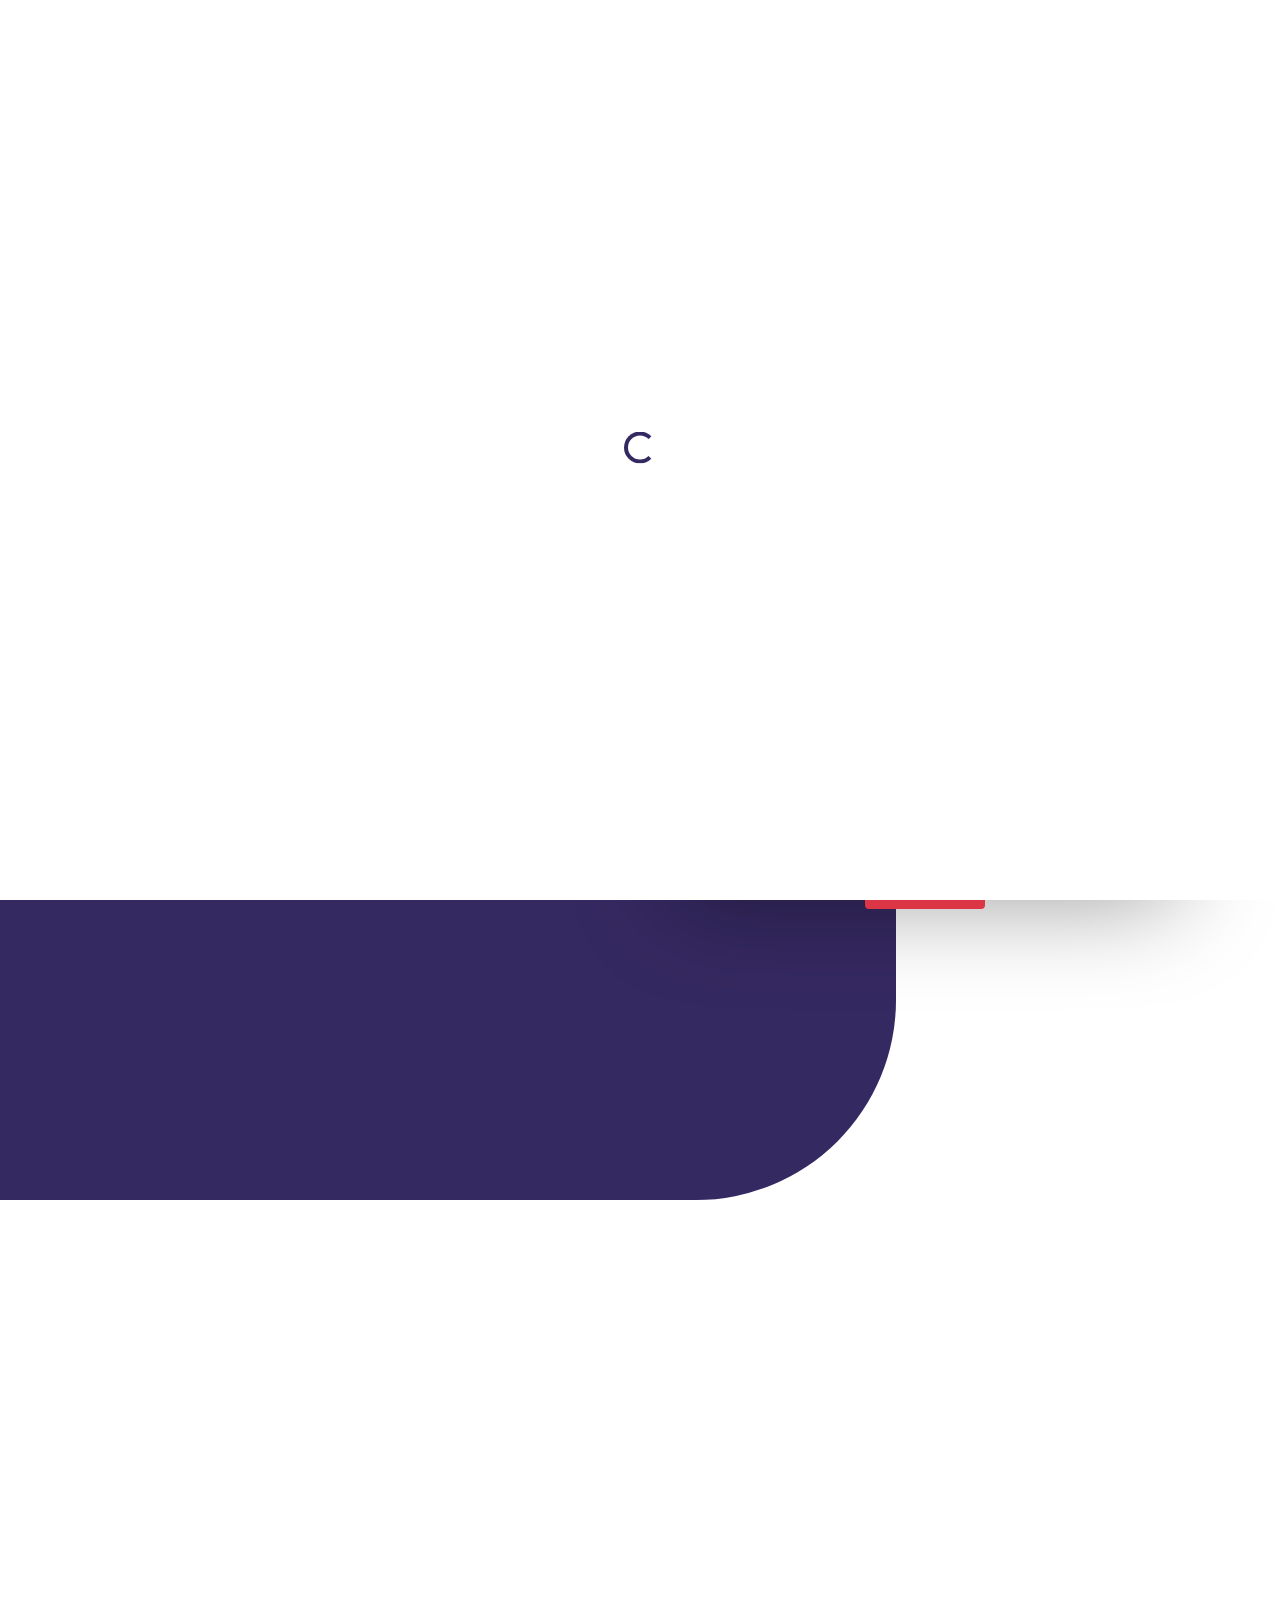
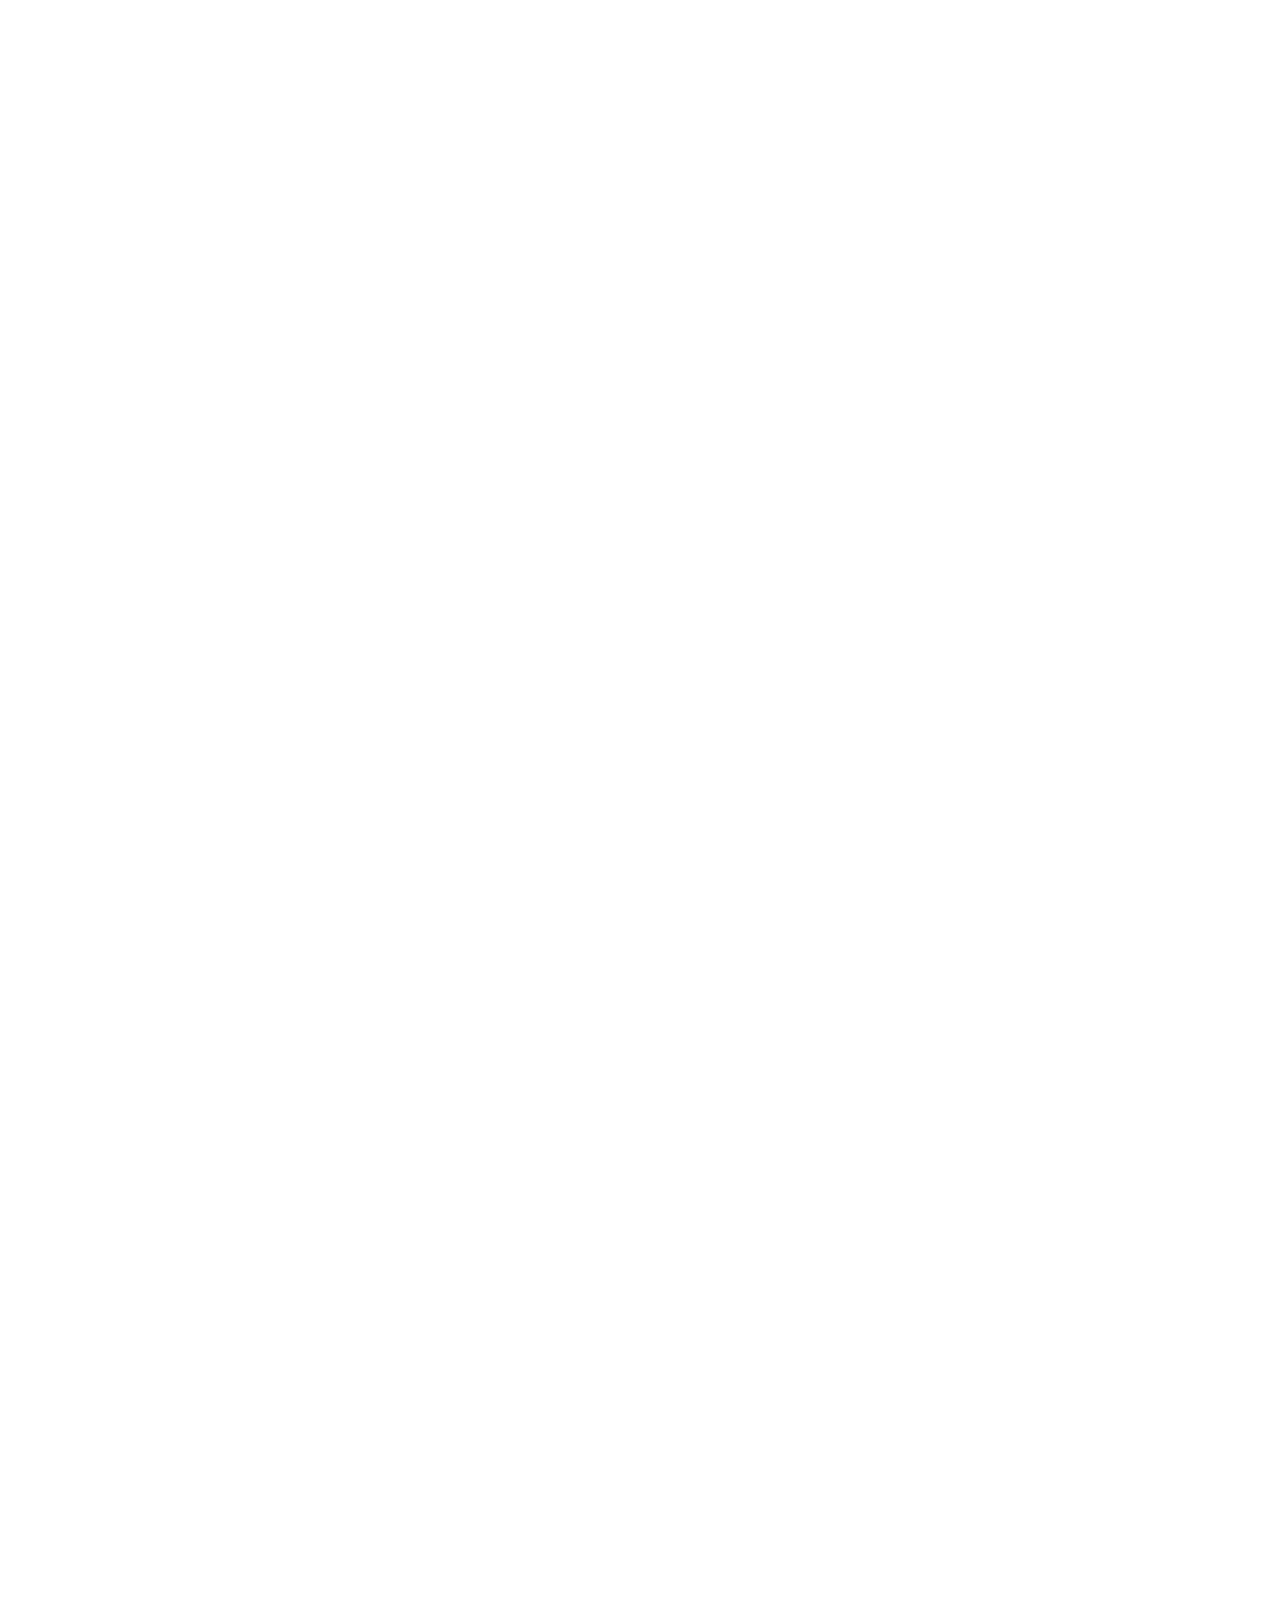
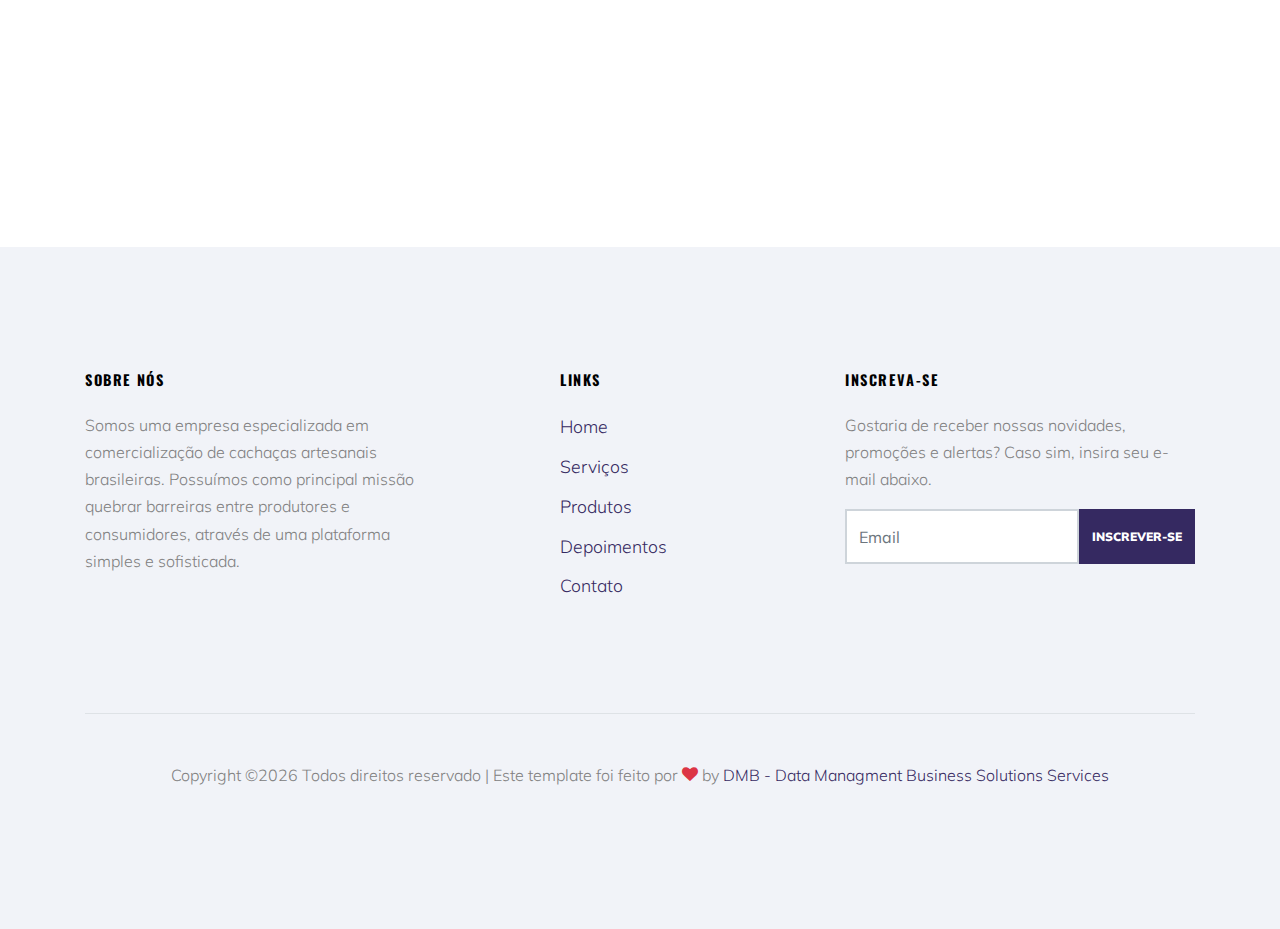
<file: index.html>
<!DOCTYPE html>
<html lang="en">
  <head>
    <title>Home &mdash; E-cachaça</title>
    <meta charset="utf-8">
    <meta name="viewport" content="width=device-width, initial-scale=1, shrink-to-fit=no">
    
    <link href="https://fonts.googleapis.com/css?family=Oswald:400,700|Muli:300,400,700,900" rel="stylesheet">

    <link rel="stylesheet" href="fonts/icomoon/style.css">

    <link rel="stylesheet" href="css/bootstrap.min.css">
    <link rel="stylesheet" href="css/jquery-ui.css">
    <link rel="stylesheet" href="css/owl.carousel.min.css">
    <link rel="stylesheet" href="css/owl.theme.default.min.css">
    <link rel="stylesheet" href="css/owl.theme.default.min.css">

    <link rel="stylesheet" href="css/jquery.fancybox.min.css">

    <link rel="stylesheet" href="css/bootstrap-datepicker.css">

    <link rel="stylesheet" href="fonts/flaticon/font/flaticon.css">

    <link rel="stylesheet" href="css/aos.css">

    <link rel="stylesheet" href="css/style.css">
    
  </head>
  <body data-spy="scroll" data-target=".site-navbar-target" data-offset="300">
  

  <div id="overlayer"></div>
  <div class="loader">
    <div class="spinner-border text-primary" role="status">
      <span class="sr-only">Loading...</span>
    </div>
  </div>


  <div class="site-wrap">

    <div class="site-mobile-menu site-navbar-target">
      <div class="site-mobile-menu-header">
        <div class="site-mobile-menu-close mt-3">
          <span class="icon-close2 js-menu-toggle"></span>
        </div>
      </div>
      <div class="site-mobile-menu-body"></div>
    </div>
   
    
    <header class="site-navbar py-4 js-sticky-header site-navbar-target" role="banner">
      
      <div class="container-fluid">
        <div class="d-flex align-items-center">
          <div class="site-logo"><a href="index.html" class="text-uppercase">E-Cachaça</a></div>
          <div>
            <nav class="site-navigation position-relative text-right" role="navigation">
              <ul class="site-menu main-menu js-clone-nav mr-auto d-none d-xl-block">
                <li><a href="index.html" class="nav-link">Home</a></li>
                <li><a href="services.html" class="nav-link">Serviços</a></li>
                <li><a href="products.html" class="nav-link">Produtos</a></li>
                <li><a href="testimonials.html" class="nav-link">Depoimentos</a></li>
                <li><a href="contact.html" class="nav-link">Contato</a></li>
              </ul>
            </nav>
          </div>
          <div class="ml-auto">
            <nav class="site-navigation position-relative text-right" role="navigation">
            </nav>
            <a href="#" class="d-inline-block d-xl-none site-menu-toggle js-menu-toggle float-right"><span class="icon-menu h3"></span></a>
          </div>
        </div>
      </div>
      
    </header>

    <div class="intro-section custom-owl-carousel" id="home-section">
      <div class="container">
        <div class="row align-items-center">
          <div class="col-lg-5 mr-auto" data-aos="fade-up">

            <div class="owl-carousel slide-one-item-alt-text">
              <div class="slide-text">
                <h1>Melhores cachaças artesanais do Brasil</h1>
                <p class="mb-5">Aqui você encontrará a melhor cachaça do Brasil para saborear no conforto de seu lar</p>
              </div>
              <div class="slide-text">
                <h1>Melhor custo benefício</h1>
                <p class="mb-5">Garantimos maior satisfação com nossos preços</p>
              </div>
              <div class="slide-text">
                <h1>Saboreie em casa</h1>
                <p class="mb-5">Agora você não precisar ir até a taberna para saborear as melhores cachaças do país. Agora é possível a partir de um único clique!</p>
              </div>
            </div>

          </div>
          <div class="col-lg-6 ml-auto"  data-aos="fade-up" data-aos-delay="100">
                        
            <div class="owl-carousel slide-one-item-alt">
              <img src="images/two-girls-drinking.jpg" alt="Image" class="img-fluid">
              <img src="images/img_4.jpg" alt="Image" class="img-fluid">
              <img src="images/cachaca.jpg" alt="Image" class="img-fluid">
            </div>

            <div class="owl-custom-direction">
              <a href="#" class="custom-prev"><span class="icon-keyboard_arrow_left"></span></a>
              <a href="#" class="custom-next"><span class="icon-keyboard_arrow_right"></span></a>
            </div>

          </div>
        </div>
      </div>
    </div>


    <div class="site-section section-1">
      
    
      <div class="container">
        <div class="row">
          <div class="col-lg-5 mr-auto mb-5"  data-aos="fade-up">

            <div class="mb-5">
              <h2 class="section-title">Nossa missão</h2>
              <p>Tudo começou entre 1532 e 1548, na Capitania de São Vicente, quando foi descoberto, por acaso, o “vinho” da cana-de-açúcar. Melhor dizendo, a garapa azeda da cana, e desde então vem sido aperfeiçoada por seus produtores que buscam demonstrar ao mundo um dos melhores sabores.</p>
              <p class="mb-5">Nós como verdadeiros patriotas compreendemos a importância em demonstrar ao mundo as grandiosidades que nosso país tem a oferecer. Pretendemos de forma simples fazer com que nossos fornecedores consigam atingir o maior número de clientes possíveis.</p>

              <ul class="ul-check list-unstyled success">
                <li>Alta qualidade de produtos</li>
                <li>Produtores e fornecedores com ótima reputação</li>
                <li>Entrega rápida e eficiente</li>
                <li>Melhores preços do mercado</li>
              </ul>
            </div>

          </div>
        </div>
      </div>

    </div>

    <div class="site-section section-2 bg-light" id="process-section" data-aos="fade">
      <div class="container">
        <div class="row">
          <div class="col-lg-6 mb-5">
            <h2 class="section-title">Nossa visão</h2>
          </div>
        </div>
        <div class="row">
          <div class="col-md-6 col-lg-4 mb-4 mb-lg-0">
            <div class="process bg-white rounded">
              <div>
                <span class="flaticon-glasses display-4 text-primary mb-4 d-inline-block"></span>
                <h3>Produtos selecionados</h3>
                <p>Todos nossos fornecedores e produtos são selecionados com todo cuidado possível, afim de evitar maiores problemas aos nossos clientes. Aqui você encontrará as melhores cachaças do mercado sem sair do conforto da sua casa.</p>
              </div>

            </div>
          </div>
          <div class="col-md-6 col-lg-4 mb-4 mb-lg-0">
            <div class="process bg-white rounded">
              <div>
                <span class="flaticon-vector display-4 text-primary mb-4 d-inline-block"></span>
                <h3>Conexão de interesses</h3>
                <p>Se você é um produtor de cachaças artesanais e deseja expôr seu trabalho ao mundo, então está no lugar certo. Nós podemos te reserver uma ótima lucratividade a partir de nossa plataforma, experiência de mercado e uma vasta equipe de especialistas na área de e-commerces.</p>
              </div>

            </div>
          </div>
          <div class="col-md-6 col-lg-4 mb-4 mb-lg-0">
            <div class="process bg-white rounded">
              <div>
                <span class="flaticon-monitor display-4 text-primary mb-4 d-inline-block"></span>
                <h3>Excelência tecnológica</h3>
                <p>Atualmente nossos serviços são considerados os melhores existentes no Brasil ao nicho de cachaçarias. Possuímos clientes de todo o Brasil. Entregamos para todo o Brasil. Não nos limitamos.</p>
              </div>

            </div>
          </div>
        </div>
      </div>
    </div>
    
    <footer class="footer-section bg-light">
      <div class="container">
        <div class="row">
          <div class="col-md-4">
            <h3>Sobre nós</h3>
            <p>Somos uma empresa especializada em comercialização de cachaças artesanais brasileiras. Possuímos como principal missão quebrar barreiras entre produtores e consumidores, através de uma plataforma simples e sofisticada.</p>
          </div>

          <div class="col-md-3 ml-auto">
            <h3>Links</h3>
            <ul class="list-unstyled footer-links">
              <li><a href="index.html" class="smoothscroll">Home</a></li>
              <li><a href="services.html" class="smoothscroll">Serviços</a></li>
              <li><a href="products.html" class="smoothscroll">Produtos</a></li>
              <li><a href="testimonials.html" class="smoothscroll">Depoimentos</a></li>
              <li><a href="contact.html" class="smoothscroll">Contato</a></li>
            </ul>
          </div>

          <div class="col-md-4">
            <h3>Inscreva-se</h3>
            <p>Gostaria de receber nossas novidades, promoções e alertas? Caso sim, insira seu e-mail abaixo.</p>
            <form action="#">
              <div class="d-flex mb-5">
                <input type="text" class="form-control rounded-0" placeholder="Email">
                <input type="submit" class="btn btn-primary rounded-0" value="Inscrever-se">
              </div>
            </form>
          </div>

        </div>

        <div class="row pt-5 mt-5 text-center">
          <div class="col-md-12">
            <div class="border-top pt-5">
              <p>
            <!-- Link back to Colorlib can't be removed. Template is licensed under CC BY 3.0. -->
            Copyright &copy;<script>document.write(new Date().getFullYear());</script> Todos direitos reservado | Este template foi feito por <i class="icon-heart text-danger" aria-hidden="true"></i> by <a href="index.html" target="_blank" >DMB - Data Managment Business Solutions Services</a>
            <!-- Link back to Colorlib can't be removed. Template is licensed under CC BY 3.0. -->
            </p>
            
            </div>
          </div>
          
        </div>
      </div>
    </footer>

  
    
  </div> <!-- .site-wrap -->

  <script src="js/jquery-3.3.1.min.js"></script>
  <script src="js/jquery-ui.js"></script>
  <script src="js/popper.min.js"></script>
  <script src="js/bootstrap.min.js"></script>
  <script src="js/owl.carousel.min.js"></script>
  <script src="js/jquery.easing.1.3.js"></script>
  <script src="js/aos.js"></script>
  <script src="js/jquery.fancybox.min.js"></script>
  <script src="js/jquery.waypoints.min.js"></script>
  <script src="js/jquery.animateNumber.min.js"></script>
  <script src="js/jquery.sticky.js"></script>
  <script src="js/main.js"></script>
    
  
  </body>
</html>
</file>
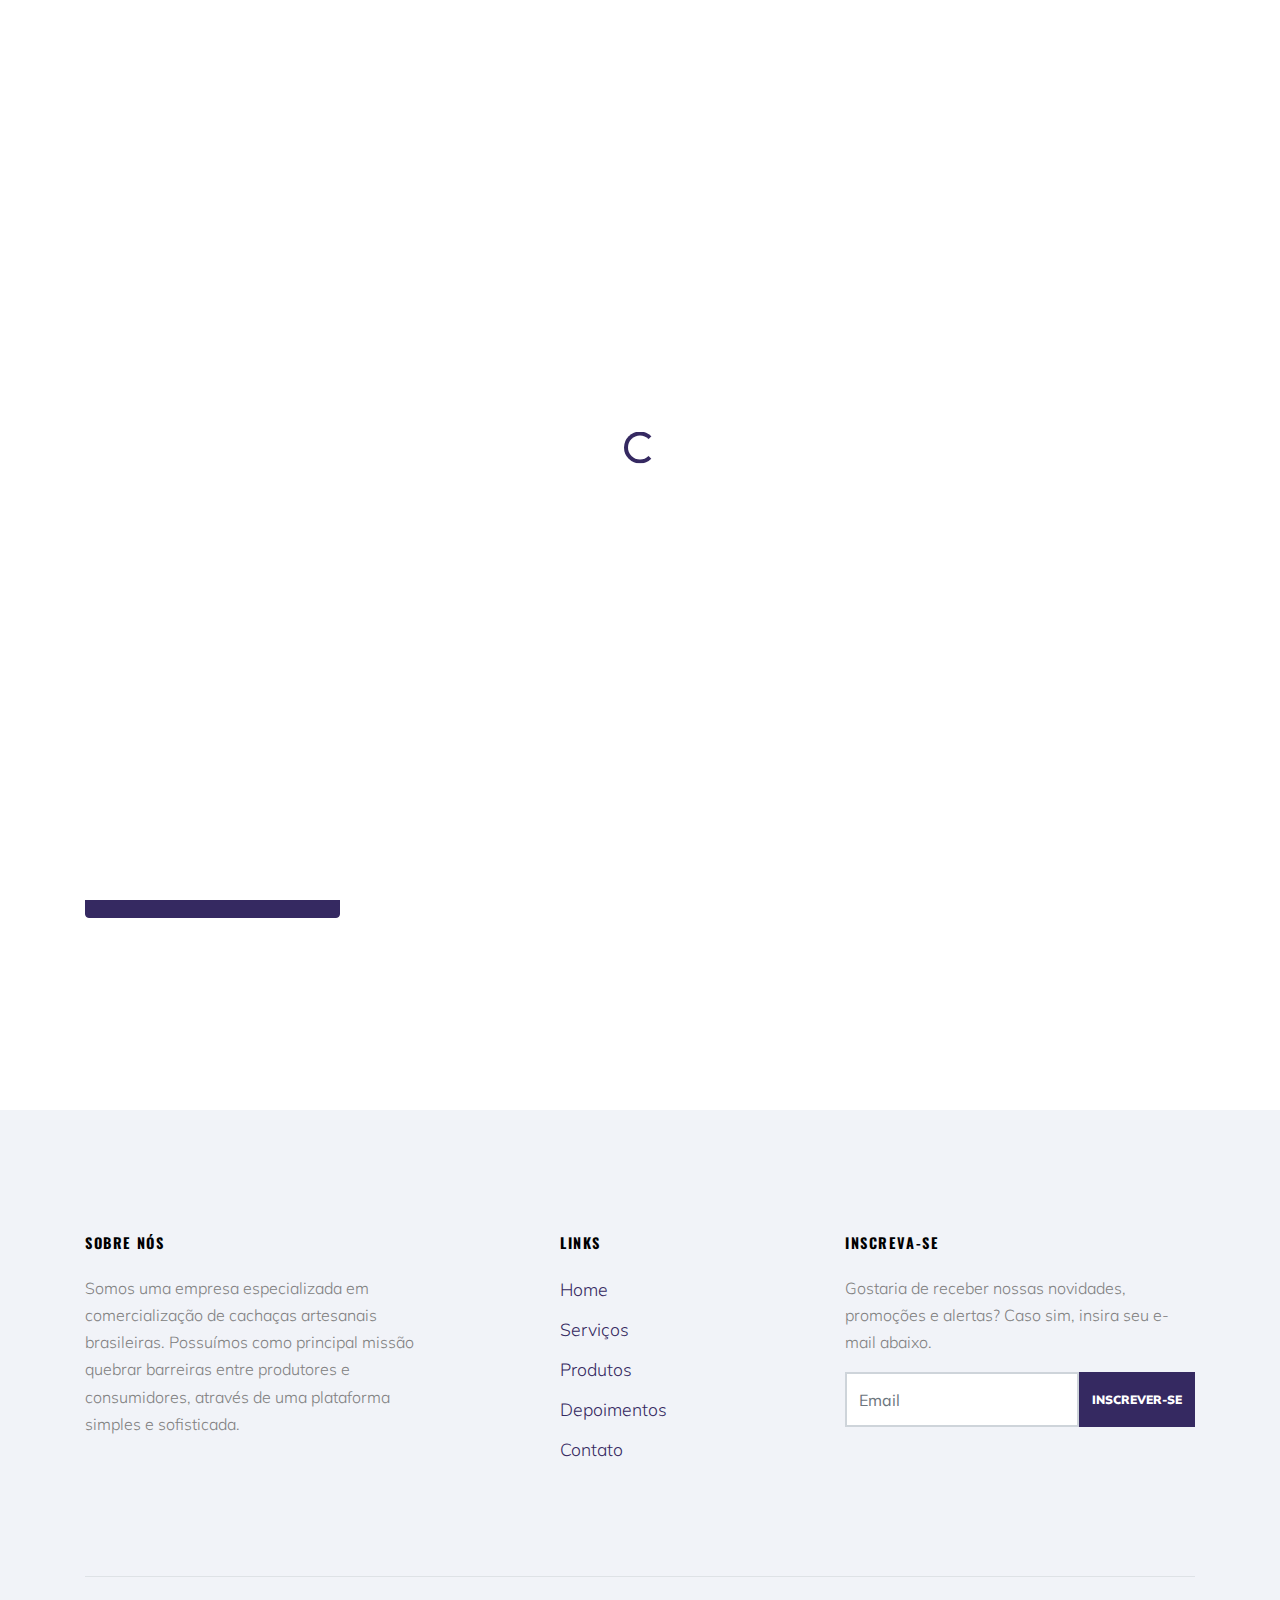
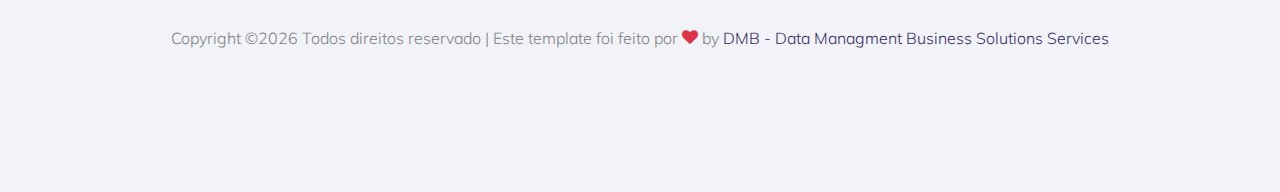
<file: contact.html>
<!DOCTYPE html>
<html lang="en">
  <head>
    <title>Contato &mdash; E-cachaça</title>
    <meta charset="utf-8">
    <meta name="viewport" content="width=device-width, initial-scale=1, shrink-to-fit=no">
    
    <link href="https://fonts.googleapis.com/css?family=Oswald:400,700|Muli:300,400,700,900" rel="stylesheet">

    <link rel="stylesheet" href="fonts/icomoon/style.css">

    <link rel="stylesheet" href="css/bootstrap.min.css">
    <link rel="stylesheet" href="css/jquery-ui.css">
    <link rel="stylesheet" href="css/owl.carousel.min.css">
    <link rel="stylesheet" href="css/owl.theme.default.min.css">
    <link rel="stylesheet" href="css/owl.theme.default.min.css">

    <link rel="stylesheet" href="css/jquery.fancybox.min.css">

    <link rel="stylesheet" href="css/bootstrap-datepicker.css">

    <link rel="stylesheet" href="fonts/flaticon/font/flaticon.css">

    <link rel="stylesheet" href="css/aos.css">

    <link rel="stylesheet" href="css/style.css">
    
  </head>
  <body data-spy="scroll" data-target=".site-navbar-target" data-offset="300">
  

  <div id="overlayer"></div>
  <div class="loader">
    <div class="spinner-border text-primary" role="status">
      <span class="sr-only">Loading...</span>
    </div>
  </div>


  <div class="site-wrap">

    <div class="site-mobile-menu site-navbar-target">
      <div class="site-mobile-menu-header">
        <div class="site-mobile-menu-close mt-3">
          <span class="icon-close2 js-menu-toggle"></span>
        </div>
      </div>
      <div class="site-mobile-menu-body"></div>
    </div>
    
    <header class="site-navbar py-4 js-sticky-header site-navbar-target" role="banner">
      
      <div class="container-fluid">
        <div class="d-flex align-items-center">
          <div class="site-logo"><a href="index.html" class="text-uppercase">E-Cachaça</a></div>
          <div>
            <nav class="site-navigation position-relative text-right" role="navigation">
              <ul class="site-menu main-menu js-clone-nav mr-auto d-none d-xl-block">
                <li><a href="index.html" class="nav-link">Home</a></li>
                <li><a href="services.html" class="nav-link">Serviços</a></li>
                <li><a href="products.html" class="nav-link">Produtos</a></li>
                <li><a href="testimonials.html" class="nav-link">Depoimentos</a></li>
                <li><a href="contact.html" class="nav-link">Contato</a></li>
              </ul>
            </nav>
          </div>
          <div class="ml-auto">
            <nav class="site-navigation position-relative text-right" role="navigation">
            </nav>
            <a href="#" class="d-inline-block d-xl-none site-menu-toggle js-menu-toggle float-right"><span class="icon-menu h3"></span></a>
          </div>
        </div>
      </div>
      
    </header>

    <div class="site-section" id="contact-section"  data-aos="fade">
        <div class="container">
  
          <div class="row align-items-center">
            <div class="col-md-5 order-1 order-md-2 mb-5 mb-md-0">
              <img src="images/about_1.jpg" alt="Image" class="img-fluid">
            </div>
            <div class="col-md-6 mr-auto order-2 order-md-1">
              
              <h2 class="section-title mb-3">Contate-nos</h2>
              <p class="mb-5">Para solicitar algum apoio, realizar reclamações, etc. Por favor, entre em contato conosco através deste formulário.</p>
            
              <form method="post">
                <div class="form-group row">
                  <div class="col-md-6 mb-4">
                    <input type="text" class="form-control" placeholder="Primeiro nome">
                  </div>
                  <div class="col-md-6">
                    <input type="text" class="form-control" placeholder="Último nome">
                  </div>
                </div>
  
                <div class="form-group row">
                  <div class="col-md-12">
                    <input type="text" class="form-control" placeholder="Título">
                  </div>
                </div>
  
                <div class="form-group row">
                  <div class="col-md-12">
                    <input type="email" class="form-control" placeholder="email">
                  </div>
                </div>
                <div class="form-group row">
                  <div class="col-md-12">
                    <textarea class="form-control" id="" cols="30" rows="10" placeholder="Escreva sua mensagem aqui."></textarea>
                  </div>
                </div>
  
                <div class="form-group row">
                  <div class="col-md-6">
                    <input type="submit" class="btn btn-primary py-3 px-5 btn-block" value="Enviar mensagem">
                  </div>
                </div>
  
              </form>
            </div>
            
          </div>
        </div>
      </div>

      <footer class="footer-section bg-light">
        <div class="container">
          <div class="row">
            <div class="col-md-4">
              <h3>Sobre nós</h3>
              <p>Somos uma empresa especializada em comercialização de cachaças artesanais brasileiras. Possuímos como principal missão quebrar barreiras entre produtores e consumidores, através de uma plataforma simples e sofisticada.</p>
            </div>
  
            <div class="col-md-3 ml-auto">
              <h3>Links</h3>
              <ul class="list-unstyled footer-links">
                <li><a href="index.html" class="smoothscroll">Home</a></li>
                <li><a href="services.html" class="smoothscroll">Serviços</a></li>
                <li><a href="products.html" class="smoothscroll">Produtos</a></li>
                <li><a href="testimonials.html" class="smoothscroll">Depoimentos</a></li>
                <li><a href="contact.html" class="smoothscroll">Contato</a></li>
              </ul>
            </div>
  
            <div class="col-md-4">
              <h3>Inscreva-se</h3>
              <p>Gostaria de receber nossas novidades, promoções e alertas? Caso sim, insira seu e-mail abaixo.</p>
              <form action="#">
                <div class="d-flex mb-5">
                  <input type="text" class="form-control rounded-0" placeholder="Email">
                  <input type="submit" class="btn btn-primary rounded-0" value="Inscrever-se">
                </div>
              </form>
            </div>
  
          </div>
  
          <div class="row pt-5 mt-5 text-center">
            <div class="col-md-12">
              <div class="border-top pt-5">
                <p>
              <!-- Link back to Colorlib can't be removed. Template is licensed under CC BY 3.0. -->
              Copyright &copy;<script>document.write(new Date().getFullYear());</script> Todos direitos reservado | Este template foi feito por <i class="icon-heart text-danger" aria-hidden="true"></i> by <a href="index.html" target="_blank" >DMB - Data Managment Business Solutions Services</a>
              <!-- Link back to Colorlib can't be removed. Template is licensed under CC BY 3.0. -->
              </p>
              
              </div>
            </div>
            
          </div>
        </div>
      </footer>
  
    
      
    </div> <!-- .site-wrap -->
  
    <script src="js/jquery-3.3.1.min.js"></script>
    <script src="js/jquery-ui.js"></script>
    <script src="js/popper.min.js"></script>
    <script src="js/bootstrap.min.js"></script>
    <script src="js/owl.carousel.min.js"></script>
    <script src="js/jquery.easing.1.3.js"></script>
    <script src="js/aos.js"></script>
    <script src="js/jquery.fancybox.min.js"></script>
    <script src="js/jquery.waypoints.min.js"></script>
    <script src="js/jquery.animateNumber.min.js"></script>
    <script src="js/jquery.sticky.js"></script>
    <script src="js/main.js"></script>
      
    
    </body>
  </html>
</file>
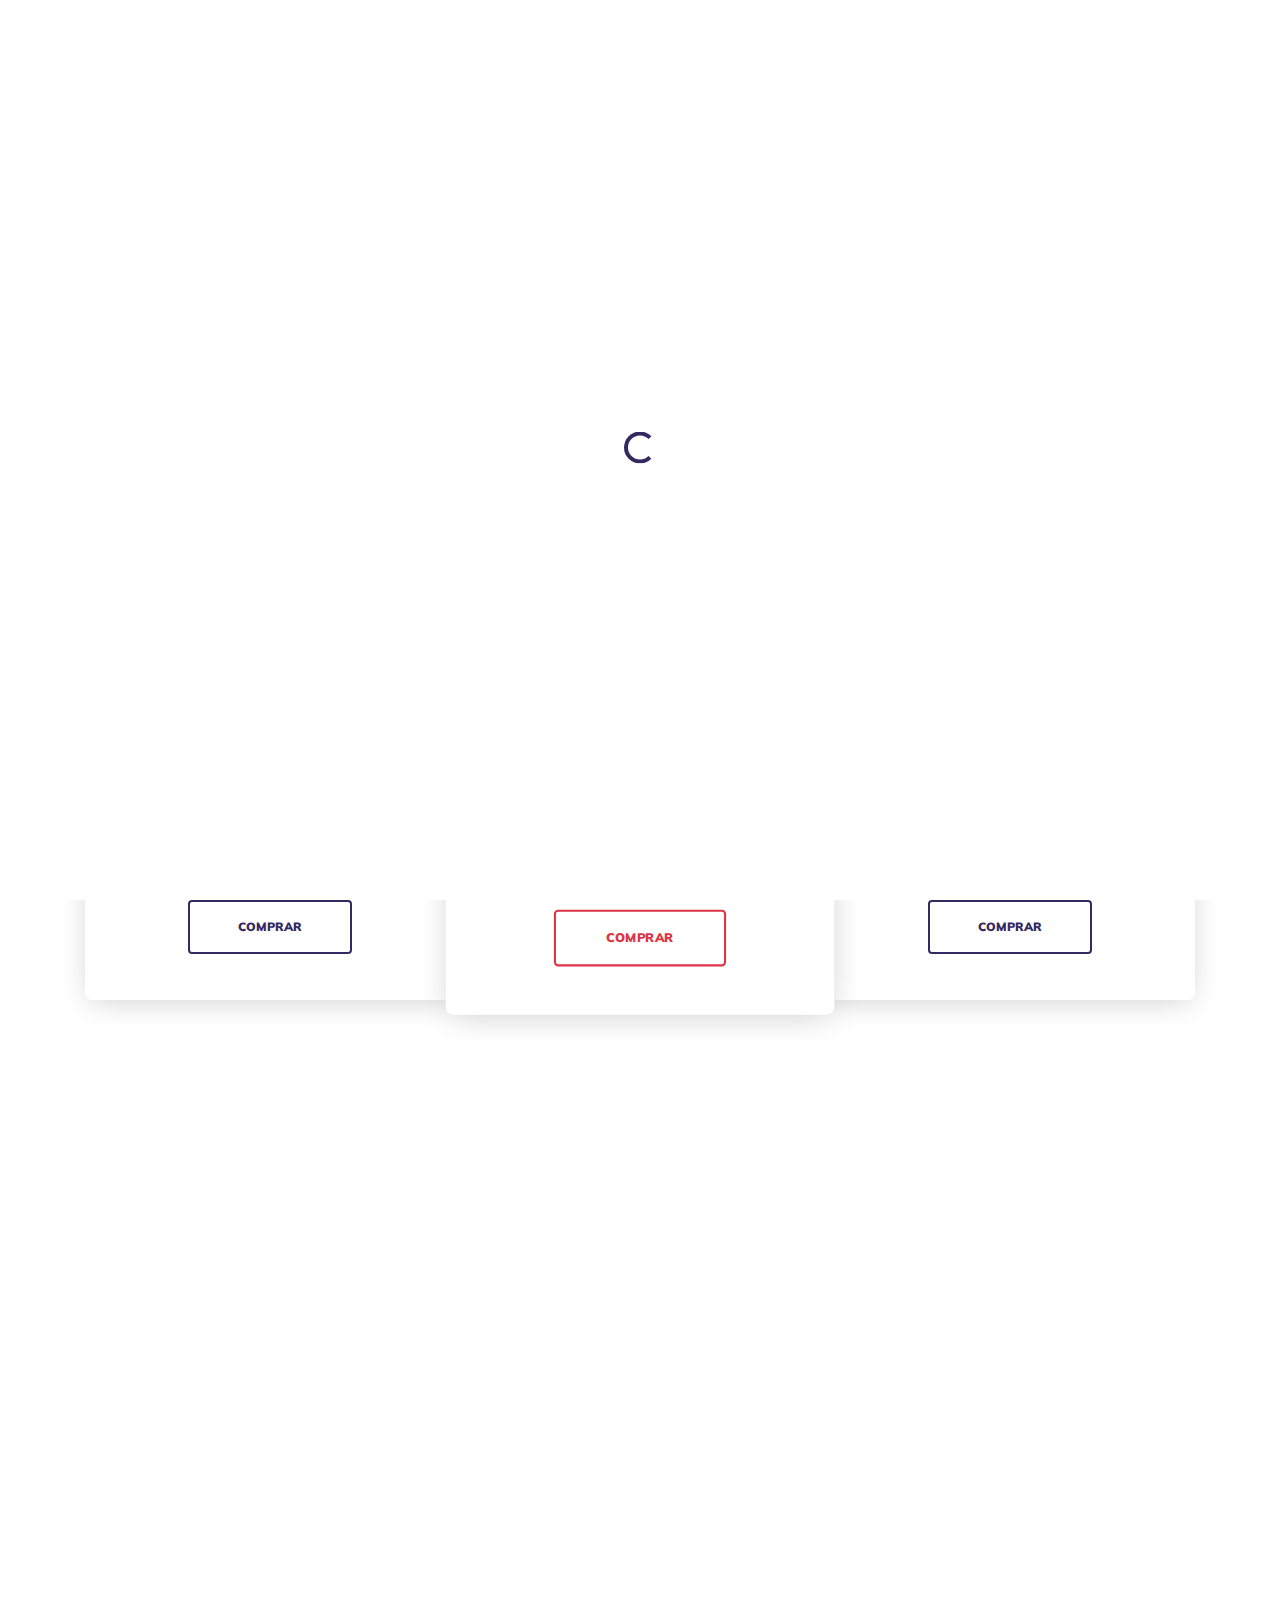
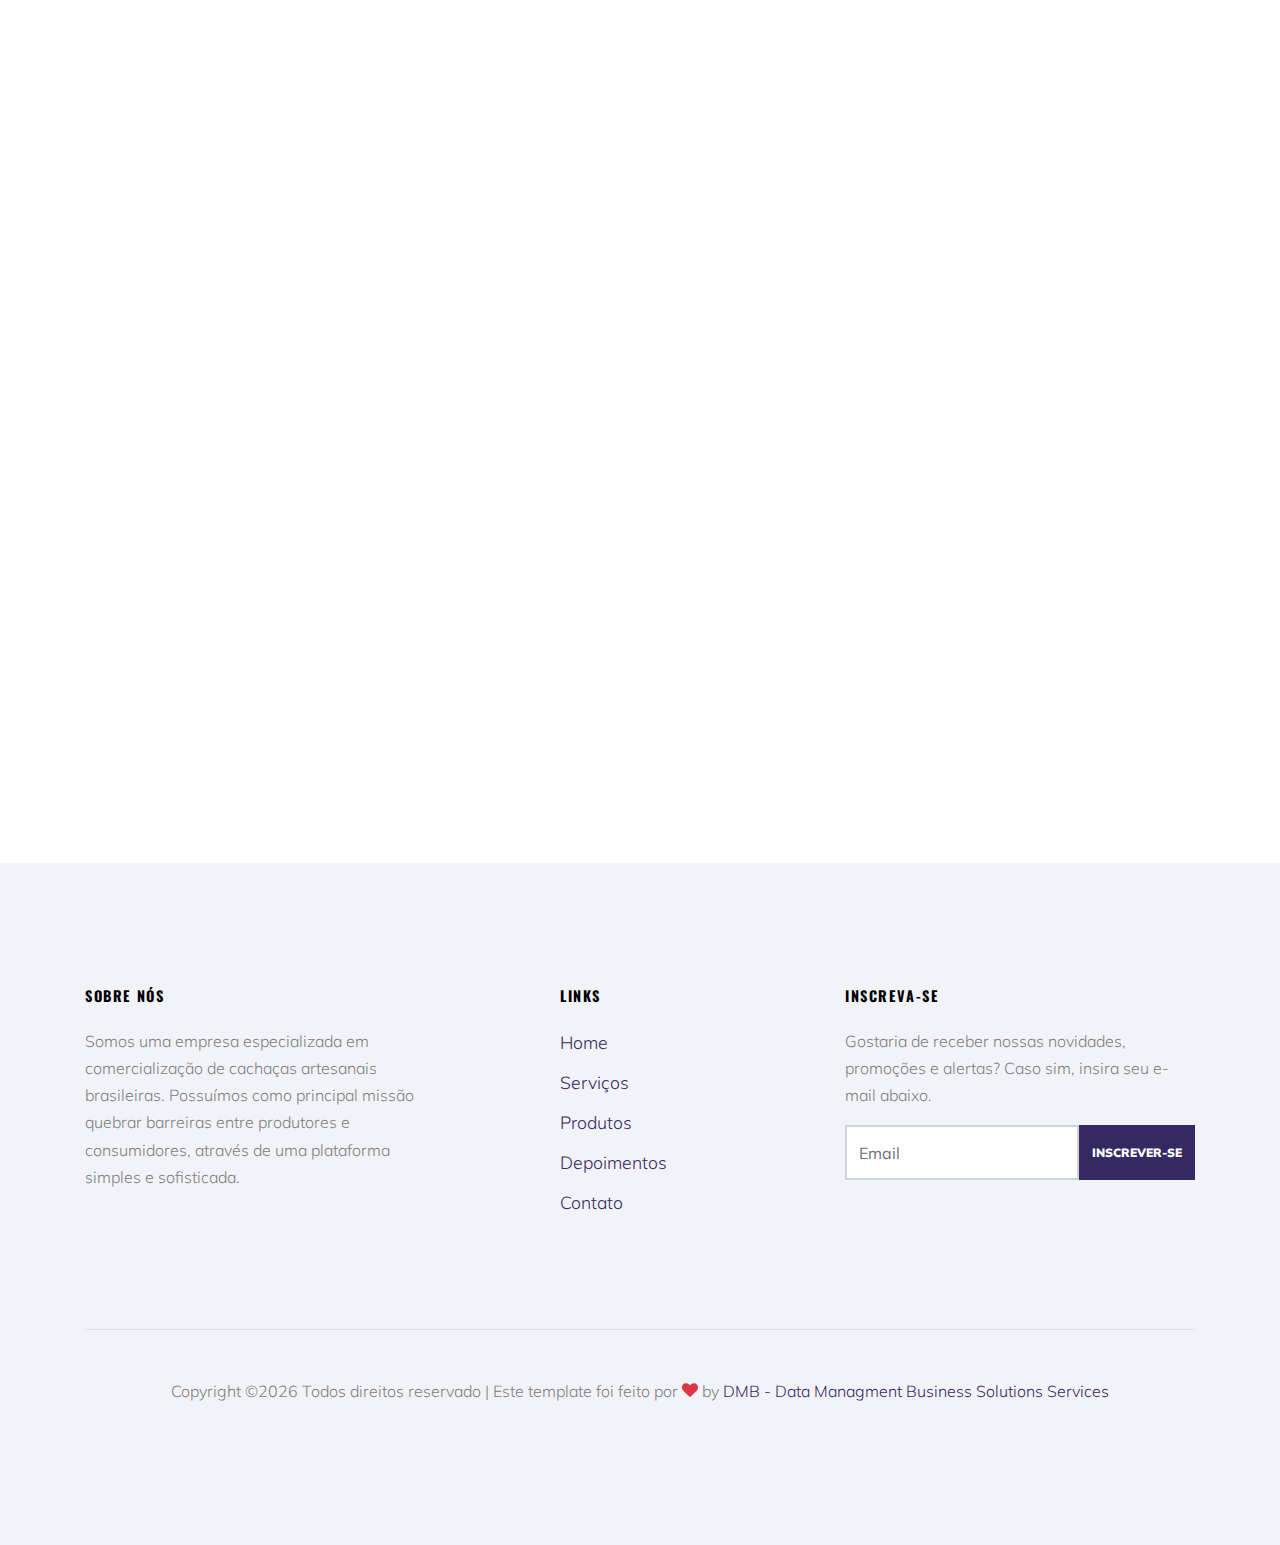
<file: products.html>
<!DOCTYPE html>
<html lang="en">
  <head>
    <title>Produtos &mdash; E-cachaça</title>
    <meta charset="utf-8">
    <meta name="viewport" content="width=device-width, initial-scale=1, shrink-to-fit=no">
    
    <link href="https://fonts.googleapis.com/css?family=Oswald:400,700|Muli:300,400,700,900" rel="stylesheet">

    <link rel="stylesheet" href="fonts/icomoon/style.css">

    <link rel="stylesheet" href="css/bootstrap.min.css">
    <link rel="stylesheet" href="css/jquery-ui.css">
    <link rel="stylesheet" href="css/owl.carousel.min.css">
    <link rel="stylesheet" href="css/owl.theme.default.min.css">
    <link rel="stylesheet" href="css/owl.theme.default.min.css">

    <link rel="stylesheet" href="css/jquery.fancybox.min.css">

    <link rel="stylesheet" href="css/bootstrap-datepicker.css">

    <link rel="stylesheet" href="fonts/flaticon/font/flaticon.css">

    <link rel="stylesheet" href="css/aos.css">

    <link rel="stylesheet" href="css/style.css">
    
  </head>
  <body data-spy="scroll" data-target=".site-navbar-target" data-offset="300">
  

  <div id="overlayer"></div>
  <div class="loader">
    <div class="spinner-border text-primary" role="status">
      <span class="sr-only">Loading...</span>
    </div>
  </div>


  <div class="site-wrap">

    <div class="site-mobile-menu site-navbar-target">
      <div class="site-mobile-menu-header">
        <div class="site-mobile-menu-close mt-3">
          <span class="icon-close2 js-menu-toggle"></span>
        </div>
      </div>
      <div class="site-mobile-menu-body"></div>
    </div>
   
    
    <header class="site-navbar py-4 js-sticky-header site-navbar-target" role="banner">
      
      <div class="container-fluid">
        <div class="d-flex align-items-center">
          <div class="site-logo"><a href="index.html" class="text-uppercase">E-Cachaça</a></div>
          <div>
            <nav class="site-navigation position-relative text-right" role="navigation">
              <ul class="site-menu main-menu js-clone-nav mr-auto d-none d-xl-block">
                <li><a href="index.html" class="nav-link">Home</a></li>
                <li><a href="services.html" class="nav-link">Serviços</a></li>
                <li><a href="products.html" class="nav-link">Produtos</a></li>
                <li><a href="testimonials.html" class="nav-link">Depoimentos</a></li>
                <li><a href="contact.html" class="nav-link">Contato</a></li>
              </ul>
            </nav>
          </div>
          <div class="ml-auto">
            <nav class="site-navigation position-relative text-right" role="navigation">
            </nav>
            <a href="#" class="d-inline-block d-xl-none site-menu-toggle js-menu-toggle float-right"><span class="icon-menu h3"></span></a>
          </div>
        </div>
      </div>
      
    </header>

    <div class="pricing-wrap bg-primary pricing-counter" id="pricing-section" data-aos="fade">
      <div class="container">
        <div class="row justify-content-center">
          <div class="col-lg-7 text-center">
            <h2 class="section-title mb-3 text-center text-white mx-auto">Escolha sua cachaça</h2>
            <p class="mb-5 section-desc">Aqui estão listados os principais produtos disponibilizados por nossos produtores.</p>
          </div>
        </div>
      </div>
    </div>
    
    <div class="container">
      <div class="row no-gutters">
        <div class="col-lg-4">
          <div class="pricing">
            <h3>Cachaça artesanal rabo de gato</h3>
            <p class="description">Contém 100% de alcool, adicionada de pimentas selecionadas.</p>
            <div class="price">
              <span>Valor</span>
              <strong>R$<em class="number" data-number="20">0</em></strong>
            </div>

            <p class="description-2 mb-5">Gostaria de comprar este produto? Clique em COMPRAR para ser redirecionado para nossa loja principal.</p>

            <p><a href="#" target="_blank" class="btn btn-outline-primary py-3 px-5">Comprar</a></p>
            
          </div>
        </div>
        <div class="col-lg-4">
          <div class="pricing pricing-popular">
            <h3>Cachaça artesanal barretão bruto</h3>
            <p class="description">Contém 60% de álcool, adicionada de sabor morango amargo e essência de abacaxi.</p>
            <div class="price">
              <span>Valor</span>
              <strong>R$<em class="number" data-number="75">0</em></strong>
            </div>

            <p class="description-2 mb-5">Gostaria de comprar este produto? Clique em COMPRAR para ser redirecionado para nossa loja principal.</p>

            <p><a href="#" target="_blank" class="btn  btn-outline-danger py-3 px-5">Comprar</a></p>
            
          </div>
        </div>
        <div class="col-lg-4">
          <div class="pricing">
            <h3>Cachaça artesanal barriga de fogo</h3>
            <p class="description">Contém 50% de álcool, adicionada por um doce artesanal produzido de banana.</p>
            <div class="price">
              <span>Valor</span>
              <strong>R$<em class="number" data-number="35">0</em></strong>
            </div>

            <p class="description-2 mb-5">Gostaria de comprar este produto? Clique em COMPRAR para ser redirecionado para nossa loja principal.</p>

            <p><a href="#" target="_blank" class="btn btn-outline-primary py-3 px-5">Comprar</a></p>
            
          </div>
        </div>
      </div>
    </div>


    <div class="site-section"  data-aos="fade">
      <div class="container">
        <a href="https://youtu.be/1HAsUBexhsg" class="video-img-bg" data-fancybox data-ratio="2">
          <span class="play-button">
            <span class="icon-play"></span>
          </span>
          <img src="images/kit-cachaca-sabores-4-sabores-4-ouro-lacradas.jpg" alt="Image" class="img-fluid">
        </a>
      </div>
    </div>

     
    <footer class="footer-section bg-light">
      <div class="container">
        <div class="row">
          <div class="col-md-4">
            <h3>Sobre nós</h3>
            <p>Somos uma empresa especializada em comercialização de cachaças artesanais brasileiras. Possuímos como principal missão quebrar barreiras entre produtores e consumidores, através de uma plataforma simples e sofisticada.</p>
          </div>

          <div class="col-md-3 ml-auto">
            <h3>Links</h3>
            <ul class="list-unstyled footer-links">
              <li><a href="index.html" class="smoothscroll">Home</a></li>
              <li><a href="services.html" class="smoothscroll">Serviços</a></li>
              <li><a href="products.html" class="smoothscroll">Produtos</a></li>
              <li><a href="testimonials.html" class="smoothscroll">Depoimentos</a></li>
              <li><a href="contact.html" class="smoothscroll">Contato</a></li>
            </ul>
          </div>

          <div class="col-md-4">
            <h3>Inscreva-se</h3>
            <p>Gostaria de receber nossas novidades, promoções e alertas? Caso sim, insira seu e-mail abaixo.</p>
            <form action="#">
              <div class="d-flex mb-5">
                <input type="text" class="form-control rounded-0" placeholder="Email">
                <input type="submit" class="btn btn-primary rounded-0" value="Inscrever-se">
              </div>
            </form>
          </div>

        </div>

        <div class="row pt-5 mt-5 text-center">
          <div class="col-md-12">
            <div class="border-top pt-5">
              <p>
            <!-- Link back to Colorlib can't be removed. Template is licensed under CC BY 3.0. -->
            Copyright &copy;<script>document.write(new Date().getFullYear());</script> Todos direitos reservado | Este template foi feito por <i class="icon-heart text-danger" aria-hidden="true"></i> by <a href="index.html" target="_blank" >DMB - Data Managment Business Solutions Services</a>
            <!-- Link back to Colorlib can't be removed. Template is licensed under CC BY 3.0. -->
            </p>
            
            </div>
          </div>
          
        </div>
      </div>
    </footer>

  
    
  </div> <!-- .site-wrap -->

  <script src="js/jquery-3.3.1.min.js"></script>
  <script src="js/jquery-ui.js"></script>
  <script src="js/popper.min.js"></script>
  <script src="js/bootstrap.min.js"></script>
  <script src="js/owl.carousel.min.js"></script>
  <script src="js/jquery.easing.1.3.js"></script>
  <script src="js/aos.js"></script>
  <script src="js/jquery.fancybox.min.js"></script>
  <script src="js/jquery.waypoints.min.js"></script>
  <script src="js/jquery.animateNumber.min.js"></script>
  <script src="js/jquery.sticky.js"></script>
  <script src="js/main.js"></script>
    
  
  </body>
</html>
</file>
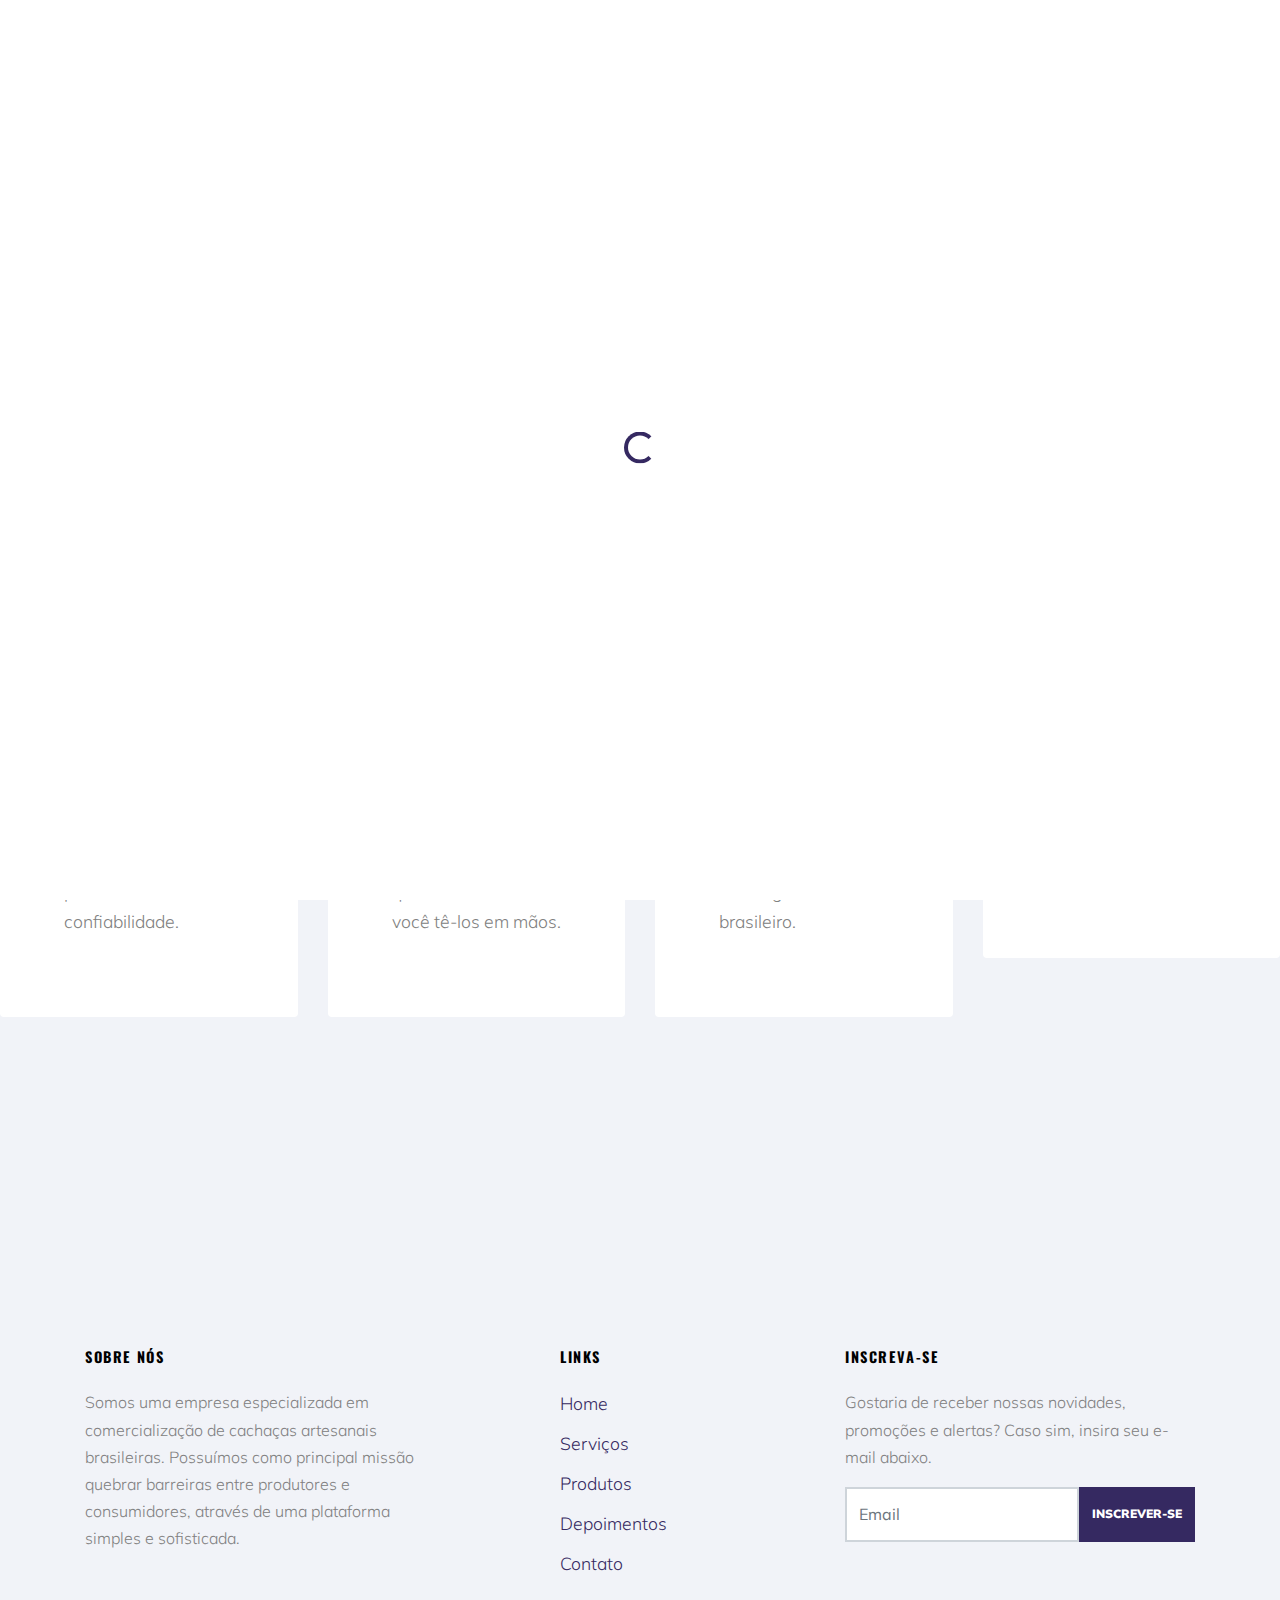
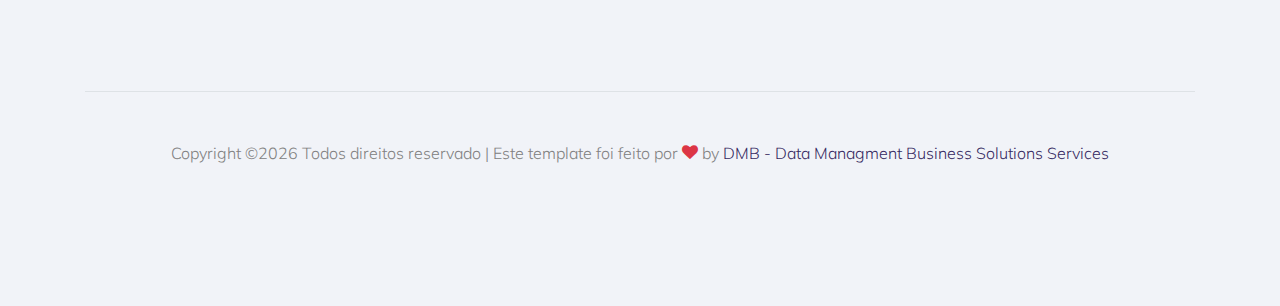
<file: services.html>
<!DOCTYPE html>
<html lang="en">
  <head>
    <title>Serviços &mdash; E-cachaça</title>
    <meta charset="utf-8">
    <meta name="viewport" content="width=device-width, initial-scale=1, shrink-to-fit=no">
    
    <link href="https://fonts.googleapis.com/css?family=Oswald:400,700|Muli:300,400,700,900" rel="stylesheet">

    <link rel="stylesheet" href="fonts/icomoon/style.css">

    <link rel="stylesheet" href="css/bootstrap.min.css">
    <link rel="stylesheet" href="css/jquery-ui.css">
    <link rel="stylesheet" href="css/owl.carousel.min.css">
    <link rel="stylesheet" href="css/owl.theme.default.min.css">
    <link rel="stylesheet" href="css/owl.theme.default.min.css">

    <link rel="stylesheet" href="css/jquery.fancybox.min.css">

    <link rel="stylesheet" href="css/bootstrap-datepicker.css">

    <link rel="stylesheet" href="fonts/flaticon/font/flaticon.css">

    <link rel="stylesheet" href="css/aos.css">

    <link rel="stylesheet" href="css/style.css">
    
  </head>
  <body data-spy="scroll" data-target=".site-navbar-target" data-offset="300">
  

  <div id="overlayer"></div>
  <div class="loader">
    <div class="spinner-border text-primary" role="status">
      <span class="sr-only">Loading...</span>
    </div>
  </div>


  <div class="site-wrap">

    <div class="site-mobile-menu site-navbar-target">
      <div class="site-mobile-menu-header">
        <div class="site-mobile-menu-close mt-3">
          <span class="icon-close2 js-menu-toggle"></span>
        </div>
      </div>
      <div class="site-mobile-menu-body"></div>
    </div>
   
    
    <header class="site-navbar py-4 js-sticky-header site-navbar-target" role="banner">
      
      <div class="container-fluid">
        <div class="d-flex align-items-center">
          <div class="site-logo"><a href="index.html" class="text-uppercase">E-Cachaça</a></div>
          <div>
            <nav class="site-navigation position-relative text-right" role="navigation">
              <ul class="site-menu main-menu js-clone-nav mr-auto d-none d-xl-block">
                <li><a href="index.html" class="nav-link">Home</a></li>
                <li><a href="services.html" class="nav-link">Serviços</a></li>
                <li><a href="products.html" class="nav-link">Produtos</a></li>
                <li><a href="testimonials.html" class="nav-link">Depoimentos</a></li>
                <li><a href="contact.html" class="nav-link">Contato</a></li>
              </ul>
            </nav>
          </div>
          <div class="ml-auto">
            <nav class="site-navigation position-relative text-right" role="navigation">
            </nav>
            <a href="#" class="d-inline-block d-xl-none site-menu-toggle js-menu-toggle float-right"><span class="icon-menu h3"></span></a>
          </div>
        </div>
      </div>
      
    </header>

    <div class="site-section bg-light" id="services-section" data-aos="fade">
        <div class="container">
          <div class="row">
            <div class="col-lg-6 mb-5">
              <h2 class="section-title">Serviços</h2>
              <p>Nós oferecemos um serviço que abrange desde a triagem de produtores até a solicitação do produto final. Nosso diferencial é que você não precisa correr riscos em plataformas desconhecidas para tentar adquirir sua cachaça.</p>
            </div>
          </div>
  
        </div>
  
          
        <div class="owl-carousel nonloop-block-14">
          
          <div class="service">
            <div>
              <span class="custom-icon-wrap"><span class="flaticon-reload"></span></span>
              <h3>Triagem de produtores</h3>
              <p>Todos nossos produtores participam de um triagem manual para validação de seus produtos e confiabilidade.</p>
            </div>
          </div>
  
  
          <div class="service">
            <div>
              <span class="custom-icon-wrap"><span class="flaticon-download"></span></span>
              <h3>Relatórios mensais</h3>
              <p>Seus detalhes de pedidos e pagamentos estarão totalmente disponíveis para quando for viável a você tê-los em mãos.</p>
            </div>
          </div>
  
          <div class="service">
            <div>
              <span class="custom-icon-wrap"><span class="flaticon-monitor"></span></span>
              <h3>Compras de Cachaças</h3>
              <p>Você terá acesso a uma variedade de cachaças para escolher, sinta-se a vontade em saborear o bom gostinho brasileiro.</p>
            </div>
          </div>
  
          <div class="service">
            <div>
              <span class="custom-icon-wrap"><span class="flaticon-chat"></span></span>
              <h3>Frete grátis</h3>
              <p>Você será alertado quando um produtor disponibilizar a entrega gratuita de um produto desejado por você.</p>
            </div>
          </div>
        </div>
      </div>

      <footer class="footer-section bg-light">
        <div class="container">
          <div class="row">
            <div class="col-md-4">
              <h3>Sobre nós</h3>
              <p>Somos uma empresa especializada em comercialização de cachaças artesanais brasileiras. Possuímos como principal missão quebrar barreiras entre produtores e consumidores, através de uma plataforma simples e sofisticada.</p>
            </div>
  
            <div class="col-md-3 ml-auto">
              <h3>Links</h3>
              <ul class="list-unstyled footer-links">
                <li><a href="index.html" class="smoothscroll">Home</a></li>
                <li><a href="services.html" class="smoothscroll">Serviços</a></li>
                <li><a href="products.html" class="smoothscroll">Produtos</a></li>
                <li><a href="testimonials.html" class="smoothscroll">Depoimentos</a></li>
                <li><a href="contact.html" class="smoothscroll">Contato</a></li>
              </ul>
            </div>
  
            <div class="col-md-4">
              <h3>Inscreva-se</h3>
              <p>Gostaria de receber nossas novidades, promoções e alertas? Caso sim, insira seu e-mail abaixo.</p>
              <form action="#">
                <div class="d-flex mb-5">
                  <input type="text" class="form-control rounded-0" placeholder="Email">
                  <input type="submit" class="btn btn-primary rounded-0" value="Inscrever-se">
                </div>
              </form>
            </div>
  
          </div>
  
          <div class="row pt-5 mt-5 text-center">
            <div class="col-md-12">
              <div class="border-top pt-5">
                <p>
              <!-- Link back to Colorlib can't be removed. Template is licensed under CC BY 3.0. -->
              Copyright &copy;<script>document.write(new Date().getFullYear());</script> Todos direitos reservado | Este template foi feito por <i class="icon-heart text-danger" aria-hidden="true"></i> by <a href="index.html" target="_blank" >DMB - Data Managment Business Solutions Services</a>
              <!-- Link back to Colorlib can't be removed. Template is licensed under CC BY 3.0. -->
              </p>
              
              </div>
            </div>
            
          </div>
        </div>
      </footer>
  
    
      
    </div> <!-- .site-wrap -->
  
    <script src="js/jquery-3.3.1.min.js"></script>
    <script src="js/jquery-ui.js"></script>
    <script src="js/popper.min.js"></script>
    <script src="js/bootstrap.min.js"></script>
    <script src="js/owl.carousel.min.js"></script>
    <script src="js/jquery.easing.1.3.js"></script>
    <script src="js/aos.js"></script>
    <script src="js/jquery.fancybox.min.js"></script>
    <script src="js/jquery.waypoints.min.js"></script>
    <script src="js/jquery.animateNumber.min.js"></script>
    <script src="js/jquery.sticky.js"></script>
    <script src="js/main.js"></script>
      
    
    </body>
  </html>
</file>
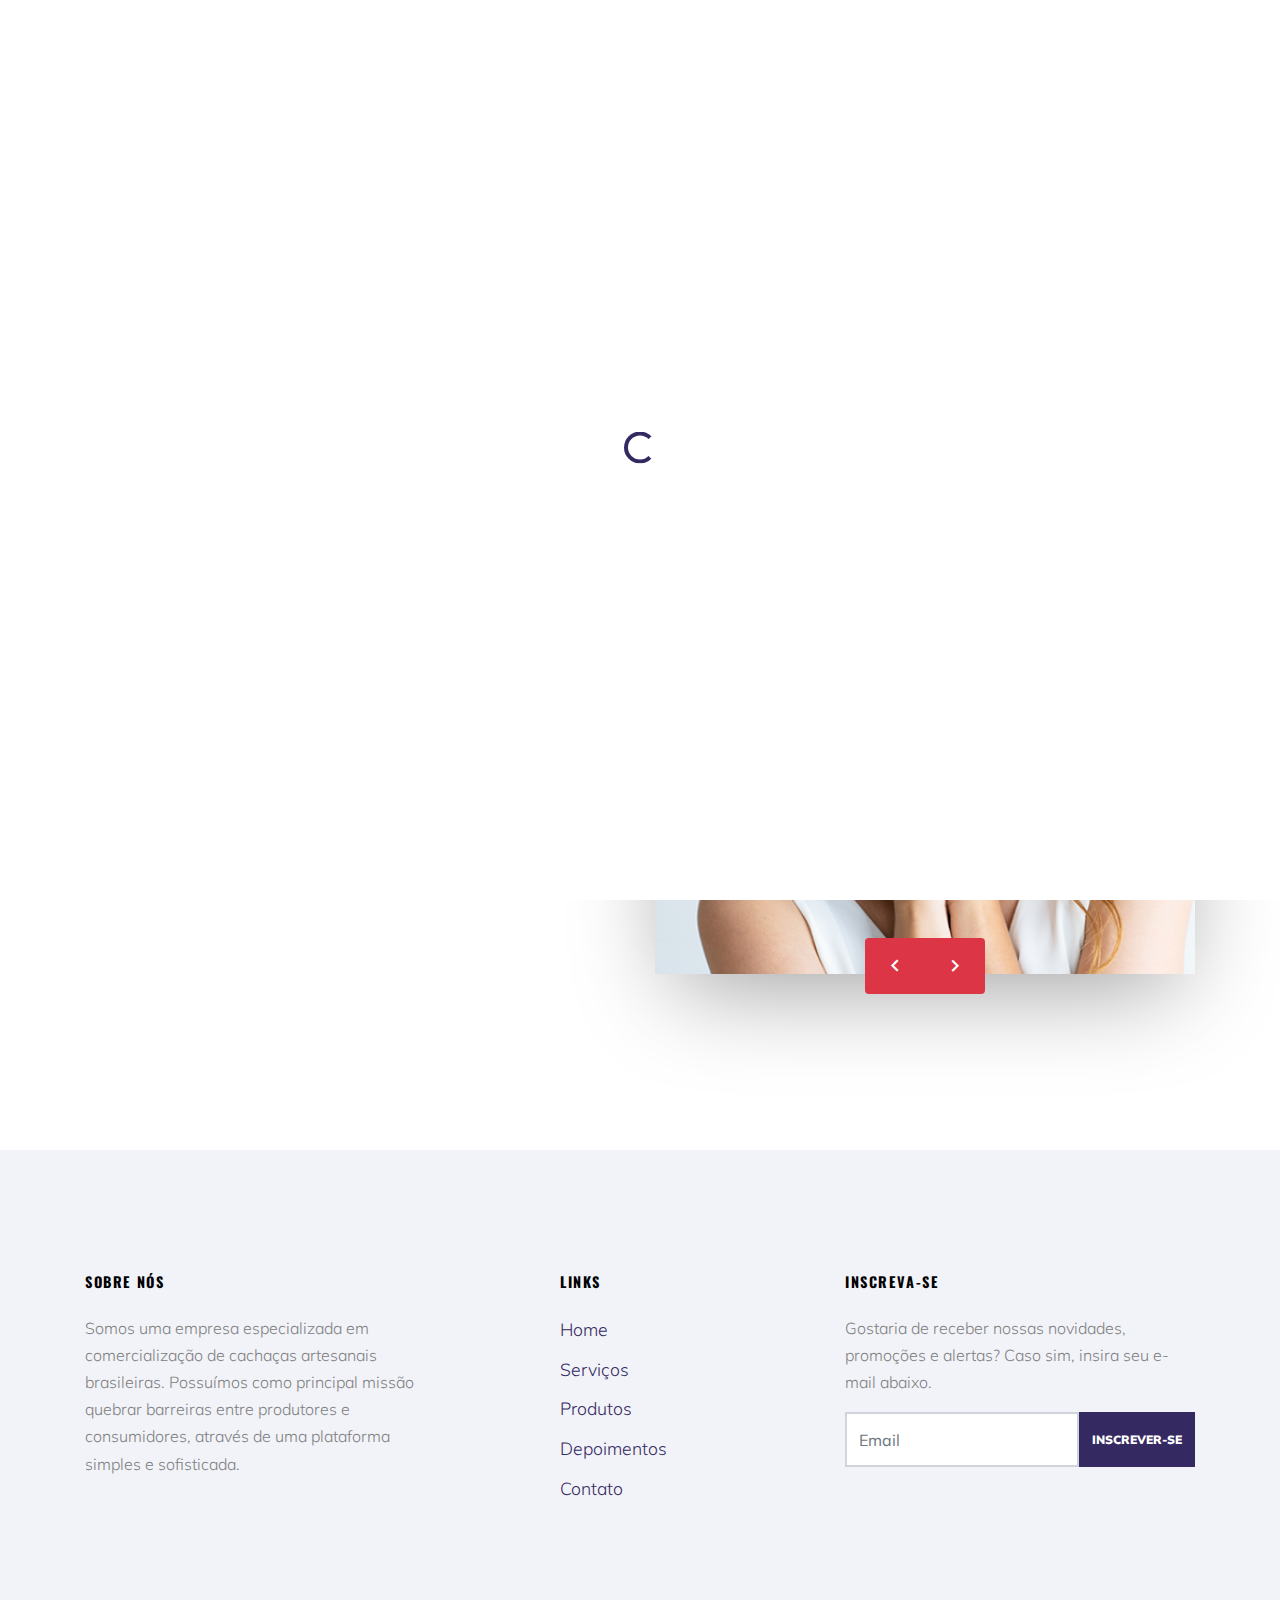
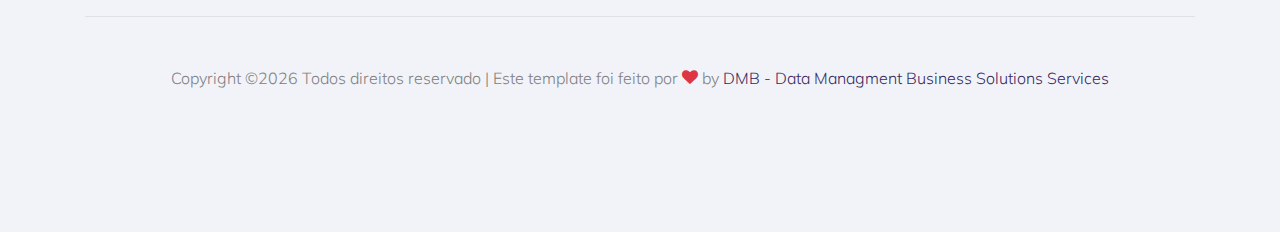
<file: testimonials.html>
<!DOCTYPE html>
<html lang="en">
  <head>
    <title>Serviços &mdash; E-cachaça</title>
    <meta charset="utf-8">
    <meta name="viewport" content="width=device-width, initial-scale=1, shrink-to-fit=no">
    
    <link href="https://fonts.googleapis.com/css?family=Oswald:400,700|Muli:300,400,700,900" rel="stylesheet">

    <link rel="stylesheet" href="fonts/icomoon/style.css">

    <link rel="stylesheet" href="css/bootstrap.min.css">
    <link rel="stylesheet" href="css/jquery-ui.css">
    <link rel="stylesheet" href="css/owl.carousel.min.css">
    <link rel="stylesheet" href="css/owl.theme.default.min.css">
    <link rel="stylesheet" href="css/owl.theme.default.min.css">

    <link rel="stylesheet" href="css/jquery.fancybox.min.css">

    <link rel="stylesheet" href="css/bootstrap-datepicker.css">

    <link rel="stylesheet" href="fonts/flaticon/font/flaticon.css">

    <link rel="stylesheet" href="css/aos.css">

    <link rel="stylesheet" href="css/style.css">
    
  </head>
  <body data-spy="scroll" data-target=".site-navbar-target" data-offset="300">
  

  <div id="overlayer"></div>
  <div class="loader">
    <div class="spinner-border text-primary" role="status">
      <span class="sr-only">Loading...</span>
    </div>
  </div>


  <div class="site-wrap">

    <div class="site-mobile-menu site-navbar-target">
      <div class="site-mobile-menu-header">
        <div class="site-mobile-menu-close mt-3">
          <span class="icon-close2 js-menu-toggle"></span>
        </div>
      </div>
      <div class="site-mobile-menu-body"></div>
    </div>
   
    
    <header class="site-navbar py-4 js-sticky-header site-navbar-target" role="banner">
      
      <div class="container-fluid">
        <div class="d-flex align-items-center">
          <div class="site-logo"><a href="index.html" class="text-uppercase">E-Cachaça</a></div>
          <div>
            <nav class="site-navigation position-relative text-right" role="navigation">
              <ul class="site-menu main-menu js-clone-nav mr-auto d-none d-xl-block">
                <li><a href="index.html" class="nav-link">Home</a></li>
                <li><a href="services.html" class="nav-link">Serviços</a></li>
                <li><a href="products.html" class="nav-link">Produtos</a></li>
                <li><a href="testimonials.html" class="nav-link">Depoimentos</a></li>
                <li><a href="contact.html" class="nav-link">Contato</a></li>
              </ul>
            </nav>
          </div>
          <div class="ml-auto">
            <nav class="site-navigation position-relative text-right" role="navigation">
            </nav>
            <a href="#" class="d-inline-block d-xl-none site-menu-toggle js-menu-toggle float-right"><span class="icon-menu h3"></span></a>
          </div>
        </div>
      </div>
      
    </header>

    <div class="site-section testimonial-wrap custom-owl-carousel" id="testimonials-section">
      <div class="container">
        <div class="row text-center justify-content-center mb-5"  data-aos="fade-up">
          <div class="col-lg-6 mb-5 text-center">
            <h2 class="section-title w-100 mx-auto">Depoimentos</h2>
            <p>Aqui estão todos os relatos de nossos clientes consumidores da cachaça.</p>
          </div>
        </div>
        <div class="row align-items-center"  data-aos="fade-up" data-aos-delay="100">
          <div class="col-lg-5 mr-auto">

            <div class="owl-carousel slide-one-item-alt-text">
              <div class="slide-text">
                <blockquote>
                  <p><span>&ldquo;</span>Nossa sinceramente eu amei esta cachaça, um dos melhores sabores que já experimentei na vida.<span>&rdquo;</span></p>
                  <p class="author">&mdash;  Maurília Gonzales</p>
                </blockquote>
              </div>
              <div class="slide-text">
                <blockquote>
                  <p><span>&ldquo;</span>Ótimos preços, taxa e prazo de entrega. Quanto aos sabores, não tenho o que reclamar, adorei!.<span>&rdquo;</span></p>
                  <p class="author">&mdash;  Fernando Pollach</p>
                </blockquote>
              </div>
              <div class="slide-text">
               <blockquote>
                  <p><span>&ldquo;</span>Sem dúvidas uma das empresas mais diversificadas em cachaças do Brasil, sempre que posso adquiro meus produtos na e-cachaça.<span>&rdquo;</span></p>
                  <p class="author">&mdash;  Roberto Kenneth</p>
                </blockquote>
              </div>
            </div>

          </div>
          <div class="col-lg-6 ml-auto"  data-aos="fade-up" data-aos-delay="200">
                        
            <div class="owl-carousel slide-one-item-alt">
              <img src="images/person_1.jpg" alt="Image" class="img-fluid">
              <img src="images/person_2.jpg" alt="Image" class="img-fluid">
              <img src="images/person_3.jpg" alt="Image" class="img-fluid">
              <img src="images/person_4.jpg" alt="Image" class="img-fluid">
            </div>

            <div class="owl-custom-direction">
              <a href="#" class="custom-prev"><span class="icon-keyboard_arrow_left"></span></a>
              <a href="#" class="custom-next"><span class="icon-keyboard_arrow_right"></span></a>
            </div>

          </div>
        </div>
      </div>
    </div>

    <footer class="footer-section bg-light">
      <div class="container">
        <div class="row">
          <div class="col-md-4">
            <h3>Sobre nós</h3>
            <p>Somos uma empresa especializada em comercialização de cachaças artesanais brasileiras. Possuímos como principal missão quebrar barreiras entre produtores e consumidores, através de uma plataforma simples e sofisticada.</p>
          </div>

          <div class="col-md-3 ml-auto">
            <h3>Links</h3>
            <ul class="list-unstyled footer-links">
              <li><a href="index.html" class="smoothscroll">Home</a></li>
              <li><a href="services.html" class="smoothscroll">Serviços</a></li>
              <li><a href="products.html" class="smoothscroll">Produtos</a></li>
              <li><a href="testimonials.html" class="smoothscroll">Depoimentos</a></li>
              <li><a href="contact.html" class="smoothscroll">Contato</a></li>
            </ul>
          </div>

          <div class="col-md-4">
            <h3>Inscreva-se</h3>
            <p>Gostaria de receber nossas novidades, promoções e alertas? Caso sim, insira seu e-mail abaixo.</p>
            <form action="#">
              <div class="d-flex mb-5">
                <input type="text" class="form-control rounded-0" placeholder="Email">
                <input type="submit" class="btn btn-primary rounded-0" value="Inscrever-se">
              </div>
            </form>
          </div>

        </div>

        <div class="row pt-5 mt-5 text-center">
          <div class="col-md-12">
            <div class="border-top pt-5">
              <p>
            <!-- Link back to Colorlib can't be removed. Template is licensed under CC BY 3.0. -->
            Copyright &copy;<script>document.write(new Date().getFullYear());</script> Todos direitos reservado | Este template foi feito por <i class="icon-heart text-danger" aria-hidden="true"></i> by <a href="index.html" target="_blank" >DMB - Data Managment Business Solutions Services</a>
            <!-- Link back to Colorlib can't be removed. Template is licensed under CC BY 3.0. -->
            </p>
            
            </div>
          </div>
          
        </div>
      </div>
    </footer>
  
    
      
    </div> <!-- .site-wrap -->
  
    <script src="js/jquery-3.3.1.min.js"></script>
    <script src="js/jquery-ui.js"></script>
    <script src="js/popper.min.js"></script>
    <script src="js/bootstrap.min.js"></script>
    <script src="js/owl.carousel.min.js"></script>
    <script src="js/jquery.easing.1.3.js"></script>
    <script src="js/aos.js"></script>
    <script src="js/jquery.fancybox.min.js"></script>
    <script src="js/jquery.waypoints.min.js"></script>
    <script src="js/jquery.animateNumber.min.js"></script>
    <script src="js/jquery.sticky.js"></script>
    <script src="js/main.js"></script>
      
    
    </body>
  </html>
</file>
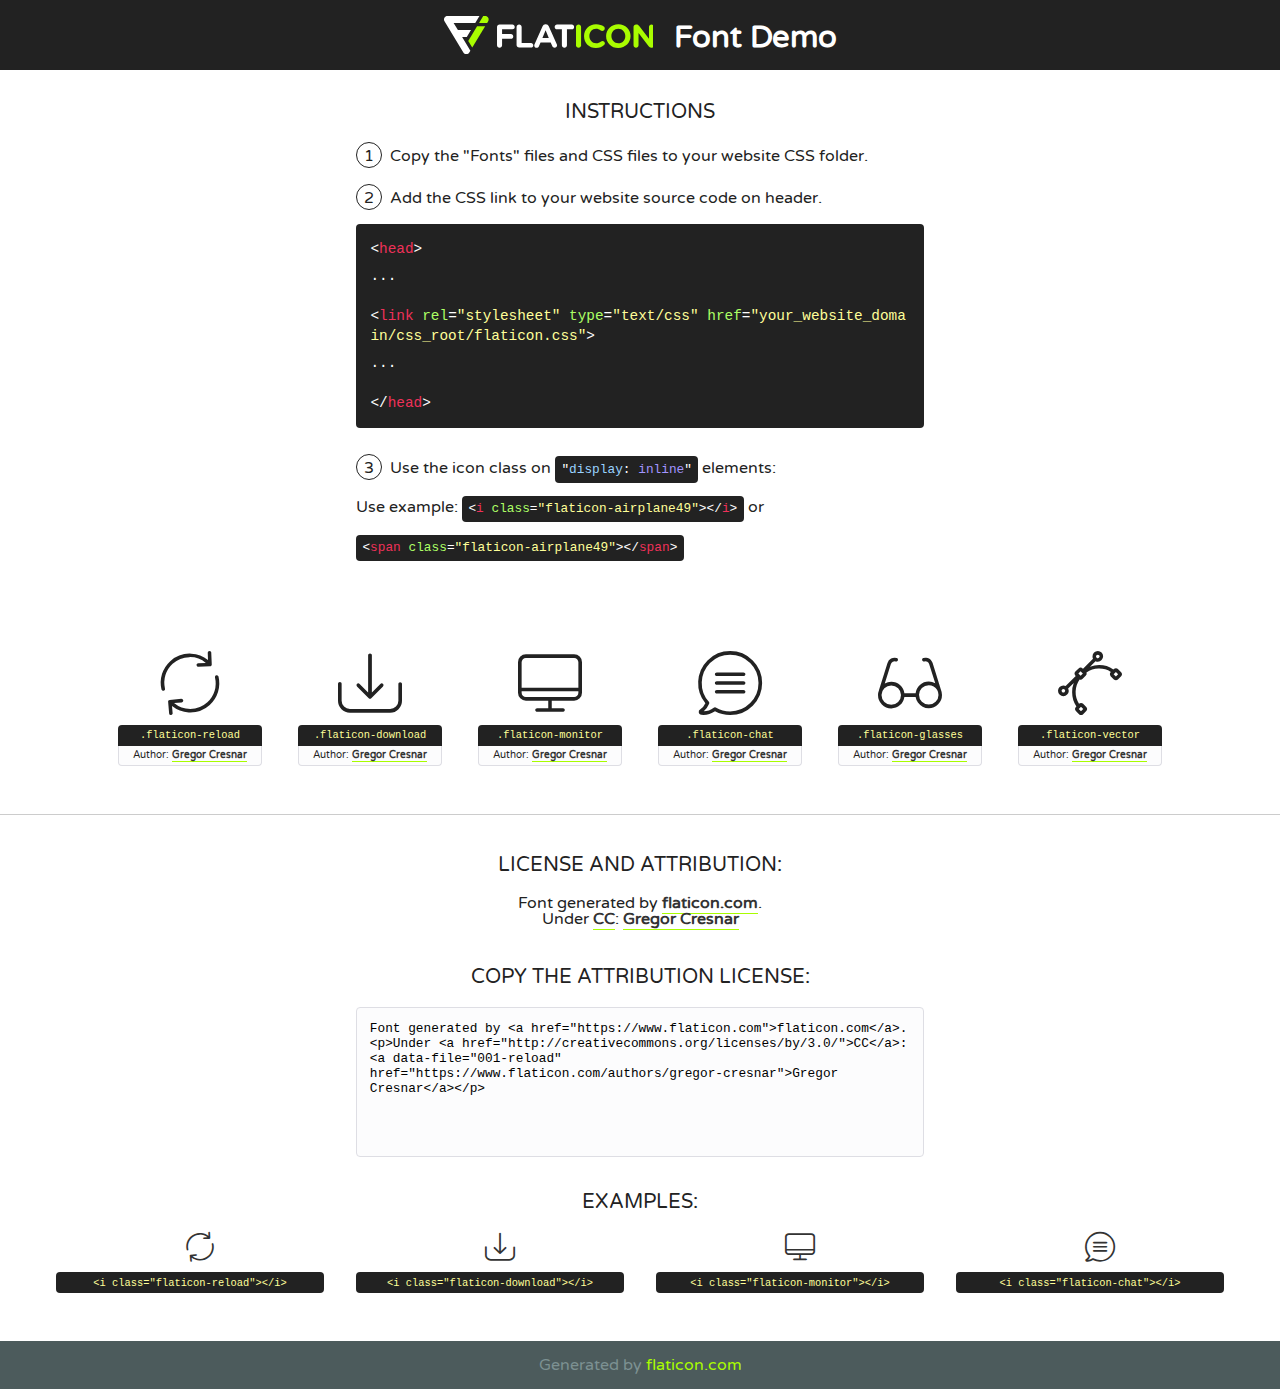
<file: fonts/flaticon/font/flaticon.html>
<!DOCTYPE html>
<!--
  Flaticon icon font: Flaticon
  Creation date: 21/03/2019 11:46
-->
<html>
<!DOCTYPE html>
<html>

<head>
    <title>Flaticon WebFont</title>
    <link href="http://fonts.googleapis.com/css?family=Varela+Round" rel="stylesheet" type="text/css" />
    <link rel="stylesheet" type="text/css" href="flaticon.css">
    <meta charset="UTF-8">
    <style>
    html, body, div, span, applet, object, iframe,
    h1, h2, h3, h4, h5, h6, p, blockquote, pre,
    a, abbr, acronym, address, big, cite, code,
    del, dfn, em, img, ins, kbd, q, s, samp,
    small, strike, strong, sub, sup, tt, var,
    b, u, i, center,
    dl, dt, dd, ol, ul, li,
    fieldset, form, label, legend,
    table, caption, tbody, tfoot, thead, tr, th, td,
    article, aside, canvas, details, embed, 
    figure, figcaption, footer, header, hgroup, 
    menu, nav, output, ruby, section, summary,
    time, mark, audio, video {
        margin: 0;
        padding: 0;
        border: 0;
        font-size: 100%;
        font: inherit;
        vertical-align: baseline;
    }
    /* HTML5 display-role reset for older browsers */
    article, aside, details, figcaption, figure, 
    footer, header, hgroup, menu, nav, section {
        display: block;
    }
    body {
        line-height: 1;
    }
    ol, ul {
        list-style: none;
    }
    blockquote, q {
        quotes: none;
    }
    blockquote:before, blockquote:after,
    q:before, q:after {
        content: '';
        content: none;
    }
    table {
        border-collapse: collapse;
        border-spacing: 0;
    }
    body {
        font-family: 'Varela Round', Helvetica, Arial, sans-serif;
        font-size: 16px;
        color: #222;
    }
    a {
        color: #333;
        border-bottom: 1px solid #a9fd00;
        font-weight: bold;
        text-decoration: none;
    }
    * {
        -moz-box-sizing: border-box;
        -webkit-box-sizing: border-box;
        box-sizing: border-box;
        margin: 0;
        padding: 0;
    }
    [class^="flaticon-"]:before, [class*=" flaticon-"]:before, [class^="flaticon-"]:after, [class*=" flaticon-"]:after {
        font-family: Flaticon;
        font-size: 30px;
        font-style: normal;
        margin-left: 20px;
        color: #333;
    }
    .wrapper {
        max-width: 600px;
        margin: auto;
        padding: 0 1em;
    }
    .title {
        font-size: 1.25em;
        text-align: center;
        margin-bottom: 1em;
        text-transform: uppercase;
    }
    header {
        text-align: center;
        background-color: #222;
        color: #fff;
        padding: 1em;
    }
    header .logo {
        width: 210px;
        height: 38px;
        display: inline-block;
        vertical-align: middle;
        margin-right: 1em;
        border: none;
    }
    header strong {
        font-size: 1.95em;
        font-weight: bold;
        vertical-align: middle;
        margin-top: 5px;
        display: inline-block;
    }
    .demo {
        margin: 2em auto;
        line-height: 1.25em;
    }
    .demo ul li {
        margin-bottom: 1em;
    }
    .demo ul li .num {
        color: #222;
        border-radius: 20px;
        display: inline-block;
        width: 26px;
        padding: 3px;
        height: 26px;
        text-align: center;
        margin-right: 0.5em;
        border: 1px solid #222;
    }
    .demo ul li code {
        background-color: #222;
        border-radius: 4px;
        padding: 0.25em 0.5em;
        display: inline-block;
        color: #fff;
        font-family: Consolas,Monaco,Lucida Console,Liberation Mono,DejaVu Sans Mono,Bitstream Vera Sans Mono,Courier New, monospace;
        font-weight: lighter;
        margin-top: 1em;
        font-size: 0.8em;
        word-break: break-all;
    }
    .demo ul li code.big {
        padding: 1em;
        font-size: 0.9em;
    }
    .demo ul li code .red {
        color: #EF3159;
    }
    .demo ul li code .green {
        color: #ACFF65;
    }
    .demo ul li code .yellow {
        color: #FFFF99;
    }
    .demo ul li code .blue {
        color: #99D3FF;
    }
    .demo ul li code .purple {
        color: #A295FF;
    }
    .demo ul li code .dots {
        margin-top: 0.5em;
        display: block;
    }
    #glyphs {
        border-bottom: 1px solid #ccc;
        padding: 2em 0;
        text-align: center;
    }
    .glyph {
        display: inline-block;
        width: 9em;
        margin: 1em;
        text-align: center;
        vertical-align: top;
        background: #FFF;
    }
    .glyph .glyph-icon {
        padding: 10px;
        display: block;
        font-family:"Flaticon";
        font-size: 64px;
        line-height: 1;
    }
    .glyph .glyph-icon:before {
        font-size: 64px;
        color: #222;
        margin-left: 0;
    }
    .class-name {
        font-size: 0.65em;
        background-color: #222;
        color: #fff;
        border-radius: 4px 4px 0 0;
        padding: 0.5em;
        color: #FFFF99;
        font-family: Consolas,Monaco,Lucida Console,Liberation Mono,DejaVu Sans Mono,Bitstream Vera Sans Mono,Courier New, monospace;
    }
    .author-name {
        font-size: 0.6em;
        background-color: #fcfcfd;
        border: 1px solid #DEDEE4;
        border-top: 0;
        border-radius: 0 0 4px 4px;
        padding: 0.5em;
    }
    .class-name:last-child {
        font-size: 10px;
        color:#888;
    }
    .class-name:last-child a {
        font-size: 10px;
        color:#555;
    }
    .class-name:last-child a:hover {
        color:#a9fd00;
    }
    .glyph > input {
        display: block;
        width: 100px;
        margin: 5px auto;
        text-align: center;
        font-size: 12px;
        cursor: text;
    }
    .glyph > input.icon-input {
        font-family:"Flaticon";
        font-size: 16px;
        margin-bottom: 10px;
    }
    .attribution .title {
        margin-top: 2em;
    }
    .attribution textarea {
        background-color: #fcfcfd;
        padding: 1em;
        border: none;
        box-shadow: none;
        border: 1px solid #DEDEE4;
        border-radius: 4px;
        resize: none;
        width: 100%;
        height: 150px;
        font-size: 0.8em;
        font-family: Consolas,Monaco,Lucida Console,Liberation Mono,DejaVu Sans Mono,Bitstream Vera Sans Mono,Courier New, monospace;
        -webkit-appearance: none;
    }
    .iconsuse {
        margin: 2em auto;
        text-align: center;
        max-width: 1200px;
    }
    .iconsuse:after {
        content: '';
        display: table;
        clear: both;
    }
    .iconsuse .image {
        float: left;
        width: 25%;
        padding: 0 1em;
    }
    .iconsuse .image p {
        margin-bottom: 1em;
    }
    .iconsuse .image span {
        display: block;
        font-size: 0.65em;
        background-color: #222;
        color: #fff;
        border-radius: 4px;
        padding: 0.5em;
        color: #FFFF99;
        margin-top: 1em;
        font-family: Consolas,Monaco,Lucida Console,Liberation Mono,DejaVu Sans Mono,Bitstream Vera Sans Mono,Courier New, monospace;
    }
    #footer {
        text-align: center;
        background-color: #4C5B5C;
        color: #7c9192;
        padding: 1em;
    }
    #footer a {
        border: none;
        color: #a9fd00;
        font-weight: normal;
    }
    @media (max-width: 960px) {
        .iconsuse .image {
            width: 50%;
        }
    }
    @media (max-width: 560px) {
        .iconsuse .image {
            width: 100%;
        }
    }
    </style>
</head>

<body class="characters-off">

    <header>
        <a href="https://www.flaticon.com" target="_blank" class="logo">
            <svg version="1.1" xmlns="http://www.w3.org/2000/svg" xmlns:xlink="http://www.w3.org/1999/xlink" xmlns:a="http://ns.adobe.com/AdobeSVGViewerExtensions/3.0/" viewBox="0 0 560.875 102.036" enable-background="new 0 0 560.875 102.036" xml:space="preserve">
                <defs>
                </defs>
                <g>
                    <g class="letters">
                        <path fill="#ffffff" d="M141.596,29.675c0-3.777,2.985-6.767,6.764-6.767h34.438c3.426,0,6.15,2.728,6.15,6.15
                        c0,3.43-2.724,6.149-6.15,6.149h-27.674v13.091h23.719c3.429,0,6.151,2.724,6.151,6.15c0,3.43-2.723,6.149-6.151,6.149h-23.719
                        v17.574c0,3.773-2.986,6.761-6.764,6.761c-3.779,0-6.764-2.989-6.764-6.761V29.675z"></path>
                        <path fill="#ffffff" d="M193.844,29.149c0-3.781,2.985-6.767,6.764-6.767c3.776,0,6.763,2.985,6.763,6.767v42.957h25.039
                        c3.426,0,6.149,2.726,6.149,6.153c0,3.425-2.723,6.15-6.149,6.15h-31.802c-3.779,0-6.764-2.986-6.764-6.768V29.149z"></path>
                        <path fill="#ffffff" d="M241.891,75.71l21.438-48.407c1.492-3.341,4.215-5.357,7.906-5.357h0.792
                        c3.686,0,6.323,2.017,7.815,5.357l21.439,48.407c0.436,0.967,0.701,1.845,0.701,2.723c0,3.602-2.809,6.501-6.414,6.501
                        c-3.161,0-5.269-1.845-6.499-4.655l-4.132-9.661h-27.059l-4.301,10.102c-1.144,2.631-3.426,4.214-6.237,4.214
                        c-3.517,0-6.24-2.81-6.24-6.325C241.1,77.64,241.451,76.677,241.891,75.71z M279.932,58.666l-8.521-20.297l-8.526,20.297H279.932
                        z"></path>
                        <path fill="#ffffff" d="M314.864,35.387H301.86c-3.429,0-6.239-2.813-6.239-6.238c0-3.429,2.811-6.24,6.239-6.24h39.533
                        c3.426,0,6.237,2.811,6.237,6.24c0,3.425-2.811,6.238-6.237,6.238h-13.001v42.785c0,3.773-2.99,6.761-6.764,6.761
                        c-3.779,0-6.764-2.989-6.764-6.761V35.387z"></path>
                        <path fill="#A9FD00" d="M352.615,29.149c0-3.781,2.985-6.767,6.767-6.767c3.774,0,6.761,2.985,6.761,6.767v49.024
                        c0,3.773-2.987,6.761-6.761,6.761c-3.781,0-6.767-2.989-6.767-6.761V29.149z"></path>
                        <path fill="#A9FD00" d="M374.132,53.836v-0.179c0-17.481,13.178-31.801,32.065-31.801c9.22,0,15.459,2.458,20.557,6.238
                        c1.402,1.054,2.637,2.985,2.637,5.357c0,3.692-2.985,6.59-6.681,6.59c-1.845,0-3.071-0.702-4.044-1.319
                        c-3.776-2.813-7.729-4.393-12.562-4.393c-10.364,0-17.831,8.611-17.831,19.154v0.173c0,10.542,7.291,19.329,17.831,19.329
                        c5.715,0,9.492-1.756,13.359-4.834c1.049-0.874,2.458-1.491,4.039-1.491c3.429,0,6.325,2.813,6.325,6.236
                        c0,2.106-1.056,3.78-2.282,4.834c-5.539,4.834-12.036,7.733-21.878,7.733C387.572,85.464,374.132,71.493,374.132,53.836z"></path>
                        <path fill="#A9FD00" d="M433.009,53.836v-0.179c0-17.481,13.79-31.801,32.766-31.801c18.981,0,32.592,14.143,32.592,31.628v0.173
                        c0,17.483-13.785,31.807-32.769,31.807C446.625,85.464,433.009,71.32,433.009,53.836z M484.224,53.836v-0.179
                        c0-10.539-7.725-19.326-18.626-19.326c-10.893,0-18.449,8.611-18.449,19.154v0.173c0,10.542,7.73,19.329,18.626,19.329
                        C476.676,72.986,484.224,64.378,484.224,53.836z"></path>
                        <path fill="#A9FD00" d="M506.233,29.321c0-3.774,2.99-6.763,6.767-6.763h1.401c3.252,0,5.183,1.583,7.029,3.953l26.093,34.265
                        V29.059c0-3.692,2.99-6.677,6.681-6.677c3.683,0,6.671,2.985,6.671,6.677v48.934c0,3.78-2.987,6.765-6.764,6.765h-0.436
                        c-3.257,0-5.188-1.581-7.034-3.953l-27.056-35.492v32.944c0,3.687-2.985,6.676-6.678,6.676c-3.683,0-6.673-2.989-6.673-6.676
                        V29.321z"></path>
                    </g>
                    <g class="insignia">
                        <path fill="#ffffff" d="M48.372,56.137h12.517l11.156-18.537H37.186L25.688,18.539h57.825L94.668,0H9.271
                        C5.925,0,2.842,1.801,1.198,4.716c-1.644,2.907-1.593,6.482,0.134,9.343l50.38,83.501c1.678,2.781,4.689,4.476,7.938,4.476
                        c3.246,0,6.257-1.695,7.935-4.476l2.898-4.804L48.372,56.137z"></path>
                        <g class="i">
                            <path fill="#A9FD00" d="M93.575,18.539h0.031v0.004l21.652,0.004l2.705-4.488c1.727-2.861,1.778-6.436,0.133-9.343
                            C116.454,1.801,113.371,0,110.026,0h-5.294L93.575,18.539z"></path>
                            <polygon fill="#A9FD00" points="88.291,27.356 64.725,66.486 75.519,84.404 109.942,27.356"></polygon>
                        </g>
                    </g>
                </g>
            </svg>
        </a>
        <strong>Font Demo</strong>
    </header>


    <section class="demo wrapper">

        <p class="title">Instructions</p>

        <ul>
            <li>
                <span class="num">1</span>Copy the "Fonts" files and CSS files to your website CSS folder.
            </li>
            <li>
                <span class="num">2</span>Add the CSS link to your website source code on header.
                <code class="big">
                    &lt;<span class="red">head</span>&gt;
                    <br/><span class="dots">...</span>
                    <br/>&lt;<span class="red">link</span> <span class="green">rel</span>=<span class="yellow">"stylesheet"</span> <span class="green">type</span>=<span class="yellow">"text/css"</span> <span class="green">href</span>=<span class="yellow">"your_website_domain/css_root/flaticon.css"</span>&gt;
                    <br/><span class="dots">...</span>
                    <br/>&lt;/<span class="red">head</span>&gt;
                </code>
            </li>

            <li>
                <p>
                    <span class="num">3</span>Use the icon class on <code>"<span class="blue">display</span>:<span class="purple"> inline</span>"</code> elements:
                    <br />
                    Use example: <code>&lt;<span class="red">i</span> <span class="green">class</span>=<span class="yellow">&quot;flaticon-airplane49&quot;</span>&gt;&lt;/<span class="red">i</span>&gt;</code> or <code>&lt;<span class="red">span</span> <span class="green">class</span>=<span class="yellow">&quot;flaticon-airplane49&quot;</span>&gt;&lt;/<span class="red">span</span>&gt;</code>
            </li>
        </ul>

    </section>




   <section id="glyphs">          
    
      
        <div class="glyph"><div class="glyph-icon flaticon-reload"></div>
            <div class="class-name">.flaticon-reload</div>
            <div class="author-name">Author: <a data-file="001-reload" href="https://www.flaticon.com/authors/gregor-cresnar">Gregor Cresnar</a> </div> 
        </div>        
        
        <div class="glyph"><div class="glyph-icon flaticon-download"></div>
            <div class="class-name">.flaticon-download</div>
            <div class="author-name">Author: <a data-file="002-download" href="https://www.flaticon.com/authors/gregor-cresnar">Gregor Cresnar</a> </div> 
        </div>        
        
        <div class="glyph"><div class="glyph-icon flaticon-monitor"></div>
            <div class="class-name">.flaticon-monitor</div>
            <div class="author-name">Author: <a data-file="003-monitor" href="https://www.flaticon.com/authors/gregor-cresnar">Gregor Cresnar</a> </div> 
        </div>        
        
        <div class="glyph"><div class="glyph-icon flaticon-chat"></div>
            <div class="class-name">.flaticon-chat</div>
            <div class="author-name">Author: <a data-file="004-chat" href="https://www.flaticon.com/authors/gregor-cresnar">Gregor Cresnar</a> </div> 
        </div>        
        
        <div class="glyph"><div class="glyph-icon flaticon-glasses"></div>
            <div class="class-name">.flaticon-glasses</div>
            <div class="author-name">Author: <a data-file="005-glasses" href="https://www.flaticon.com/authors/gregor-cresnar">Gregor Cresnar</a> </div> 
        </div>        
        
        <div class="glyph"><div class="glyph-icon flaticon-vector"></div>
            <div class="class-name">.flaticon-vector</div>
            <div class="author-name">Author: <a data-file="006-vector" href="https://www.flaticon.com/authors/gregor-cresnar">Gregor Cresnar</a> </div> 
        </div>        
        

    </section>



    <section class="attribution wrapper"   style="text-align:center;">

      <div class="title">License and attribution:</div><div class="attrDiv">Font generated by <a href="https://www.flaticon.com">flaticon.com</a>. <div><p>Under <a href="http://creativecommons.org/licenses/by/3.0/">CC</a>: <a data-file="001-reload" href="https://www.flaticon.com/authors/gregor-cresnar">Gregor Cresnar</a></p>  </div>
      </div>
      <div class="title">Copy the Attribution License:</div>

    <textarea onclick="this.focus();this.select();">Font generated by &lt;a href=&quot;https://www.flaticon.com&quot;&gt;flaticon.com&lt;/a&gt;. <p>Under <a href="http://creativecommons.org/licenses/by/3.0/">CC</a>: <a data-file="001-reload" href="https://www.flaticon.com/authors/gregor-cresnar">Gregor Cresnar</a></p>  
     </textarea>

    </section>

    <section class="iconsuse">

          <div class="title">Examples:</div>            
             
            <div class="image">
                <p>
                    <i class="glyph-icon flaticon-reload"></i> 
                    <span>&lt;i class=&quot;flaticon-reload&quot;&gt;&lt;/i&gt;</span>
                </p>
            </div>
            
            <div class="image">
                <p>
                    <i class="glyph-icon flaticon-download"></i> 
                    <span>&lt;i class=&quot;flaticon-download&quot;&gt;&lt;/i&gt;</span>
                </p>
            </div>
            
            <div class="image">
                <p>
                    <i class="glyph-icon flaticon-monitor"></i> 
                    <span>&lt;i class=&quot;flaticon-monitor&quot;&gt;&lt;/i&gt;</span>
                </p>
            </div>
            
            <div class="image">
                <p>
                    <i class="glyph-icon flaticon-chat"></i> 
                    <span>&lt;i class=&quot;flaticon-chat&quot;&gt;&lt;/i&gt;</span>
                </p>
            </div>
                       
        </div>
                            
    </section>

<div id="footer">
    <div>Generated by <a href="https://www.flaticon.com">flaticon.com</a>
    </div>
</div>



</body>
</html>
</file>
<file: fonts/icomoon/style.css>
@font-face {
  font-family: 'icomoon';
  src:  url('fonts/icomoon.eot?10si43');
  src:  url('fonts/icomoon.eot?10si43#iefix') format('embedded-opentype'),
    url('fonts/icomoon.ttf?10si43') format('truetype'),
    url('fonts/icomoon.woff?10si43') format('woff'),
    url('fonts/icomoon.svg?10si43#icomoon') format('svg');
  font-weight: normal;
  font-style: normal;
}

[class^="icon-"], [class*=" icon-"] {
  /* use !important to prevent issues with browser extensions that change fonts */
  font-family: 'icomoon' !important;
  speak: none;
  font-style: normal;
  font-weight: normal;
  font-variant: normal;
  text-transform: none;
  line-height: 1;

  /* Better Font Rendering =========== */
  -webkit-font-smoothing: antialiased;
  -moz-osx-font-smoothing: grayscale;
}

.icon-asterisk:before {
  content: "\f069";
}
.icon-plus:before {
  content: "\f067";
}
.icon-question:before {
  content: "\f128";
}
.icon-minus:before {
  content: "\f068";
}
.icon-glass:before {
  content: "\f000";
}
.icon-music:before {
  content: "\f001";
}
.icon-search:before {
  content: "\f002";
}
.icon-envelope-o:before {
  content: "\f003";
}
.icon-heart:before {
  content: "\f004";
}
.icon-star:before {
  content: "\f005";
}
.icon-star-o:before {
  content: "\f006";
}
.icon-user:before {
  content: "\f007";
}
.icon-film:before {
  content: "\f008";
}
.icon-th-large:before {
  content: "\f009";
}
.icon-th:before {
  content: "\f00a";
}
.icon-th-list:before {
  content: "\f00b";
}
.icon-check:before {
  content: "\f00c";
}
.icon-close:before {
  content: "\f00d";
}
.icon-remove:before {
  content: "\f00d";
}
.icon-times:before {
  content: "\f00d";
}
.icon-search-plus:before {
  content: "\f00e";
}
.icon-search-minus:before {
  content: "\f010";
}
.icon-power-off:before {
  content: "\f011";
}
.icon-signal:before {
  content: "\f012";
}
.icon-cog:before {
  content: "\f013";
}
.icon-gear:before {
  content: "\f013";
}
.icon-trash-o:before {
  content: "\f014";
}
.icon-home:before {
  content: "\f015";
}
.icon-file-o:before {
  content: "\f016";
}
.icon-clock-o:before {
  content: "\f017";
}
.icon-road:before {
  content: "\f018";
}
.icon-download:before {
  content: "\f019";
}
.icon-arrow-circle-o-down:before {
  content: "\f01a";
}
.icon-arrow-circle-o-up:before {
  content: "\f01b";
}
.icon-inbox:before {
  content: "\f01c";
}
.icon-play-circle-o:before {
  content: "\f01d";
}
.icon-repeat:before {
  content: "\f01e";
}
.icon-rotate-right:before {
  content: "\f01e";
}
.icon-refresh:before {
  content: "\f021";
}
.icon-list-alt:before {
  content: "\f022";
}
.icon-lock:before {
  content: "\f023";
}
.icon-flag:before {
  content: "\f024";
}
.icon-headphones:before {
  content: "\f025";
}
.icon-volume-off:before {
  content: "\f026";
}
.icon-volume-down:before {
  content: "\f027";
}
.icon-volume-up:before {
  content: "\f028";
}
.icon-qrcode:before {
  content: "\f029";
}
.icon-barcode:before {
  content: "\f02a";
}
.icon-tag:before {
  content: "\f02b";
}
.icon-tags:before {
  content: "\f02c";
}
.icon-book:before {
  content: "\f02d";
}
.icon-bookmark:before {
  content: "\f02e";
}
.icon-print:before {
  content: "\f02f";
}
.icon-camera:before {
  content: "\f030";
}
.icon-font:before {
  content: "\f031";
}
.icon-bold:before {
  content: "\f032";
}
.icon-italic:before {
  content: "\f033";
}
.icon-text-height:before {
  content: "\f034";
}
.icon-text-width:before {
  content: "\f035";
}
.icon-align-left:before {
  content: "\f036";
}
.icon-align-center:before {
  content: "\f037";
}
.icon-align-right:before {
  content: "\f038";
}
.icon-align-justify:before {
  content: "\f039";
}
.icon-list:before {
  content: "\f03a";
}
.icon-dedent:before {
  content: "\f03b";
}
.icon-outdent:before {
  content: "\f03b";
}
.icon-indent:before {
  content: "\f03c";
}
.icon-video-camera:before {
  content: "\f03d";
}
.icon-image:before {
  content: "\f03e";
}
.icon-photo:before {
  content: "\f03e";
}
.icon-picture-o:before {
  content: "\f03e";
}
.icon-pencil:before {
  content: "\f040";
}
.icon-map-marker:before {
  content: "\f041";
}
.icon-adjust:before {
  content: "\f042";
}
.icon-tint:before {
  content: "\f043";
}
.icon-edit:before {
  content: "\f044";
}
.icon-pencil-square-o:before {
  content: "\f044";
}
.icon-share-square-o:before {
  content: "\f045";
}
.icon-check-square-o:before {
  content: "\f046";
}
.icon-arrows:before {
  content: "\f047";
}
.icon-step-backward:before {
  content: "\f048";
}
.icon-fast-backward:before {
  content: "\f049";
}
.icon-backward:before {
  content: "\f04a";
}
.icon-play:before {
  content: "\f04b";
}
.icon-pause:before {
  content: "\f04c";
}
.icon-stop:before {
  content: "\f04d";
}
.icon-forward:before {
  content: "\f04e";
}
.icon-fast-forward:before {
  content: "\f050";
}
.icon-step-forward:before {
  content: "\f051";
}
.icon-eject:before {
  content: "\f052";
}
.icon-chevron-left:before {
  content: "\f053";
}
.icon-chevron-right:before {
  content: "\f054";
}
.icon-plus-circle:before {
  content: "\f055";
}
.icon-minus-circle:before {
  content: "\f056";
}
.icon-times-circle:before {
  content: "\f057";
}
.icon-check-circle:before {
  content: "\f058";
}
.icon-question-circle:before {
  content: "\f059";
}
.icon-info-circle:before {
  content: "\f05a";
}
.icon-crosshairs:before {
  content: "\f05b";
}
.icon-times-circle-o:before {
  content: "\f05c";
}
.icon-check-circle-o:before {
  content: "\f05d";
}
.icon-ban:before {
  content: "\f05e";
}
.icon-arrow-left:before {
  content: "\f060";
}
.icon-arrow-right:before {
  content: "\f061";
}
.icon-arrow-up:before {
  content: "\f062";
}
.icon-arrow-down:before {
  content: "\f063";
}
.icon-mail-forward:before {
  content: "\f064";
}
.icon-share:before {
  content: "\f064";
}
.icon-expand:before {
  content: "\f065";
}
.icon-compress:before {
  content: "\f066";
}
.icon-exclamation-circle:before {
  content: "\f06a";
}
.icon-gift:before {
  content: "\f06b";
}
.icon-leaf:before {
  content: "\f06c";
}
.icon-fire:before {
  content: "\f06d";
}
.icon-eye:before {
  content: "\f06e";
}
.icon-eye-slash:before {
  content: "\f070";
}
.icon-exclamation-triangle:before {
  content: "\f071";
}
.icon-warning:before {
  content: "\f071";
}
.icon-plane:before {
  content: "\f072";
}
.icon-calendar:before {
  content: "\f073";
}
.icon-random:before {
  content: "\f074";
}
.icon-comment:before {
  content: "\f075";
}
.icon-magnet:before {
  content: "\f076";
}
.icon-chevron-up:before {
  content: "\f077";
}
.icon-chevron-down:before {
  content: "\f078";
}
.icon-retweet:before {
  content: "\f079";
}
.icon-shopping-cart:before {
  content: "\f07a";
}
.icon-folder:before {
  content: "\f07b";
}
.icon-folder-open:before {
  content: "\f07c";
}
.icon-arrows-v:before {
  content: "\f07d";
}
.icon-arrows-h:before {
  content: "\f07e";
}
.icon-bar-chart:before {
  content: "\f080";
}
.icon-bar-chart-o:before {
  content: "\f080";
}
.icon-twitter-square:before {
  content: "\f081";
}
.icon-facebook-square:before {
  content: "\f082";
}
.icon-camera-retro:before {
  content: "\f083";
}
.icon-key:before {
  content: "\f084";
}
.icon-cogs:before {
  content: "\f085";
}
.icon-gears:before {
  content: "\f085";
}
.icon-comments:before {
  content: "\f086";
}
.icon-thumbs-o-up:before {
  content: "\f087";
}
.icon-thumbs-o-down:before {
  content: "\f088";
}
.icon-star-half:before {
  content: "\f089";
}
.icon-heart-o:before {
  content: "\f08a";
}
.icon-sign-out:before {
  content: "\f08b";
}
.icon-linkedin-square:before {
  content: "\f08c";
}
.icon-thumb-tack:before {
  content: "\f08d";
}
.icon-external-link:before {
  content: "\f08e";
}
.icon-sign-in:before {
  content: "\f090";
}
.icon-trophy:before {
  content: "\f091";
}
.icon-github-square:before {
  content: "\f092";
}
.icon-upload:before {
  content: "\f093";
}
.icon-lemon-o:before {
  content: "\f094";
}
.icon-phone:before {
  content: "\f095";
}
.icon-square-o:before {
  content: "\f096";
}
.icon-bookmark-o:before {
  content: "\f097";
}
.icon-phone-square:before {
  content: "\f098";
}
.icon-twitter:before {
  content: "\f099";
}
.icon-facebook:before {
  content: "\f09a";
}
.icon-facebook-f:before {
  content: "\f09a";
}
.icon-github:before {
  content: "\f09b";
}
.icon-unlock:before {
  content: "\f09c";
}
.icon-credit-card:before {
  content: "\f09d";
}
.icon-feed:before {
  content: "\f09e";
}
.icon-rss:before {
  content: "\f09e";
}
.icon-hdd-o:before {
  content: "\f0a0";
}
.icon-bullhorn:before {
  content: "\f0a1";
}
.icon-bell-o:before {
  content: "\f0a2";
}
.icon-certificate:before {
  content: "\f0a3";
}
.icon-hand-o-right:before {
  content: "\f0a4";
}
.icon-hand-o-left:before {
  content: "\f0a5";
}
.icon-hand-o-up:before {
  content: "\f0a6";
}
.icon-hand-o-down:before {
  content: "\f0a7";
}
.icon-arrow-circle-left:before {
  content: "\f0a8";
}
.icon-arrow-circle-right:before {
  content: "\f0a9";
}
.icon-arrow-circle-up:before {
  content: "\f0aa";
}
.icon-arrow-circle-down:before {
  content: "\f0ab";
}
.icon-globe:before {
  content: "\f0ac";
}
.icon-wrench:before {
  content: "\f0ad";
}
.icon-tasks:before {
  content: "\f0ae";
}
.icon-filter:before {
  content: "\f0b0";
}
.icon-briefcase:before {
  content: "\f0b1";
}
.icon-arrows-alt:before {
  content: "\f0b2";
}
.icon-group:before {
  content: "\f0c0";
}
.icon-users:before {
  content: "\f0c0";
}
.icon-chain:before {
  content: "\f0c1";
}
.icon-link:before {
  content: "\f0c1";
}
.icon-cloud:before {
  content: "\f0c2";
}
.icon-flask:before {
  content: "\f0c3";
}
.icon-cut:before {
  content: "\f0c4";
}
.icon-scissors:before {
  content: "\f0c4";
}
.icon-copy:before {
  content: "\f0c5";
}
.icon-files-o:before {
  content: "\f0c5";
}
.icon-paperclip:before {
  content: "\f0c6";
}
.icon-floppy-o:before {
  content: "\f0c7";
}
.icon-save:before {
  content: "\f0c7";
}
.icon-square:before {
  content: "\f0c8";
}
.icon-bars:before {
  content: "\f0c9";
}
.icon-navicon:before {
  content: "\f0c9";
}
.icon-reorder:before {
  content: "\f0c9";
}
.icon-list-ul:before {
  content: "\f0ca";
}
.icon-list-ol:before {
  content: "\f0cb";
}
.icon-strikethrough:before {
  content: "\f0cc";
}
.icon-underline:before {
  content: "\f0cd";
}
.icon-table:before {
  content: "\f0ce";
}
.icon-magic:before {
  content: "\f0d0";
}
.icon-truck:before {
  content: "\f0d1";
}
.icon-pinterest:before {
  content: "\f0d2";
}
.icon-pinterest-square:before {
  content: "\f0d3";
}
.icon-google-plus-square:before {
  content: "\f0d4";
}
.icon-google-plus:before {
  content: "\f0d5";
}
.icon-money:before {
  content: "\f0d6";
}
.icon-caret-down:before {
  content: "\f0d7";
}
.icon-caret-up:before {
  content: "\f0d8";
}
.icon-caret-left:before {
  content: "\f0d9";
}
.icon-caret-right:before {
  content: "\f0da";
}
.icon-columns:before {
  content: "\f0db";
}
.icon-sort:before {
  content: "\f0dc";
}
.icon-unsorted:before {
  content: "\f0dc";
}
.icon-sort-desc:before {
  content: "\f0dd";
}
.icon-sort-down:before {
  content: "\f0dd";
}
.icon-sort-asc:before {
  content: "\f0de";
}
.icon-sort-up:before {
  content: "\f0de";
}
.icon-envelope:before {
  content: "\f0e0";
}
.icon-linkedin:before {
  content: "\f0e1";
}
.icon-rotate-left:before {
  content: "\f0e2";
}
.icon-undo:before {
  content: "\f0e2";
}
.icon-gavel:before {
  content: "\f0e3";
}
.icon-legal:before {
  content: "\f0e3";
}
.icon-dashboard:before {
  content: "\f0e4";
}
.icon-tachometer:before {
  content: "\f0e4";
}
.icon-comment-o:before {
  content: "\f0e5";
}
.icon-comments-o:before {
  content: "\f0e6";
}
.icon-bolt:before {
  content: "\f0e7";
}
.icon-flash:before {
  content: "\f0e7";
}
.icon-sitemap:before {
  content: "\f0e8";
}
.icon-umbrella:before {
  content: "\f0e9";
}
.icon-clipboard:before {
  content: "\f0ea";
}
.icon-paste:before {
  content: "\f0ea";
}
.icon-lightbulb-o:before {
  content: "\f0eb";
}
.icon-exchange:before {
  content: "\f0ec";
}
.icon-cloud-download:before {
  content: "\f0ed";
}
.icon-cloud-upload:before {
  content: "\f0ee";
}
.icon-user-md:before {
  content: "\f0f0";
}
.icon-stethoscope:before {
  content: "\f0f1";
}
.icon-suitcase:before {
  content: "\f0f2";
}
.icon-bell:before {
  content: "\f0f3";
}
.icon-coffee:before {
  content: "\f0f4";
}
.icon-cutlery:before {
  content: "\f0f5";
}
.icon-file-text-o:before {
  content: "\f0f6";
}
.icon-building-o:before {
  content: "\f0f7";
}
.icon-hospital-o:before {
  content: "\f0f8";
}
.icon-ambulance:before {
  content: "\f0f9";
}
.icon-medkit:before {
  content: "\f0fa";
}
.icon-fighter-jet:before {
  content: "\f0fb";
}
.icon-beer:before {
  content: "\f0fc";
}
.icon-h-square:before {
  content: "\f0fd";
}
.icon-plus-square:before {
  content: "\f0fe";
}
.icon-angle-double-left:before {
  content: "\f100";
}
.icon-angle-double-right:before {
  content: "\f101";
}
.icon-angle-double-up:before {
  content: "\f102";
}
.icon-angle-double-down:before {
  content: "\f103";
}
.icon-angle-left:before {
  content: "\f104";
}
.icon-angle-right:before {
  content: "\f105";
}
.icon-angle-up:before {
  content: "\f106";
}
.icon-angle-down:before {
  content: "\f107";
}
.icon-desktop:before {
  content: "\f108";
}
.icon-laptop:before {
  content: "\f109";
}
.icon-tablet:before {
  content: "\f10a";
}
.icon-mobile:before {
  content: "\f10b";
}
.icon-mobile-phone:before {
  content: "\f10b";
}
.icon-circle-o:before {
  content: "\f10c";
}
.icon-quote-left:before {
  content: "\f10d";
}
.icon-quote-right:before {
  content: "\f10e";
}
.icon-spinner:before {
  content: "\f110";
}
.icon-circle:before {
  content: "\f111";
}
.icon-mail-reply:before {
  content: "\f112";
}
.icon-reply:before {
  content: "\f112";
}
.icon-github-alt:before {
  content: "\f113";
}
.icon-folder-o:before {
  content: "\f114";
}
.icon-folder-open-o:before {
  content: "\f115";
}
.icon-smile-o:before {
  content: "\f118";
}
.icon-frown-o:before {
  content: "\f119";
}
.icon-meh-o:before {
  content: "\f11a";
}
.icon-gamepad:before {
  content: "\f11b";
}
.icon-keyboard-o:before {
  content: "\f11c";
}
.icon-flag-o:before {
  content: "\f11d";
}
.icon-flag-checkered:before {
  content: "\f11e";
}
.icon-terminal:before {
  content: "\f120";
}
.icon-code:before {
  content: "\f121";
}
.icon-mail-reply-all:before {
  content: "\f122";
}
.icon-reply-all:before {
  content: "\f122";
}
.icon-star-half-empty:before {
  content: "\f123";
}
.icon-star-half-full:before {
  content: "\f123";
}
.icon-star-half-o:before {
  content: "\f123";
}
.icon-location-arrow:before {
  content: "\f124";
}
.icon-crop:before {
  content: "\f125";
}
.icon-code-fork:before {
  content: "\f126";
}
.icon-chain-broken:before {
  content: "\f127";
}
.icon-unlink:before {
  content: "\f127";
}
.icon-info:before {
  content: "\f129";
}
.icon-exclamation:before {
  content: "\f12a";
}
.icon-superscript:before {
  content: "\f12b";
}
.icon-subscript:before {
  content: "\f12c";
}
.icon-eraser:before {
  content: "\f12d";
}
.icon-puzzle-piece:before {
  content: "\f12e";
}
.icon-microphone:before {
  content: "\f130";
}
.icon-microphone-slash:before {
  content: "\f131";
}
.icon-shield:before {
  content: "\f132";
}
.icon-calendar-o:before {
  content: "\f133";
}
.icon-fire-extinguisher:before {
  content: "\f134";
}
.icon-rocket:before {
  content: "\f135";
}
.icon-maxcdn:before {
  content: "\f136";
}
.icon-chevron-circle-left:before {
  content: "\f137";
}
.icon-chevron-circle-right:before {
  content: "\f138";
}
.icon-chevron-circle-up:before {
  content: "\f139";
}
.icon-chevron-circle-down:before {
  content: "\f13a";
}
.icon-html5:before {
  content: "\f13b";
}
.icon-css3:before {
  content: "\f13c";
}
.icon-anchor:before {
  content: "\f13d";
}
.icon-unlock-alt:before {
  content: "\f13e";
}
.icon-bullseye:before {
  content: "\f140";
}
.icon-ellipsis-h:before {
  content: "\f141";
}
.icon-ellipsis-v:before {
  content: "\f142";
}
.icon-rss-square:before {
  content: "\f143";
}
.icon-play-circle:before {
  content: "\f144";
}
.icon-ticket:before {
  content: "\f145";
}
.icon-minus-square:before {
  content: "\f146";
}
.icon-minus-square-o:before {
  content: "\f147";
}
.icon-level-up:before {
  content: "\f148";
}
.icon-level-down:before {
  content: "\f149";
}
.icon-check-square:before {
  content: "\f14a";
}
.icon-pencil-square:before {
  content: "\f14b";
}
.icon-external-link-square:before {
  content: "\f14c";
}
.icon-share-square:before {
  content: "\f14d";
}
.icon-compass:before {
  content: "\f14e";
}
.icon-caret-square-o-down:before {
  content: "\f150";
}
.icon-toggle-down:before {
  content: "\f150";
}
.icon-caret-square-o-up:before {
  content: "\f151";
}
.icon-toggle-up:before {
  content: "\f151";
}
.icon-caret-square-o-right:before {
  content: "\f152";
}
.icon-toggle-right:before {
  content: "\f152";
}
.icon-eur:before {
  content: "\f153";
}
.icon-euro:before {
  content: "\f153";
}
.icon-gbp:before {
  content: "\f154";
}
.icon-dollar:before {
  content: "\f155";
}
.icon-usd:before {
  content: "\f155";
}
.icon-inr:before {
  content: "\f156";
}
.icon-rupee:before {
  content: "\f156";
}
.icon-cny:before {
  content: "\f157";
}
.icon-jpy:before {
  content: "\f157";
}
.icon-rmb:before {
  content: "\f157";
}
.icon-yen:before {
  content: "\f157";
}
.icon-rouble:before {
  content: "\f158";
}
.icon-rub:before {
  content: "\f158";
}
.icon-ruble:before {
  content: "\f158";
}
.icon-krw:before {
  content: "\f159";
}
.icon-won:before {
  content: "\f159";
}
.icon-bitcoin:before {
  content: "\f15a";
}
.icon-btc:before {
  content: "\f15a";
}
.icon-file:before {
  content: "\f15b";
}
.icon-file-text:before {
  content: "\f15c";
}
.icon-sort-alpha-asc:before {
  content: "\f15d";
}
.icon-sort-alpha-desc:before {
  content: "\f15e";
}
.icon-sort-amount-asc:before {
  content: "\f160";
}
.icon-sort-amount-desc:before {
  content: "\f161";
}
.icon-sort-numeric-asc:before {
  content: "\f162";
}
.icon-sort-numeric-desc:before {
  content: "\f163";
}
.icon-thumbs-up:before {
  content: "\f164";
}
.icon-thumbs-down:before {
  content: "\f165";
}
.icon-youtube-square:before {
  content: "\f166";
}
.icon-youtube:before {
  content: "\f167";
}
.icon-xing:before {
  content: "\f168";
}
.icon-xing-square:before {
  content: "\f169";
}
.icon-youtube-play:before {
  content: "\f16a";
}
.icon-dropbox:before {
  content: "\f16b";
}
.icon-stack-overflow:before {
  content: "\f16c";
}
.icon-instagram:before {
  content: "\f16d";
}
.icon-flickr:before {
  content: "\f16e";
}
.icon-adn:before {
  content: "\f170";
}
.icon-bitbucket:before {
  content: "\f171";
}
.icon-bitbucket-square:before {
  content: "\f172";
}
.icon-tumblr:before {
  content: "\f173";
}
.icon-tumblr-square:before {
  content: "\f174";
}
.icon-long-arrow-down:before {
  content: "\f175";
}
.icon-long-arrow-up:before {
  content: "\f176";
}
.icon-long-arrow-left:before {
  content: "\f177";
}
.icon-long-arrow-right:before {
  content: "\f178";
}
.icon-apple:before {
  content: "\f179";
}
.icon-windows:before {
  content: "\f17a";
}
.icon-android:before {
  content: "\f17b";
}
.icon-linux:before {
  content: "\f17c";
}
.icon-dribbble:before {
  content: "\f17d";
}
.icon-skype:before {
  content: "\f17e";
}
.icon-foursquare:before {
  content: "\f180";
}
.icon-trello:before {
  content: "\f181";
}
.icon-female:before {
  content: "\f182";
}
.icon-male:before {
  content: "\f183";
}
.icon-gittip:before {
  content: "\f184";
}
.icon-gratipay:before {
  content: "\f184";
}
.icon-sun-o:before {
  content: "\f185";
}
.icon-moon-o:before {
  content: "\f186";
}
.icon-archive:before {
  content: "\f187";
}
.icon-bug:before {
  content: "\f188";
}
.icon-vk:before {
  content: "\f189";
}
.icon-weibo:before {
  content: "\f18a";
}
.icon-renren:before {
  content: "\f18b";
}
.icon-pagelines:before {
  content: "\f18c";
}
.icon-stack-exchange:before {
  content: "\f18d";
}
.icon-arrow-circle-o-right:before {
  content: "\f18e";
}
.icon-arrow-circle-o-left:before {
  content: "\f190";
}
.icon-caret-square-o-left:before {
  content: "\f191";
}
.icon-toggle-left:before {
  content: "\f191";
}
.icon-dot-circle-o:before {
  content: "\f192";
}
.icon-wheelchair:before {
  content: "\f193";
}
.icon-vimeo-square:before {
  content: "\f194";
}
.icon-try:before {
  content: "\f195";
}
.icon-turkish-lira:before {
  content: "\f195";
}
.icon-plus-square-o:before {
  content: "\f196";
}
.icon-space-shuttle:before {
  content: "\f197";
}
.icon-slack:before {
  content: "\f198";
}
.icon-envelope-square:before {
  content: "\f199";
}
.icon-wordpress:before {
  content: "\f19a";
}
.icon-openid:before {
  content: "\f19b";
}
.icon-bank:before {
  content: "\f19c";
}
.icon-institution:before {
  content: "\f19c";
}
.icon-university:before {
  content: "\f19c";
}
.icon-graduation-cap:before {
  content: "\f19d";
}
.icon-mortar-board:before {
  content: "\f19d";
}
.icon-yahoo:before {
  content: "\f19e";
}
.icon-google:before {
  content: "\f1a0";
}
.icon-reddit:before {
  content: "\f1a1";
}
.icon-reddit-square:before {
  content: "\f1a2";
}
.icon-stumbleupon-circle:before {
  content: "\f1a3";
}
.icon-stumbleupon:before {
  content: "\f1a4";
}
.icon-delicious:before {
  content: "\f1a5";
}
.icon-digg:before {
  content: "\f1a6";
}
.icon-pied-piper-pp:before {
  content: "\f1a7";
}
.icon-pied-piper-alt:before {
  content: "\f1a8";
}
.icon-drupal:before {
  content: "\f1a9";
}
.icon-joomla:before {
  content: "\f1aa";
}
.icon-language:before {
  content: "\f1ab";
}
.icon-fax:before {
  content: "\f1ac";
}
.icon-building:before {
  content: "\f1ad";
}
.icon-child:before {
  content: "\f1ae";
}
.icon-paw:before {
  content: "\f1b0";
}
.icon-spoon:before {
  content: "\f1b1";
}
.icon-cube:before {
  content: "\f1b2";
}
.icon-cubes:before {
  content: "\f1b3";
}
.icon-behance:before {
  content: "\f1b4";
}
.icon-behance-square:before {
  content: "\f1b5";
}
.icon-steam:before {
  content: "\f1b6";
}
.icon-steam-square:before {
  content: "\f1b7";
}
.icon-recycle:before {
  content: "\f1b8";
}
.icon-automobile:before {
  content: "\f1b9";
}
.icon-car:before {
  content: "\f1b9";
}
.icon-cab:before {
  content: "\f1ba";
}
.icon-taxi:before {
  content: "\f1ba";
}
.icon-tree:before {
  content: "\f1bb";
}
.icon-spotify:before {
  content: "\f1bc";
}
.icon-deviantart:before {
  content: "\f1bd";
}
.icon-soundcloud:before {
  content: "\f1be";
}
.icon-database:before {
  content: "\f1c0";
}
.icon-file-pdf-o:before {
  content: "\f1c1";
}
.icon-file-word-o:before {
  content: "\f1c2";
}
.icon-file-excel-o:before {
  content: "\f1c3";
}
.icon-file-powerpoint-o:before {
  content: "\f1c4";
}
.icon-file-image-o:before {
  content: "\f1c5";
}
.icon-file-photo-o:before {
  content: "\f1c5";
}
.icon-file-picture-o:before {
  content: "\f1c5";
}
.icon-file-archive-o:before {
  content: "\f1c6";
}
.icon-file-zip-o:before {
  content: "\f1c6";
}
.icon-file-audio-o:before {
  content: "\f1c7";
}
.icon-file-sound-o:before {
  content: "\f1c7";
}
.icon-file-movie-o:before {
  content: "\f1c8";
}
.icon-file-video-o:before {
  content: "\f1c8";
}
.icon-file-code-o:before {
  content: "\f1c9";
}
.icon-vine:before {
  content: "\f1ca";
}
.icon-codepen:before {
  content: "\f1cb";
}
.icon-jsfiddle:before {
  content: "\f1cc";
}
.icon-life-bouy:before {
  content: "\f1cd";
}
.icon-life-buoy:before {
  content: "\f1cd";
}
.icon-life-ring:before {
  content: "\f1cd";
}
.icon-life-saver:before {
  content: "\f1cd";
}
.icon-support:before {
  content: "\f1cd";
}
.icon-circle-o-notch:before {
  content: "\f1ce";
}
.icon-ra:before {
  content: "\f1d0";
}
.icon-rebel:before {
  content: "\f1d0";
}
.icon-resistance:before {
  content: "\f1d0";
}
.icon-empire:before {
  content: "\f1d1";
}
.icon-ge:before {
  content: "\f1d1";
}
.icon-git-square:before {
  content: "\f1d2";
}
.icon-git:before {
  content: "\f1d3";
}
.icon-hacker-news:before {
  content: "\f1d4";
}
.icon-y-combinator-square:before {
  content: "\f1d4";
}
.icon-yc-square:before {
  content: "\f1d4";
}
.icon-tencent-weibo:before {
  content: "\f1d5";
}
.icon-qq:before {
  content: "\f1d6";
}
.icon-wechat:before {
  content: "\f1d7";
}
.icon-weixin:before {
  content: "\f1d7";
}
.icon-paper-plane:before {
  content: "\f1d8";
}
.icon-send:before {
  content: "\f1d8";
}
.icon-paper-plane-o:before {
  content: "\f1d9";
}
.icon-send-o:before {
  content: "\f1d9";
}
.icon-history:before {
  content: "\f1da";
}
.icon-circle-thin:before {
  content: "\f1db";
}
.icon-header:before {
  content: "\f1dc";
}
.icon-paragraph:before {
  content: "\f1dd";
}
.icon-sliders:before {
  content: "\f1de";
}
.icon-share-alt:before {
  content: "\f1e0";
}
.icon-share-alt-square:before {
  content: "\f1e1";
}
.icon-bomb:before {
  content: "\f1e2";
}
.icon-futbol-o:before {
  content: "\f1e3";
}
.icon-soccer-ball-o:before {
  content: "\f1e3";
}
.icon-tty:before {
  content: "\f1e4";
}
.icon-binoculars:before {
  content: "\f1e5";
}
.icon-plug:before {
  content: "\f1e6";
}
.icon-slideshare:before {
  content: "\f1e7";
}
.icon-twitch:before {
  content: "\f1e8";
}
.icon-yelp:before {
  content: "\f1e9";
}
.icon-newspaper-o:before {
  content: "\f1ea";
}
.icon-wifi:before {
  content: "\f1eb";
}
.icon-calculator:before {
  content: "\f1ec";
}
.icon-paypal:before {
  content: "\f1ed";
}
.icon-google-wallet:before {
  content: "\f1ee";
}
.icon-cc-visa:before {
  content: "\f1f0";
}
.icon-cc-mastercard:before {
  content: "\f1f1";
}
.icon-cc-discover:before {
  content: "\f1f2";
}
.icon-cc-amex:before {
  content: "\f1f3";
}
.icon-cc-paypal:before {
  content: "\f1f4";
}
.icon-cc-stripe:before {
  content: "\f1f5";
}
.icon-bell-slash:before {
  content: "\f1f6";
}
.icon-bell-slash-o:before {
  content: "\f1f7";
}
.icon-trash:before {
  content: "\f1f8";
}
.icon-copyright:before {
  content: "\f1f9";
}
.icon-at:before {
  content: "\f1fa";
}
.icon-eyedropper:before {
  content: "\f1fb";
}
.icon-paint-brush:before {
  content: "\f1fc";
}
.icon-birthday-cake:before {
  content: "\f1fd";
}
.icon-area-chart:before {
  content: "\f1fe";
}
.icon-pie-chart:before {
  content: "\f200";
}
.icon-line-chart:before {
  content: "\f201";
}
.icon-lastfm:before {
  content: "\f202";
}
.icon-lastfm-square:before {
  content: "\f203";
}
.icon-toggle-off:before {
  content: "\f204";
}
.icon-toggle-on:before {
  content: "\f205";
}
.icon-bicycle:before {
  content: "\f206";
}
.icon-bus:before {
  content: "\f207";
}
.icon-ioxhost:before {
  content: "\f208";
}
.icon-angellist:before {
  content: "\f209";
}
.icon-cc:before {
  content: "\f20a";
}
.icon-ils:before {
  content: "\f20b";
}
.icon-shekel:before {
  content: "\f20b";
}
.icon-sheqel:before {
  content: "\f20b";
}
.icon-meanpath:before {
  content: "\f20c";
}
.icon-buysellads:before {
  content: "\f20d";
}
.icon-connectdevelop:before {
  content: "\f20e";
}
.icon-dashcube:before {
  content: "\f210";
}
.icon-forumbee:before {
  content: "\f211";
}
.icon-leanpub:before {
  content: "\f212";
}
.icon-sellsy:before {
  content: "\f213";
}
.icon-shirtsinbulk:before {
  content: "\f214";
}
.icon-simplybuilt:before {
  content: "\f215";
}
.icon-skyatlas:before {
  content: "\f216";
}
.icon-cart-plus:before {
  content: "\f217";
}
.icon-cart-arrow-down:before {
  content: "\f218";
}
.icon-diamond:before {
  content: "\f219";
}
.icon-ship:before {
  content: "\f21a";
}
.icon-user-secret:before {
  content: "\f21b";
}
.icon-motorcycle:before {
  content: "\f21c";
}
.icon-street-view:before {
  content: "\f21d";
}
.icon-heartbeat:before {
  content: "\f21e";
}
.icon-venus:before {
  content: "\f221";
}
.icon-mars:before {
  content: "\f222";
}
.icon-mercury:before {
  content: "\f223";
}
.icon-intersex:before {
  content: "\f224";
}
.icon-transgender:before {
  content: "\f224";
}
.icon-transgender-alt:before {
  content: "\f225";
}
.icon-venus-double:before {
  content: "\f226";
}
.icon-mars-double:before {
  content: "\f227";
}
.icon-venus-mars:before {
  content: "\f228";
}
.icon-mars-stroke:before {
  content: "\f229";
}
.icon-mars-stroke-v:before {
  content: "\f22a";
}
.icon-mars-stroke-h:before {
  content: "\f22b";
}
.icon-neuter:before {
  content: "\f22c";
}
.icon-genderless:before {
  content: "\f22d";
}
.icon-facebook-official:before {
  content: "\f230";
}
.icon-pinterest-p:before {
  content: "\f231";
}
.icon-whatsapp:before {
  content: "\f232";
}
.icon-server:before {
  content: "\f233";
}
.icon-user-plus:before {
  content: "\f234";
}
.icon-user-times:before {
  content: "\f235";
}
.icon-bed:before {
  content: "\f236";
}
.icon-hotel:before {
  content: "\f236";
}
.icon-viacoin:before {
  content: "\f237";
}
.icon-train:before {
  content: "\f238";
}
.icon-subway:before {
  content: "\f239";
}
.icon-medium:before {
  content: "\f23a";
}
.icon-y-combinator:before {
  content: "\f23b";
}
.icon-yc:before {
  content: "\f23b";
}
.icon-optin-monster:before {
  content: "\f23c";
}
.icon-opencart:before {
  content: "\f23d";
}
.icon-expeditedssl:before {
  content: "\f23e";
}
.icon-battery:before {
  content: "\f240";
}
.icon-battery-4:before {
  content: "\f240";
}
.icon-battery-full:before {
  content: "\f240";
}
.icon-battery-3:before {
  content: "\f241";
}
.icon-battery-three-quarters:before {
  content: "\f241";
}
.icon-battery-2:before {
  content: "\f242";
}
.icon-battery-half:before {
  content: "\f242";
}
.icon-battery-1:before {
  content: "\f243";
}
.icon-battery-quarter:before {
  content: "\f243";
}
.icon-battery-0:before {
  content: "\f244";
}
.icon-battery-empty:before {
  content: "\f244";
}
.icon-mouse-pointer:before {
  content: "\f245";
}
.icon-i-cursor:before {
  content: "\f246";
}
.icon-object-group:before {
  content: "\f247";
}
.icon-object-ungroup:before {
  content: "\f248";
}
.icon-sticky-note:before {
  content: "\f249";
}
.icon-sticky-note-o:before {
  content: "\f24a";
}
.icon-cc-jcb:before {
  content: "\f24b";
}
.icon-cc-diners-club:before {
  content: "\f24c";
}
.icon-clone:before {
  content: "\f24d";
}
.icon-balance-scale:before {
  content: "\f24e";
}
.icon-hourglass-o:before {
  content: "\f250";
}
.icon-hourglass-1:before {
  content: "\f251";
}
.icon-hourglass-start:before {
  content: "\f251";
}
.icon-hourglass-2:before {
  content: "\f252";
}
.icon-hourglass-half:before {
  content: "\f252";
}
.icon-hourglass-3:before {
  content: "\f253";
}
.icon-hourglass-end:before {
  content: "\f253";
}
.icon-hourglass:before {
  content: "\f254";
}
.icon-hand-grab-o:before {
  content: "\f255";
}
.icon-hand-rock-o:before {
  content: "\f255";
}
.icon-hand-paper-o:before {
  content: "\f256";
}
.icon-hand-stop-o:before {
  content: "\f256";
}
.icon-hand-scissors-o:before {
  content: "\f257";
}
.icon-hand-lizard-o:before {
  content: "\f258";
}
.icon-hand-spock-o:before {
  content: "\f259";
}
.icon-hand-pointer-o:before {
  content: "\f25a";
}
.icon-hand-peace-o:before {
  content: "\f25b";
}
.icon-trademark:before {
  content: "\f25c";
}
.icon-registered:before {
  content: "\f25d";
}
.icon-creative-commons:before {
  content: "\f25e";
}
.icon-gg:before {
  content: "\f260";
}
.icon-gg-circle:before {
  content: "\f261";
}
.icon-tripadvisor:before {
  content: "\f262";
}
.icon-odnoklassniki:before {
  content: "\f263";
}
.icon-odnoklassniki-square:before {
  content: "\f264";
}
.icon-get-pocket:before {
  content: "\f265";
}
.icon-wikipedia-w:before {
  content: "\f266";
}
.icon-safari:before {
  content: "\f267";
}
.icon-chrome:before {
  content: "\f268";
}
.icon-firefox:before {
  content: "\f269";
}
.icon-opera:before {
  content: "\f26a";
}
.icon-internet-explorer:before {
  content: "\f26b";
}
.icon-television:before {
  content: "\f26c";
}
.icon-tv:before {
  content: "\f26c";
}
.icon-contao:before {
  content: "\f26d";
}
.icon-500px:before {
  content: "\f26e";
}
.icon-amazon:before {
  content: "\f270";
}
.icon-calendar-plus-o:before {
  content: "\f271";
}
.icon-calendar-minus-o:before {
  content: "\f272";
}
.icon-calendar-times-o:before {
  content: "\f273";
}
.icon-calendar-check-o:before {
  content: "\f274";
}
.icon-industry:before {
  content: "\f275";
}
.icon-map-pin:before {
  content: "\f276";
}
.icon-map-signs:before {
  content: "\f277";
}
.icon-map-o:before {
  content: "\f278";
}
.icon-map:before {
  content: "\f279";
}
.icon-commenting:before {
  content: "\f27a";
}
.icon-commenting-o:before {
  content: "\f27b";
}
.icon-houzz:before {
  content: "\f27c";
}
.icon-vimeo:before {
  content: "\f27d";
}
.icon-black-tie:before {
  content: "\f27e";
}
.icon-fonticons:before {
  content: "\f280";
}
.icon-reddit-alien:before {
  content: "\f281";
}
.icon-edge:before {
  content: "\f282";
}
.icon-credit-card-alt:before {
  content: "\f283";
}
.icon-codiepie:before {
  content: "\f284";
}
.icon-modx:before {
  content: "\f285";
}
.icon-fort-awesome:before {
  content: "\f286";
}
.icon-usb:before {
  content: "\f287";
}
.icon-product-hunt:before {
  content: "\f288";
}
.icon-mixcloud:before {
  content: "\f289";
}
.icon-scribd:before {
  content: "\f28a";
}
.icon-pause-circle:before {
  content: "\f28b";
}
.icon-pause-circle-o:before {
  content: "\f28c";
}
.icon-stop-circle:before {
  content: "\f28d";
}
.icon-stop-circle-o:before {
  content: "\f28e";
}
.icon-shopping-bag:before {
  content: "\f290";
}
.icon-shopping-basket:before {
  content: "\f291";
}
.icon-hashtag:before {
  content: "\f292";
}
.icon-bluetooth:before {
  content: "\f293";
}
.icon-bluetooth-b:before {
  content: "\f294";
}
.icon-percent:before {
  content: "\f295";
}
.icon-gitlab:before {
  content: "\f296";
}
.icon-wpbeginner:before {
  content: "\f297";
}
.icon-wpforms:before {
  content: "\f298";
}
.icon-envira:before {
  content: "\f299";
}
.icon-universal-access:before {
  content: "\f29a";
}
.icon-wheelchair-alt:before {
  content: "\f29b";
}
.icon-question-circle-o:before {
  content: "\f29c";
}
.icon-blind:before {
  content: "\f29d";
}
.icon-audio-description:before {
  content: "\f29e";
}
.icon-volume-control-phone:before {
  content: "\f2a0";
}
.icon-braille:before {
  content: "\f2a1";
}
.icon-assistive-listening-systems:before {
  content: "\f2a2";
}
.icon-american-sign-language-interpreting:before {
  content: "\f2a3";
}
.icon-asl-interpreting:before {
  content: "\f2a3";
}
.icon-deaf:before {
  content: "\f2a4";
}
.icon-deafness:before {
  content: "\f2a4";
}
.icon-hard-of-hearing:before {
  content: "\f2a4";
}
.icon-glide:before {
  content: "\f2a5";
}
.icon-glide-g:before {
  content: "\f2a6";
}
.icon-sign-language:before {
  content: "\f2a7";
}
.icon-signing:before {
  content: "\f2a7";
}
.icon-low-vision:before {
  content: "\f2a8";
}
.icon-viadeo:before {
  content: "\f2a9";
}
.icon-viadeo-square:before {
  content: "\f2aa";
}
.icon-snapchat:before {
  content: "\f2ab";
}
.icon-snapchat-ghost:before {
  content: "\f2ac";
}
.icon-snapchat-square:before {
  content: "\f2ad";
}
.icon-pied-piper:before {
  content: "\f2ae";
}
.icon-first-order:before {
  content: "\f2b0";
}
.icon-yoast:before {
  content: "\f2b1";
}
.icon-themeisle:before {
  content: "\f2b2";
}
.icon-google-plus-circle:before {
  content: "\f2b3";
}
.icon-google-plus-official:before {
  content: "\f2b3";
}
.icon-fa:before {
  content: "\f2b4";
}
.icon-font-awesome:before {
  content: "\f2b4";
}
.icon-handshake-o:before {
  content: "\f2b5";
}
.icon-envelope-open:before {
  content: "\f2b6";
}
.icon-envelope-open-o:before {
  content: "\f2b7";
}
.icon-linode:before {
  content: "\f2b8";
}
.icon-address-book:before {
  content: "\f2b9";
}
.icon-address-book-o:before {
  content: "\f2ba";
}
.icon-address-card:before {
  content: "\f2bb";
}
.icon-vcard:before {
  content: "\f2bb";
}
.icon-address-card-o:before {
  content: "\f2bc";
}
.icon-vcard-o:before {
  content: "\f2bc";
}
.icon-user-circle:before {
  content: "\f2bd";
}
.icon-user-circle-o:before {
  content: "\f2be";
}
.icon-user-o:before {
  content: "\f2c0";
}
.icon-id-badge:before {
  content: "\f2c1";
}
.icon-drivers-license:before {
  content: "\f2c2";
}
.icon-id-card:before {
  content: "\f2c2";
}
.icon-drivers-license-o:before {
  content: "\f2c3";
}
.icon-id-card-o:before {
  content: "\f2c3";
}
.icon-quora:before {
  content: "\f2c4";
}
.icon-free-code-camp:before {
  content: "\f2c5";
}
.icon-telegram:before {
  content: "\f2c6";
}
.icon-thermometer:before {
  content: "\f2c7";
}
.icon-thermometer-4:before {
  content: "\f2c7";
}
.icon-thermometer-full:before {
  content: "\f2c7";
}
.icon-thermometer-3:before {
  content: "\f2c8";
}
.icon-thermometer-three-quarters:before {
  content: "\f2c8";
}
.icon-thermometer-2:before {
  content: "\f2c9";
}
.icon-thermometer-half:before {
  content: "\f2c9";
}
.icon-thermometer-1:before {
  content: "\f2ca";
}
.icon-thermometer-quarter:before {
  content: "\f2ca";
}
.icon-thermometer-0:before {
  content: "\f2cb";
}
.icon-thermometer-empty:before {
  content: "\f2cb";
}
.icon-shower:before {
  content: "\f2cc";
}
.icon-bath:before {
  content: "\f2cd";
}
.icon-bathtub:before {
  content: "\f2cd";
}
.icon-s15:before {
  content: "\f2cd";
}
.icon-podcast:before {
  content: "\f2ce";
}
.icon-window-maximize:before {
  content: "\f2d0";
}
.icon-window-minimize:before {
  content: "\f2d1";
}
.icon-window-restore:before {
  content: "\f2d2";
}
.icon-times-rectangle:before {
  content: "\f2d3";
}
.icon-window-close:before {
  content: "\f2d3";
}
.icon-times-rectangle-o:before {
  content: "\f2d4";
}
.icon-window-close-o:before {
  content: "\f2d4";
}
.icon-bandcamp:before {
  content: "\f2d5";
}
.icon-grav:before {
  content: "\f2d6";
}
.icon-etsy:before {
  content: "\f2d7";
}
.icon-imdb:before {
  content: "\f2d8";
}
.icon-ravelry:before {
  content: "\f2d9";
}
.icon-eercast:before {
  content: "\f2da";
}
.icon-microchip:before {
  content: "\f2db";
}
.icon-snowflake-o:before {
  content: "\f2dc";
}
.icon-superpowers:before {
  content: "\f2dd";
}
.icon-wpexplorer:before {
  content: "\f2de";
}
.icon-meetup:before {
  content: "\f2e0";
}
.icon-3d_rotation:before {
  content: "\e84d";
}
.icon-ac_unit:before {
  content: "\eb3b";
}
.icon-alarm:before {
  content: "\e855";
}
.icon-access_alarms:before {
  content: "\e191";
}
.icon-schedule:before {
  content: "\e8b5";
}
.icon-accessibility:before {
  content: "\e84e";
}
.icon-accessible:before {
  content: "\e914";
}
.icon-account_balance:before {
  content: "\e84f";
}
.icon-account_balance_wallet:before {
  content: "\e850";
}
.icon-account_box:before {
  content: "\e851";
}
.icon-account_circle:before {
  content: "\e853";
}
.icon-adb:before {
  content: "\e60e";
}
.icon-add:before {
  content: "\e145";
}
.icon-add_a_photo:before {
  content: "\e439";
}
.icon-alarm_add:before {
  content: "\e856";
}
.icon-add_alert:before {
  content: "\e003";
}
.icon-add_box:before {
  content: "\e146";
}
.icon-add_circle:before {
  content: "\e147";
}
.icon-control_point:before {
  content: "\e3ba";
}
.icon-add_location:before {
  content: "\e567";
}
.icon-add_shopping_cart:before {
  content: "\e854";
}
.icon-queue:before {
  content: "\e03c";
}
.icon-add_to_queue:before {
  content: "\e05c";
}
.icon-adjust2:before {
  content: "\e39e";
}
.icon-airline_seat_flat:before {
  content: "\e630";
}
.icon-airline_seat_flat_angled:before {
  content: "\e631";
}
.icon-airline_seat_individual_suite:before {
  content: "\e632";
}
.icon-airline_seat_legroom_extra:before {
  content: "\e633";
}
.icon-airline_seat_legroom_normal:before {
  content: "\e634";
}
.icon-airline_seat_legroom_reduced:before {
  content: "\e635";
}
.icon-airline_seat_recline_extra:before {
  content: "\e636";
}
.icon-airline_seat_recline_normal:before {
  content: "\e637";
}
.icon-flight:before {
  content: "\e539";
}
.icon-airplanemode_inactive:before {
  content: "\e194";
}
.icon-airplay:before {
  content: "\e055";
}
.icon-airport_shuttle:before {
  content: "\eb3c";
}
.icon-alarm_off:before {
  content: "\e857";
}
.icon-alarm_on:before {
  content: "\e858";
}
.icon-album:before {
  content: "\e019";
}
.icon-all_inclusive:before {
  content: "\eb3d";
}
.icon-all_out:before {
  content: "\e90b";
}
.icon-android2:before {
  content: "\e859";
}
.icon-announcement:before {
  content: "\e85a";
}
.icon-apps:before {
  content: "\e5c3";
}
.icon-archive2:before {
  content: "\e149";
}
.icon-arrow_back:before {
  content: "\e5c4";
}
.icon-arrow_downward:before {
  content: "\e5db";
}
.icon-arrow_drop_down:before {
  content: "\e5c5";
}
.icon-arrow_drop_down_circle:before {
  content: "\e5c6";
}
.icon-arrow_drop_up:before {
  content: "\e5c7";
}
.icon-arrow_forward:before {
  content: "\e5c8";
}
.icon-arrow_upward:before {
  content: "\e5d8";
}
.icon-art_track:before {
  content: "\e060";
}
.icon-aspect_ratio:before {
  content: "\e85b";
}
.icon-poll:before {
  content: "\e801";
}
.icon-assignment:before {
  content: "\e85d";
}
.icon-assignment_ind:before {
  content: "\e85e";
}
.icon-assignment_late:before {
  content: "\e85f";
}
.icon-assignment_return:before {
  content: "\e860";
}
.icon-assignment_returned:before {
  content: "\e861";
}
.icon-assignment_turned_in:before {
  content: "\e862";
}
.icon-assistant:before {
  content: "\e39f";
}
.icon-flag2:before {
  content: "\e153";
}
.icon-attach_file:before {
  content: "\e226";
}
.icon-attach_money:before {
  content: "\e227";
}
.icon-attachment:before {
  content: "\e2bc";
}
.icon-audiotrack:before {
  content: "\e3a1";
}
.icon-autorenew:before {
  content: "\e863";
}
.icon-av_timer:before {
  content: "\e01b";
}
.icon-backspace:before {
  content: "\e14a";
}
.icon-cloud_upload:before {
  content: "\e2c3";
}
.icon-battery_alert:before {
  content: "\e19c";
}
.icon-battery_charging_full:before {
  content: "\e1a3";
}
.icon-battery_std:before {
  content: "\e1a5";
}
.icon-battery_unknown:before {
  content: "\e1a6";
}
.icon-beach_access:before {
  content: "\eb3e";
}
.icon-beenhere:before {
  content: "\e52d";
}
.icon-block:before {
  content: "\e14b";
}
.icon-bluetooth2:before {
  content: "\e1a7";
}
.icon-bluetooth_searching:before {
  content: "\e1aa";
}
.icon-bluetooth_connected:before {
  content: "\e1a8";
}
.icon-bluetooth_disabled:before {
  content: "\e1a9";
}
.icon-blur_circular:before {
  content: "\e3a2";
}
.icon-blur_linear:before {
  content: "\e3a3";
}
.icon-blur_off:before {
  content: "\e3a4";
}
.icon-blur_on:before {
  content: "\e3a5";
}
.icon-class:before {
  content: "\e86e";
}
.icon-turned_in:before {
  content: "\e8e6";
}
.icon-turned_in_not:before {
  content: "\e8e7";
}
.icon-border_all:before {
  content: "\e228";
}
.icon-border_bottom:before {
  content: "\e229";
}
.icon-border_clear:before {
  content: "\e22a";
}
.icon-border_color:before {
  content: "\e22b";
}
.icon-border_horizontal:before {
  content: "\e22c";
}
.icon-border_inner:before {
  content: "\e22d";
}
.icon-border_left:before {
  content: "\e22e";
}
.icon-border_outer:before {
  content: "\e22f";
}
.icon-border_right:before {
  content: "\e230";
}
.icon-border_style:before {
  content: "\e231";
}
.icon-border_top:before {
  content: "\e232";
}
.icon-border_vertical:before {
  content: "\e233";
}
.icon-branding_watermark:before {
  content: "\e06b";
}
.icon-brightness_1:before {
  content: "\e3a6";
}
.icon-brightness_2:before {
  content: "\e3a7";
}
.icon-brightness_3:before {
  content: "\e3a8";
}
.icon-brightness_4:before {
  content: "\e3a9";
}
.icon-brightness_low:before {
  content: "\e1ad";
}
.icon-brightness_medium:before {
  content: "\e1ae";
}
.icon-brightness_high:before {
  content: "\e1ac";
}
.icon-brightness_auto:before {
  content: "\e1ab";
}
.icon-broken_image:before {
  content: "\e3ad";
}
.icon-brush:before {
  content: "\e3ae";
}
.icon-bubble_chart:before {
  content: "\e6dd";
}
.icon-bug_report:before {
  content: "\e868";
}
.icon-build:before {
  content: "\e869";
}
.icon-burst_mode:before {
  content: "\e43c";
}
.icon-domain:before {
  content: "\e7ee";
}
.icon-business_center:before {
  content: "\eb3f";
}
.icon-cached:before {
  content: "\e86a";
}
.icon-cake:before {
  content: "\e7e9";
}
.icon-phone2:before {
  content: "\e0cd";
}
.icon-call_end:before {
  content: "\e0b1";
}
.icon-call_made:before {
  content: "\e0b2";
}
.icon-merge_type:before {
  content: "\e252";
}
.icon-call_missed:before {
  content: "\e0b4";
}
.icon-call_missed_outgoing:before {
  content: "\e0e4";
}
.icon-call_received:before {
  content: "\e0b5";
}
.icon-call_split:before {
  content: "\e0b6";
}
.icon-call_to_action:before {
  content: "\e06c";
}
.icon-camera2:before {
  content: "\e3af";
}
.icon-photo_camera:before {
  content: "\e412";
}
.icon-camera_enhance:before {
  content: "\e8fc";
}
.icon-camera_front:before {
  content: "\e3b1";
}
.icon-camera_rear:before {
  content: "\e3b2";
}
.icon-camera_roll:before {
  content: "\e3b3";
}
.icon-cancel:before {
  content: "\e5c9";
}
.icon-redeem:before {
  content: "\e8b1";
}
.icon-card_membership:before {
  content: "\e8f7";
}
.icon-card_travel:before {
  content: "\e8f8";
}
.icon-casino:before {
  content: "\eb40";
}
.icon-cast:before {
  content: "\e307";
}
.icon-cast_connected:before {
  content: "\e308";
}
.icon-center_focus_strong:before {
  content: "\e3b4";
}
.icon-center_focus_weak:before {
  content: "\e3b5";
}
.icon-change_history:before {
  content: "\e86b";
}
.icon-chat:before {
  content: "\e0b7";
}
.icon-chat_bubble:before {
  content: "\e0ca";
}
.icon-chat_bubble_outline:before {
  content: "\e0cb";
}
.icon-check2:before {
  content: "\e5ca";
}
.icon-check_box:before {
  content: "\e834";
}
.icon-check_box_outline_blank:before {
  content: "\e835";
}
.icon-check_circle:before {
  content: "\e86c";
}
.icon-navigate_before:before {
  content: "\e408";
}
.icon-navigate_next:before {
  content: "\e409";
}
.icon-child_care:before {
  content: "\eb41";
}
.icon-child_friendly:before {
  content: "\eb42";
}
.icon-chrome_reader_mode:before {
  content: "\e86d";
}
.icon-close2:before {
  content: "\e5cd";
}
.icon-clear_all:before {
  content: "\e0b8";
}
.icon-closed_caption:before {
  content: "\e01c";
}
.icon-wb_cloudy:before {
  content: "\e42d";
}
.icon-cloud_circle:before {
  content: "\e2be";
}
.icon-cloud_done:before {
  content: "\e2bf";
}
.icon-cloud_download:before {
  content: "\e2c0";
}
.icon-cloud_off:before {
  content: "\e2c1";
}
.icon-cloud_queue:before {
  content: "\e2c2";
}
.icon-code2:before {
  content: "\e86f";
}
.icon-photo_library:before {
  content: "\e413";
}
.icon-collections_bookmark:before {
  content: "\e431";
}
.icon-palette:before {
  content: "\e40a";
}
.icon-colorize:before {
  content: "\e3b8";
}
.icon-comment2:before {
  content: "\e0b9";
}
.icon-compare:before {
  content: "\e3b9";
}
.icon-compare_arrows:before {
  content: "\e915";
}
.icon-laptop2:before {
  content: "\e31e";
}
.icon-confirmation_number:before {
  content: "\e638";
}
.icon-contact_mail:before {
  content: "\e0d0";
}
.icon-contact_phone:before {
  content: "\e0cf";
}
.icon-contacts:before {
  content: "\e0ba";
}
.icon-content_copy:before {
  content: "\e14d";
}
.icon-content_cut:before {
  content: "\e14e";
}
.icon-content_paste:before {
  content: "\e14f";
}
.icon-control_point_duplicate:before {
  content: "\e3bb";
}
.icon-copyright2:before {
  content: "\e90c";
}
.icon-mode_edit:before {
  content: "\e254";
}
.icon-create_new_folder:before {
  content: "\e2cc";
}
.icon-payment:before {
  content: "\e8a1";
}
.icon-crop2:before {
  content: "\e3be";
}
.icon-crop_16_9:before {
  content: "\e3bc";
}
.icon-crop_3_2:before {
  content: "\e3bd";
}
.icon-crop_landscape:before {
  content: "\e3c3";
}
.icon-crop_7_5:before {
  content: "\e3c0";
}
.icon-crop_din:before {
  content: "\e3c1";
}
.icon-crop_free:before {
  content: "\e3c2";
}
.icon-crop_original:before {
  content: "\e3c4";
}
.icon-crop_portrait:before {
  content: "\e3c5";
}
.icon-crop_rotate:before {
  content: "\e437";
}
.icon-crop_square:before {
  content: "\e3c6";
}
.icon-dashboard2:before {
  content: "\e871";
}
.icon-data_usage:before {
  content: "\e1af";
}
.icon-date_range:before {
  content: "\e916";
}
.icon-dehaze:before {
  content: "\e3c7";
}
.icon-delete:before {
  content: "\e872";
}
.icon-delete_forever:before {
  content: "\e92b";
}
.icon-delete_sweep:before {
  content: "\e16c";
}
.icon-description:before {
  content: "\e873";
}
.icon-desktop_mac:before {
  content: "\e30b";
}
.icon-desktop_windows:before {
  content: "\e30c";
}
.icon-details:before {
  content: "\e3c8";
}
.icon-developer_board:before {
  content: "\e30d";
}
.icon-developer_mode:before {
  content: "\e1b0";
}
.icon-device_hub:before {
  content: "\e335";
}
.icon-phonelink:before {
  content: "\e326";
}
.icon-devices_other:before {
  content: "\e337";
}
.icon-dialer_sip:before {
  content: "\e0bb";
}
.icon-dialpad:before {
  content: "\e0bc";
}
.icon-directions:before {
  content: "\e52e";
}
.icon-directions_bike:before {
  content: "\e52f";
}
.icon-directions_boat:before {
  content: "\e532";
}
.icon-directions_bus:before {
  content: "\e530";
}
.icon-directions_car:before {
  content: "\e531";
}
.icon-directions_railway:before {
  content: "\e534";
}
.icon-directions_run:before {
  content: "\e566";
}
.icon-directions_transit:before {
  content: "\e535";
}
.icon-directions_walk:before {
  content: "\e536";
}
.icon-disc_full:before {
  content: "\e610";
}
.icon-dns:before {
  content: "\e875";
}
.icon-not_interested:before {
  content: "\e033";
}
.icon-do_not_disturb_alt:before {
  content: "\e611";
}
.icon-do_not_disturb_off:before {
  content: "\e643";
}
.icon-remove_circle:before {
  content: "\e15c";
}
.icon-dock:before {
  content: "\e30e";
}
.icon-done:before {
  content: "\e876";
}
.icon-done_all:before {
  content: "\e877";
}
.icon-donut_large:before {
  content: "\e917";
}
.icon-donut_small:before {
  content: "\e918";
}
.icon-drafts:before {
  content: "\e151";
}
.icon-drag_handle:before {
  content: "\e25d";
}
.icon-time_to_leave:before {
  content: "\e62c";
}
.icon-dvr:before {
  content: "\e1b2";
}
.icon-edit_location:before {
  content: "\e568";
}
.icon-eject2:before {
  content: "\e8fb";
}
.icon-markunread:before {
  content: "\e159";
}
.icon-enhanced_encryption:before {
  content: "\e63f";
}
.icon-equalizer:before {
  content: "\e01d";
}
.icon-error:before {
  content: "\e000";
}
.icon-error_outline:before {
  content: "\e001";
}
.icon-euro_symbol:before {
  content: "\e926";
}
.icon-ev_station:before {
  content: "\e56d";
}
.icon-insert_invitation:before {
  content: "\e24f";
}
.icon-event_available:before {
  content: "\e614";
}
.icon-event_busy:before {
  content: "\e615";
}
.icon-event_note:before {
  content: "\e616";
}
.icon-event_seat:before {
  content: "\e903";
}
.icon-exit_to_app:before {
  content: "\e879";
}
.icon-expand_less:before {
  content: "\e5ce";
}
.icon-expand_more:before {
  content: "\e5cf";
}
.icon-explicit:before {
  content: "\e01e";
}
.icon-explore:before {
  content: "\e87a";
}
.icon-exposure:before {
  content: "\e3ca";
}
.icon-exposure_neg_1:before {
  content: "\e3cb";
}
.icon-exposure_neg_2:before {
  content: "\e3cc";
}
.icon-exposure_plus_1:before {
  content: "\e3cd";
}
.icon-exposure_plus_2:before {
  content: "\e3ce";
}
.icon-exposure_zero:before {
  content: "\e3cf";
}
.icon-extension:before {
  content: "\e87b";
}
.icon-face:before {
  content: "\e87c";
}
.icon-fast_forward:before {
  content: "\e01f";
}
.icon-fast_rewind:before {
  content: "\e020";
}
.icon-favorite:before {
  content: "\e87d";
}
.icon-favorite_border:before {
  content: "\e87e";
}
.icon-featured_play_list:before {
  content: "\e06d";
}
.icon-featured_video:before {
  content: "\e06e";
}
.icon-sms_failed:before {
  content: "\e626";
}
.icon-fiber_dvr:before {
  content: "\e05d";
}
.icon-fiber_manual_record:before {
  content: "\e061";
}
.icon-fiber_new:before {
  content: "\e05e";
}
.icon-fiber_pin:before {
  content: "\e06a";
}
.icon-fiber_smart_record:before {
  content: "\e062";
}
.icon-get_app:before {
  content: "\e884";
}
.icon-file_upload:before {
  content: "\e2c6";
}
.icon-filter2:before {
  content: "\e3d3";
}
.icon-filter_1:before {
  content: "\e3d0";
}
.icon-filter_2:before {
  content: "\e3d1";
}
.icon-filter_3:before {
  content: "\e3d2";
}
.icon-filter_4:before {
  content: "\e3d4";
}
.icon-filter_5:before {
  content: "\e3d5";
}
.icon-filter_6:before {
  content: "\e3d6";
}
.icon-filter_7:before {
  content: "\e3d7";
}
.icon-filter_8:before {
  content: "\e3d8";
}
.icon-filter_9:before {
  content: "\e3d9";
}
.icon-filter_9_plus:before {
  content: "\e3da";
}
.icon-filter_b_and_w:before {
  content: "\e3db";
}
.icon-filter_center_focus:before {
  content: "\e3dc";
}
.icon-filter_drama:before {
  content: "\e3dd";
}
.icon-filter_frames:before {
  content: "\e3de";
}
.icon-terrain:before {
  content: "\e564";
}
.icon-filter_list:before {
  content: "\e152";
}
.icon-filter_none:before {
  content: "\e3e0";
}
.icon-filter_tilt_shift:before {
  content: "\e3e2";
}
.icon-filter_vintage:before {
  content: "\e3e3";
}
.icon-find_in_page:before {
  content: "\e880";
}
.icon-find_replace:before {
  content: "\e881";
}
.icon-fingerprint:before {
  content: "\e90d";
}
.icon-first_page:before {
  content: "\e5dc";
}
.icon-fitness_center:before {
  content: "\eb43";
}
.icon-flare:before {
  content: "\e3e4";
}
.icon-flash_auto:before {
  content: "\e3e5";
}
.icon-flash_off:before {
  content: "\e3e6";
}
.icon-flash_on:before {
  content: "\e3e7";
}
.icon-flight_land:before {
  content: "\e904";
}
.icon-flight_takeoff:before {
  content: "\e905";
}
.icon-flip:before {
  content: "\e3e8";
}
.icon-flip_to_back:before {
  content: "\e882";
}
.icon-flip_to_front:before {
  content: "\e883";
}
.icon-folder2:before {
  content: "\e2c7";
}
.icon-folder_open:before {
  content: "\e2c8";
}
.icon-folder_shared:before {
  content: "\e2c9";
}
.icon-folder_special:before {
  content: "\e617";
}
.icon-font_download:before {
  content: "\e167";
}
.icon-format_align_center:before {
  content: "\e234";
}
.icon-format_align_justify:before {
  content: "\e235";
}
.icon-format_align_left:before {
  content: "\e236";
}
.icon-format_align_right:before {
  content: "\e237";
}
.icon-format_bold:before {
  content: "\e238";
}
.icon-format_clear:before {
  content: "\e239";
}
.icon-format_color_fill:before {
  content: "\e23a";
}
.icon-format_color_reset:before {
  content: "\e23b";
}
.icon-format_color_text:before {
  content: "\e23c";
}
.icon-format_indent_decrease:before {
  content: "\e23d";
}
.icon-format_indent_increase:before {
  content: "\e23e";
}
.icon-format_italic:before {
  content: "\e23f";
}
.icon-format_line_spacing:before {
  content: "\e240";
}
.icon-format_list_bulleted:before {
  content: "\e241";
}
.icon-format_list_numbered:before {
  content: "\e242";
}
.icon-format_paint:before {
  content: "\e243";
}
.icon-format_quote:before {
  content: "\e244";
}
.icon-format_shapes:before {
  content: "\e25e";
}
.icon-format_size:before {
  content: "\e245";
}
.icon-format_strikethrough:before {
  content: "\e246";
}
.icon-format_textdirection_l_to_r:before {
  content: "\e247";
}
.icon-format_textdirection_r_to_l:before {
  content: "\e248";
}
.icon-format_underlined:before {
  content: "\e249";
}
.icon-question_answer:before {
  content: "\e8af";
}
.icon-forward2:before {
  content: "\e154";
}
.icon-forward_10:before {
  content: "\e056";
}
.icon-forward_30:before {
  content: "\e057";
}
.icon-forward_5:before {
  content: "\e058";
}
.icon-free_breakfast:before {
  content: "\eb44";
}
.icon-fullscreen:before {
  content: "\e5d0";
}
.icon-fullscreen_exit:before {
  content: "\e5d1";
}
.icon-functions:before {
  content: "\e24a";
}
.icon-g_translate:before {
  content: "\e927";
}
.icon-games:before {
  content: "\e021";
}
.icon-gavel2:before {
  content: "\e90e";
}
.icon-gesture:before {
  content: "\e155";
}
.icon-gif:before {
  content: "\e908";
}
.icon-goat:before {
  content: "\e900";
}
.icon-golf_course:before {
  content: "\eb45";
}
.icon-my_location:before {
  content: "\e55c";
}
.icon-location_searching:before {
  content: "\e1b7";
}
.icon-location_disabled:before {
  content: "\e1b6";
}
.icon-star2:before {
  content: "\e838";
}
.icon-gradient:before {
  content: "\e3e9";
}
.icon-grain:before {
  content: "\e3ea";
}
.icon-graphic_eq:before {
  content: "\e1b8";
}
.icon-grid_off:before {
  content: "\e3eb";
}
.icon-grid_on:before {
  content: "\e3ec";
}
.icon-people:before {
  content: "\e7fb";
}
.icon-group_add:before {
  content: "\e7f0";
}
.icon-group_work:before {
  content: "\e886";
}
.icon-hd:before {
  content: "\e052";
}
.icon-hdr_off:before {
  content: "\e3ed";
}
.icon-hdr_on:before {
  content: "\e3ee";
}
.icon-hdr_strong:before {
  content: "\e3f1";
}
.icon-hdr_weak:before {
  content: "\e3f2";
}
.icon-headset:before {
  content: "\e310";
}
.icon-headset_mic:before {
  content: "\e311";
}
.icon-healing:before {
  content: "\e3f3";
}
.icon-hearing:before {
  content: "\e023";
}
.icon-help:before {
  content: "\e887";
}
.icon-help_outline:before {
  content: "\e8fd";
}
.icon-high_quality:before {
  content: "\e024";
}
.icon-highlight:before {
  content: "\e25f";
}
.icon-highlight_off:before {
  content: "\e888";
}
.icon-restore:before {
  content: "\e8b3";
}
.icon-home2:before {
  content: "\e88a";
}
.icon-hot_tub:before {
  content: "\eb46";
}
.icon-local_hotel:before {
  content: "\e549";
}
.icon-hourglass_empty:before {
  content: "\e88b";
}
.icon-hourglass_full:before {
  content: "\e88c";
}
.icon-http:before {
  content: "\e902";
}
.icon-lock2:before {
  content: "\e897";
}
.icon-photo2:before {
  content: "\e410";
}
.icon-image_aspect_ratio:before {
  content: "\e3f5";
}
.icon-import_contacts:before {
  content: "\e0e0";
}
.icon-import_export:before {
  content: "\e0c3";
}
.icon-important_devices:before {
  content: "\e912";
}
.icon-inbox2:before {
  content: "\e156";
}
.icon-indeterminate_check_box:before {
  content: "\e909";
}
.icon-info2:before {
  content: "\e88e";
}
.icon-info_outline:before {
  content: "\e88f";
}
.icon-input:before {
  content: "\e890";
}
.icon-insert_comment:before {
  content: "\e24c";
}
.icon-insert_drive_file:before {
  content: "\e24d";
}
.icon-tag_faces:before {
  content: "\e420";
}
.icon-link2:before {
  content: "\e157";
}
.icon-invert_colors:before {
  content: "\e891";
}
.icon-invert_colors_off:before {
  content: "\e0c4";
}
.icon-iso:before {
  content: "\e3f6";
}
.icon-keyboard:before {
  content: "\e312";
}
.icon-keyboard_arrow_down:before {
  content: "\e313";
}
.icon-keyboard_arrow_left:before {
  content: "\e314";
}
.icon-keyboard_arrow_right:before {
  content: "\e315";
}
.icon-keyboard_arrow_up:before {
  content: "\e316";
}
.icon-keyboard_backspace:before {
  content: "\e317";
}
.icon-keyboard_capslock:before {
  content: "\e318";
}
.icon-keyboard_hide:before {
  content: "\e31a";
}
.icon-keyboard_return:before {
  content: "\e31b";
}
.icon-keyboard_tab:before {
  content: "\e31c";
}
.icon-keyboard_voice:before {
  content: "\e31d";
}
.icon-kitchen:before {
  content: "\eb47";
}
.icon-label:before {
  content: "\e892";
}
.icon-label_outline:before {
  content: "\e893";
}
.icon-language2:before {
  content: "\e894";
}
.icon-laptop_chromebook:before {
  content: "\e31f";
}
.icon-laptop_mac:before {
  content: "\e320";
}
.icon-laptop_windows:before {
  content: "\e321";
}
.icon-last_page:before {
  content: "\e5dd";
}
.icon-open_in_new:before {
  content: "\e89e";
}
.icon-layers:before {
  content: "\e53b";
}
.icon-layers_clear:before {
  content: "\e53c";
}
.icon-leak_add:before {
  content: "\e3f8";
}
.icon-leak_remove:before {
  content: "\e3f9";
}
.icon-lens:before {
  content: "\e3fa";
}
.icon-library_books:before {
  content: "\e02f";
}
.icon-library_music:before {
  content: "\e030";
}
.icon-lightbulb_outline:before {
  content: "\e90f";
}
.icon-line_style:before {
  content: "\e919";
}
.icon-line_weight:before {
  content: "\e91a";
}
.icon-linear_scale:before {
  content: "\e260";
}
.icon-linked_camera:before {
  content: "\e438";
}
.icon-list2:before {
  content: "\e896";
}
.icon-live_help:before {
  content: "\e0c6";
}
.icon-live_tv:before {
  content: "\e639";
}
.icon-local_play:before {
  content: "\e553";
}
.icon-local_airport:before {
  content: "\e53d";
}
.icon-local_atm:before {
  content: "\e53e";
}
.icon-local_bar:before {
  content: "\e540";
}
.icon-local_cafe:before {
  content: "\e541";
}
.icon-local_car_wash:before {
  content: "\e542";
}
.icon-local_convenience_store:before {
  content: "\e543";
}
.icon-restaurant_menu:before {
  content: "\e561";
}
.icon-local_drink:before {
  content: "\e544";
}
.icon-local_florist:before {
  content: "\e545";
}
.icon-local_gas_station:before {
  content: "\e546";
}
.icon-shopping_cart:before {
  content: "\e8cc";
}
.icon-local_hospital:before {
  content: "\e548";
}
.icon-local_laundry_service:before {
  content: "\e54a";
}
.icon-local_library:before {
  content: "\e54b";
}
.icon-local_mall:before {
  content: "\e54c";
}
.icon-theaters:before {
  content: "\e8da";
}
.icon-local_offer:before {
  content: "\e54e";
}
.icon-local_parking:before {
  content: "\e54f";
}
.icon-local_pharmacy:before {
  content: "\e550";
}
.icon-local_pizza:before {
  content: "\e552";
}
.icon-print2:before {
  content: "\e8ad";
}
.icon-local_shipping:before {
  content: "\e558";
}
.icon-local_taxi:before {
  content: "\e559";
}
.icon-location_city:before {
  content: "\e7f1";
}
.icon-location_off:before {
  content: "\e0c7";
}
.icon-room:before {
  content: "\e8b4";
}
.icon-lock_open:before {
  content: "\e898";
}
.icon-lock_outline:before {
  content: "\e899";
}
.icon-looks:before {
  content: "\e3fc";
}
.icon-looks_3:before {
  content: "\e3fb";
}
.icon-looks_4:before {
  content: "\e3fd";
}
.icon-looks_5:before {
  content: "\e3fe";
}
.icon-looks_6:before {
  content: "\e3ff";
}
.icon-looks_one:before {
  content: "\e400";
}
.icon-looks_two:before {
  content: "\e401";
}
.icon-sync:before {
  content: "\e627";
}
.icon-loupe:before {
  content: "\e402";
}
.icon-low_priority:before {
  content: "\e16d";
}
.icon-loyalty:before {
  content: "\e89a";
}
.icon-mail_outline:before {
  content: "\e0e1";
}
.icon-map2:before {
  content: "\e55b";
}
.icon-markunread_mailbox:before {
  content: "\e89b";
}
.icon-memory:before {
  content: "\e322";
}
.icon-menu:before {
  content: "\e5d2";
}
.icon-message:before {
  content: "\e0c9";
}
.icon-mic:before {
  content: "\e029";
}
.icon-mic_none:before {
  content: "\e02a";
}
.icon-mic_off:before {
  content: "\e02b";
}
.icon-mms:before {
  content: "\e618";
}
.icon-mode_comment:before {
  content: "\e253";
}
.icon-monetization_on:before {
  content: "\e263";
}
.icon-money_off:before {
  content: "\e25c";
}
.icon-monochrome_photos:before {
  content: "\e403";
}
.icon-mood_bad:before {
  content: "\e7f3";
}
.icon-more:before {
  content: "\e619";
}
.icon-more_horiz:before {
  content: "\e5d3";
}
.icon-more_vert:before {
  content: "\e5d4";
}
.icon-motorcycle2:before {
  content: "\e91b";
}
.icon-mouse:before {
  content: "\e323";
}
.icon-move_to_inbox:before {
  content: "\e168";
}
.icon-movie_creation:before {
  content: "\e404";
}
.icon-movie_filter:before {
  content: "\e43a";
}
.icon-multiline_chart:before {
  content: "\e6df";
}
.icon-music_note:before {
  content: "\e405";
}
.icon-music_video:before {
  content: "\e063";
}
.icon-nature:before {
  content: "\e406";
}
.icon-nature_people:before {
  content: "\e407";
}
.icon-navigation:before {
  content: "\e55d";
}
.icon-near_me:before {
  content: "\e569";
}
.icon-network_cell:before {
  content: "\e1b9";
}
.icon-network_check:before {
  content: "\e640";
}
.icon-network_locked:before {
  content: "\e61a";
}
.icon-network_wifi:before {
  content: "\e1ba";
}
.icon-new_releases:before {
  content: "\e031";
}
.icon-next_week:before {
  content: "\e16a";
}
.icon-nfc:before {
  content: "\e1bb";
}
.icon-no_encryption:before {
  content: "\e641";
}
.icon-signal_cellular_no_sim:before {
  content: "\e1ce";
}
.icon-note:before {
  content: "\e06f";
}
.icon-note_add:before {
  content: "\e89c";
}
.icon-notifications:before {
  content: "\e7f4";
}
.icon-notifications_active:before {
  content: "\e7f7";
}
.icon-notifications_none:before {
  content: "\e7f5";
}
.icon-notifications_off:before {
  content: "\e7f6";
}
.icon-notifications_paused:before {
  content: "\e7f8";
}
.icon-offline_pin:before {
  content: "\e90a";
}
.icon-ondemand_video:before {
  content: "\e63a";
}
.icon-opacity:before {
  content: "\e91c";
}
.icon-open_in_browser:before {
  content: "\e89d";
}
.icon-open_with:before {
  content: "\e89f";
}
.icon-pages:before {
  content: "\e7f9";
}
.icon-pageview:before {
  content: "\e8a0";
}
.icon-pan_tool:before {
  content: "\e925";
}
.icon-panorama:before {
  content: "\e40b";
}
.icon-radio_button_unchecked:before {
  content: "\e836";
}
.icon-panorama_horizontal:before {
  content: "\e40d";
}
.icon-panorama_vertical:before {
  content: "\e40e";
}
.icon-panorama_wide_angle:before {
  content: "\e40f";
}
.icon-party_mode:before {
  content: "\e7fa";
}
.icon-pause2:before {
  content: "\e034";
}
.icon-pause_circle_filled:before {
  content: "\e035";
}
.icon-pause_circle_outline:before {
  content: "\e036";
}
.icon-people_outline:before {
  content: "\e7fc";
}
.icon-perm_camera_mic:before {
  content: "\e8a2";
}
.icon-perm_contact_calendar:before {
  content: "\e8a3";
}
.icon-perm_data_setting:before {
  content: "\e8a4";
}
.icon-perm_device_information:before {
  content: "\e8a5";
}
.icon-person_outline:before {
  content: "\e7ff";
}
.icon-perm_media:before {
  content: "\e8a7";
}
.icon-perm_phone_msg:before {
  content: "\e8a8";
}
.icon-perm_scan_wifi:before {
  content: "\e8a9";
}
.icon-person:before {
  content: "\e7fd";
}
.icon-person_add:before {
  content: "\e7fe";
}
.icon-person_pin:before {
  content: "\e55a";
}
.icon-person_pin_circle:before {
  content: "\e56a";
}
.icon-personal_video:before {
  content: "\e63b";
}
.icon-pets:before {
  content: "\e91d";
}
.icon-phone_android:before {
  content: "\e324";
}
.icon-phone_bluetooth_speaker:before {
  content: "\e61b";
}
.icon-phone_forwarded:before {
  content: "\e61c";
}
.icon-phone_in_talk:before {
  content: "\e61d";
}
.icon-phone_iphone:before {
  content: "\e325";
}
.icon-phone_locked:before {
  content: "\e61e";
}
.icon-phone_missed:before {
  content: "\e61f";
}
.icon-phone_paused:before {
  content: "\e620";
}
.icon-phonelink_erase:before {
  content: "\e0db";
}
.icon-phonelink_lock:before {
  content: "\e0dc";
}
.icon-phonelink_off:before {
  content: "\e327";
}
.icon-phonelink_ring:before {
  content: "\e0dd";
}
.icon-phonelink_setup:before {
  content: "\e0de";
}
.icon-photo_album:before {
  content: "\e411";
}
.icon-photo_filter:before {
  content: "\e43b";
}
.icon-photo_size_select_actual:before {
  content: "\e432";
}
.icon-photo_size_select_large:before {
  content: "\e433";
}
.icon-photo_size_select_small:before {
  content: "\e434";
}
.icon-picture_as_pdf:before {
  content: "\e415";
}
.icon-picture_in_picture:before {
  content: "\e8aa";
}
.icon-picture_in_picture_alt:before {
  content: "\e911";
}
.icon-pie_chart:before {
  content: "\e6c4";
}
.icon-pie_chart_outlined:before {
  content: "\e6c5";
}
.icon-pin_drop:before {
  content: "\e55e";
}
.icon-play_arrow:before {
  content: "\e037";
}
.icon-play_circle_filled:before {
  content: "\e038";
}
.icon-play_circle_outline:before {
  content: "\e039";
}
.icon-play_for_work:before {
  content: "\e906";
}
.icon-playlist_add:before {
  content: "\e03b";
}
.icon-playlist_add_check:before {
  content: "\e065";
}
.icon-playlist_play:before {
  content: "\e05f";
}
.icon-plus_one:before {
  content: "\e800";
}
.icon-polymer:before {
  content: "\e8ab";
}
.icon-pool:before {
  content: "\eb48";
}
.icon-portable_wifi_off:before {
  content: "\e0ce";
}
.icon-portrait:before {
  content: "\e416";
}
.icon-power:before {
  content: "\e63c";
}
.icon-power_input:before {
  content: "\e336";
}
.icon-power_settings_new:before {
  content: "\e8ac";
}
.icon-pregnant_woman:before {
  content: "\e91e";
}
.icon-present_to_all:before {
  content: "\e0df";
}
.icon-priority_high:before {
  content: "\e645";
}
.icon-public:before {
  content: "\e80b";
}
.icon-publish:before {
  content: "\e255";
}
.icon-queue_music:before {
  content: "\e03d";
}
.icon-queue_play_next:before {
  content: "\e066";
}
.icon-radio:before {
  content: "\e03e";
}
.icon-radio_button_checked:before {
  content: "\e837";
}
.icon-rate_review:before {
  content: "\e560";
}
.icon-receipt:before {
  content: "\e8b0";
}
.icon-recent_actors:before {
  content: "\e03f";
}
.icon-record_voice_over:before {
  content: "\e91f";
}
.icon-redo:before {
  content: "\e15a";
}
.icon-refresh2:before {
  content: "\e5d5";
}
.icon-remove2:before {
  content: "\e15b";
}
.icon-remove_circle_outline:before {
  content: "\e15d";
}
.icon-remove_from_queue:before {
  content: "\e067";
}
.icon-visibility:before {
  content: "\e8f4";
}
.icon-remove_shopping_cart:before {
  content: "\e928";
}
.icon-reorder2:before {
  content: "\e8fe";
}
.icon-repeat2:before {
  content: "\e040";
}
.icon-repeat_one:before {
  content: "\e041";
}
.icon-replay:before {
  content: "\e042";
}
.icon-replay_10:before {
  content: "\e059";
}
.icon-replay_30:before {
  content: "\e05a";
}
.icon-replay_5:before {
  content: "\e05b";
}
.icon-reply2:before {
  content: "\e15e";
}
.icon-reply_all:before {
  content: "\e15f";
}
.icon-report:before {
  content: "\e160";
}
.icon-warning2:before {
  content: "\e002";
}
.icon-restaurant:before {
  content: "\e56c";
}
.icon-restore_page:before {
  content: "\e929";
}
.icon-ring_volume:before {
  content: "\e0d1";
}
.icon-room_service:before {
  content: "\eb49";
}
.icon-rotate_90_degrees_ccw:before {
  content: "\e418";
}
.icon-rotate_left:before {
  content: "\e419";
}
.icon-rotate_right:before {
  content: "\e41a";
}
.icon-rounded_corner:before {
  content: "\e920";
}
.icon-router:before {
  content: "\e328";
}
.icon-rowing:before {
  content: "\e921";
}
.icon-rss_feed:before {
  content: "\e0e5";
}
.icon-rv_hookup:before {
  content: "\e642";
}
.icon-satellite:before {
  content: "\e562";
}
.icon-save2:before {
  content: "\e161";
}
.icon-scanner:before {
  content: "\e329";
}
.icon-school:before {
  content: "\e80c";
}
.icon-screen_lock_landscape:before {
  content: "\e1be";
}
.icon-screen_lock_portrait:before {
  content: "\e1bf";
}
.icon-screen_lock_rotation:before {
  content: "\e1c0";
}
.icon-screen_rotation:before {
  content: "\e1c1";
}
.icon-screen_share:before {
  content: "\e0e2";
}
.icon-sd_storage:before {
  content: "\e1c2";
}
.icon-search2:before {
  content: "\e8b6";
}
.icon-security:before {
  content: "\e32a";
}
.icon-select_all:before {
  content: "\e162";
}
.icon-send2:before {
  content: "\e163";
}
.icon-sentiment_dissatisfied:before {
  content: "\e811";
}
.icon-sentiment_neutral:before {
  content: "\e812";
}
.icon-sentiment_satisfied:before {
  content: "\e813";
}
.icon-sentiment_very_dissatisfied:before {
  content: "\e814";
}
.icon-sentiment_very_satisfied:before {
  content: "\e815";
}
.icon-settings:before {
  content: "\e8b8";
}
.icon-settings_applications:before {
  content: "\e8b9";
}
.icon-settings_backup_restore:before {
  content: "\e8ba";
}
.icon-settings_bluetooth:before {
  content: "\e8bb";
}
.icon-settings_brightness:before {
  content: "\e8bd";
}
.icon-settings_cell:before {
  content: "\e8bc";
}
.icon-settings_ethernet:before {
  content: "\e8be";
}
.icon-settings_input_antenna:before {
  content: "\e8bf";
}
.icon-settings_input_composite:before {
  content: "\e8c1";
}
.icon-settings_input_hdmi:before {
  content: "\e8c2";
}
.icon-settings_input_svideo:before {
  content: "\e8c3";
}
.icon-settings_overscan:before {
  content: "\e8c4";
}
.icon-settings_phone:before {
  content: "\e8c5";
}
.icon-settings_power:before {
  content: "\e8c6";
}
.icon-settings_remote:before {
  content: "\e8c7";
}
.icon-settings_system_daydream:before {
  content: "\e1c3";
}
.icon-settings_voice:before {
  content: "\e8c8";
}
.icon-share2:before {
  content: "\e80d";
}
.icon-shop:before {
  content: "\e8c9";
}
.icon-shop_two:before {
  content: "\e8ca";
}
.icon-shopping_basket:before {
  content: "\e8cb";
}
.icon-short_text:before {
  content: "\e261";
}
.icon-show_chart:before {
  content: "\e6e1";
}
.icon-shuffle:before {
  content: "\e043";
}
.icon-signal_cellular_4_bar:before {
  content: "\e1c8";
}
.icon-signal_cellular_connected_no_internet_4_bar:before {
  content: "\e1cd";
}
.icon-signal_cellular_null:before {
  content: "\e1cf";
}
.icon-signal_cellular_off:before {
  content: "\e1d0";
}
.icon-signal_wifi_4_bar:before {
  content: "\e1d8";
}
.icon-signal_wifi_4_bar_lock:before {
  content: "\e1d9";
}
.icon-signal_wifi_off:before {
  content: "\e1da";
}
.icon-sim_card:before {
  content: "\e32b";
}
.icon-sim_card_alert:before {
  content: "\e624";
}
.icon-skip_next:before {
  content: "\e044";
}
.icon-skip_previous:before {
  content: "\e045";
}
.icon-slideshow:before {
  content: "\e41b";
}
.icon-slow_motion_video:before {
  content: "\e068";
}
.icon-stay_primary_portrait:before {
  content: "\e0d6";
}
.icon-smoke_free:before {
  content: "\eb4a";
}
.icon-smoking_rooms:before {
  content: "\eb4b";
}
.icon-textsms:before {
  content: "\e0d8";
}
.icon-snooze:before {
  content: "\e046";
}
.icon-sort2:before {
  content: "\e164";
}
.icon-sort_by_alpha:before {
  content: "\e053";
}
.icon-spa:before {
  content: "\eb4c";
}
.icon-space_bar:before {
  content: "\e256";
}
.icon-speaker:before {
  content: "\e32d";
}
.icon-speaker_group:before {
  content: "\e32e";
}
.icon-speaker_notes:before {
  content: "\e8cd";
}
.icon-speaker_notes_off:before {
  content: "\e92a";
}
.icon-speaker_phone:before {
  content: "\e0d2";
}
.icon-spellcheck:before {
  content: "\e8ce";
}
.icon-star_border:before {
  content: "\e83a";
}
.icon-star_half:before {
  content: "\e839";
}
.icon-stars:before {
  content: "\e8d0";
}
.icon-stay_primary_landscape:before {
  content: "\e0d5";
}
.icon-stop2:before {
  content: "\e047";
}
.icon-stop_screen_share:before {
  content: "\e0e3";
}
.icon-storage:before {
  content: "\e1db";
}
.icon-store_mall_directory:before {
  content: "\e563";
}
.icon-straighten:before {
  content: "\e41c";
}
.icon-streetview:before {
  content: "\e56e";
}
.icon-strikethrough_s:before {
  content: "\e257";
}
.icon-style:before {
  content: "\e41d";
}
.icon-subdirectory_arrow_left:before {
  content: "\e5d9";
}
.icon-subdirectory_arrow_right:before {
  content: "\e5da";
}
.icon-subject:before {
  content: "\e8d2";
}
.icon-subscriptions:before {
  content: "\e064";
}
.icon-subtitles:before {
  content: "\e048";
}
.icon-subway2:before {
  content: "\e56f";
}
.icon-supervisor_account:before {
  content: "\e8d3";
}
.icon-surround_sound:before {
  content: "\e049";
}
.icon-swap_calls:before {
  content: "\e0d7";
}
.icon-swap_horiz:before {
  content: "\e8d4";
}
.icon-swap_vert:before {
  content: "\e8d5";
}
.icon-swap_vertical_circle:before {
  content: "\e8d6";
}
.icon-switch_camera:before {
  content: "\e41e";
}
.icon-switch_video:before {
  content: "\e41f";
}
.icon-sync_disabled:before {
  content: "\e628";
}
.icon-sync_problem:before {
  content: "\e629";
}
.icon-system_update:before {
  content: "\e62a";
}
.icon-system_update_alt:before {
  content: "\e8d7";
}
.icon-tab:before {
  content: "\e8d8";
}
.icon-tab_unselected:before {
  content: "\e8d9";
}
.icon-tablet2:before {
  content: "\e32f";
}
.icon-tablet_android:before {
  content: "\e330";
}
.icon-tablet_mac:before {
  content: "\e331";
}
.icon-tap_and_play:before {
  content: "\e62b";
}
.icon-text_fields:before {
  content: "\e262";
}
.icon-text_format:before {
  content: "\e165";
}
.icon-texture:before {
  content: "\e421";
}
.icon-thumb_down:before {
  content: "\e8db";
}
.icon-thumb_up:before {
  content: "\e8dc";
}
.icon-thumbs_up_down:before {
  content: "\e8dd";
}
.icon-timelapse:before {
  content: "\e422";
}
.icon-timeline:before {
  content: "\e922";
}
.icon-timer:before {
  content: "\e425";
}
.icon-timer_10:before {
  content: "\e423";
}
.icon-timer_3:before {
  content: "\e424";
}
.icon-timer_off:before {
  content: "\e426";
}
.icon-title:before {
  content: "\e264";
}
.icon-toc:before {
  content: "\e8de";
}
.icon-today:before {
  content: "\e8df";
}
.icon-toll:before {
  content: "\e8e0";
}
.icon-tonality:before {
  content: "\e427";
}
.icon-touch_app:before {
  content: "\e913";
}
.icon-toys:before {
  content: "\e332";
}
.icon-track_changes:before {
  content: "\e8e1";
}
.icon-traffic:before {
  content: "\e565";
}
.icon-train2:before {
  content: "\e570";
}
.icon-tram:before {
  content: "\e571";
}
.icon-transfer_within_a_station:before {
  content: "\e572";
}
.icon-transform:before {
  content: "\e428";
}
.icon-translate:before {
  content: "\e8e2";
}
.icon-trending_down:before {
  content: "\e8e3";
}
.icon-trending_flat:before {
  content: "\e8e4";
}
.icon-trending_up:before {
  content: "\e8e5";
}
.icon-tune:before {
  content: "\e429";
}
.icon-tv2:before {
  content: "\e333";
}
.icon-unarchive:before {
  content: "\e169";
}
.icon-undo2:before {
  content: "\e166";
}
.icon-unfold_less:before {
  content: "\e5d6";
}
.icon-unfold_more:before {
  content: "\e5d7";
}
.icon-update:before {
  content: "\e923";
}
.icon-usb2:before {
  content: "\e1e0";
}
.icon-verified_user:before {
  content: "\e8e8";
}
.icon-vertical_align_bottom:before {
  content: "\e258";
}
.icon-vertical_align_center:before {
  content: "\e259";
}
.icon-vertical_align_top:before {
  content: "\e25a";
}
.icon-vibration:before {
  content: "\e62d";
}
.icon-video_call:before {
  content: "\e070";
}
.icon-video_label:before {
  content: "\e071";
}
.icon-video_library:before {
  content: "\e04a";
}
.icon-videocam:before {
  content: "\e04b";
}
.icon-videocam_off:before {
  content: "\e04c";
}
.icon-videogame_asset:before {
  content: "\e338";
}
.icon-view_agenda:before {
  content: "\e8e9";
}
.icon-view_array:before {
  content: "\e8ea";
}
.icon-view_carousel:before {
  content: "\e8eb";
}
.icon-view_column:before {
  content: "\e8ec";
}
.icon-view_comfy:before {
  content: "\e42a";
}
.icon-view_compact:before {
  content: "\e42b";
}
.icon-view_day:before {
  content: "\e8ed";
}
.icon-view_headline:before {
  content: "\e8ee";
}
.icon-view_list:before {
  content: "\e8ef";
}
.icon-view_module:before {
  content: "\e8f0";
}
.icon-view_quilt:before {
  content: "\e8f1";
}
.icon-view_stream:before {
  content: "\e8f2";
}
.icon-view_week:before {
  content: "\e8f3";
}
.icon-vignette:before {
  content: "\e435";
}
.icon-visibility_off:before {
  content: "\e8f5";
}
.icon-voice_chat:before {
  content: "\e62e";
}
.icon-voicemail:before {
  content: "\e0d9";
}
.icon-volume_down:before {
  content: "\e04d";
}
.icon-volume_mute:before {
  content: "\e04e";
}
.icon-volume_off:before {
  content: "\e04f";
}
.icon-volume_up:before {
  content: "\e050";
}
.icon-vpn_key:before {
  content: "\e0da";
}
.icon-vpn_lock:before {
  content: "\e62f";
}
.icon-wallpaper:before {
  content: "\e1bc";
}
.icon-watch:before {
  content: "\e334";
}
.icon-watch_later:before {
  content: "\e924";
}
.icon-wb_auto:before {
  content: "\e42c";
}
.icon-wb_incandescent:before {
  content: "\e42e";
}
.icon-wb_iridescent:before {
  content: "\e436";
}
.icon-wb_sunny:before {
  content: "\e430";
}
.icon-wc:before {
  content: "\e63d";
}
.icon-web:before {
  content: "\e051";
}
.icon-web_asset:before {
  content: "\e069";
}
.icon-weekend:before {
  content: "\e16b";
}
.icon-whatshot:before {
  content: "\e80e";
}
.icon-widgets:before {
  content: "\e1bd";
}
.icon-wifi2:before {
  content: "\e63e";
}
.icon-wifi_lock:before {
  content: "\e1e1";
}
.icon-wifi_tethering:before {
  content: "\e1e2";
}
.icon-work:before {
  content: "\e8f9";
}
.icon-wrap_text:before {
  content: "\e25b";
}
.icon-youtube_searched_for:before {
  content: "\e8fa";
}
.icon-zoom_in:before {
  content: "\e8ff";
}
.icon-zoom_out:before {
  content: "\e901";
}
.icon-zoom_out_map:before {
  content: "\e56b";
}
</file>
<file: fonts/flaticon/font/flaticon.css>
/*
  	Flaticon icon font: Flaticon
  	Creation date: 21/03/2019 11:46
  	*/

@font-face {
  font-family: "Flaticon";
  src: url("./Flaticon.eot");
  src: url("./Flaticon.eot?#iefix") format("embedded-opentype"),
       url("./Flaticon.woff2") format("woff2"),
       url("./Flaticon.woff") format("woff"),
       url("./Flaticon.ttf") format("truetype"),
       url("./Flaticon.svg#Flaticon") format("svg");
  font-weight: normal;
  font-style: normal;
}

@media screen and (-webkit-min-device-pixel-ratio:0) {
  @font-face {
    font-family: "Flaticon";
    src: url("./Flaticon.svg#Flaticon") format("svg");
  }
}

[class^="flaticon-"]:before, [class*=" flaticon-"]:before,
[class^="flaticon-"]:after, [class*=" flaticon-"]:after {   
  font-family: "Flaticon";
  font-style: normal;
  font-weight: normal;
  font-variant: normal;
  line-height: 1;
  text-decoration: inherit;
  text-rendering: optimizeLegibility;
  text-transform: none;
  -moz-osx-font-smoothing: grayscale;
  -webkit-font-smoothing: antialiased;
  font-smoothing: antialiased;
}

.flaticon-reload:before { content: "\f100"; }
.flaticon-download:before { content: "\f101"; }
.flaticon-monitor:before { content: "\f102"; }
.flaticon-chat:before { content: "\f103"; }
.flaticon-glasses:before { content: "\f104"; }
.flaticon-vector:before { content: "\f105"; }
</file>
<file: css/style.css>
/*------------------------------------------------------------
|  Author: Free-Template.co                                   
|  Author URL: https://free-template.co/                      
|  License: https://creativecommons.org/licenses/by/3.0/      
|  License URL: https://creativecommons.org/licenses/by/3.0/  
-------------------------------------------------------------*/
/* Base */
body {
  line-height: 1.7;
  color: gray;
  font-weight: 300;
  font-size: 1.1rem; }

::-moz-selection {
  background: #000;
  color: #fff; }

::selection {
  background: #000;
  color: #fff; }

a {
  -webkit-transition: .3s all ease;
  -o-transition: .3s all ease;
  transition: .3s all ease; }
  a:hover {
    text-decoration: none; }

h1, h2, h3, h4, h5,
.h1, .h2, .h3, .h4, .h5 {
  font-family: "Oswald", sans-serif;
  text-transform: uppercase; }

.border-2 {
  border-width: 2px; }

.text-black {
  color: #000 !important; }

.bg-black {
  background: #000 !important; }

.color-black-opacity-5 {
  color: rgba(0, 0, 0, 0.5); }

.color-white-opacity-5 {
  color: rgba(255, 255, 255, 0.5); }

.site-wrap:before {
  -webkit-transition: .3s all ease-in-out;
  -o-transition: .3s all ease-in-out;
  transition: .3s all ease-in-out;
  background: rgba(0, 0, 0, 0.6);
  content: "";
  position: absolute;
  z-index: 2000;
  top: 0;
  left: 0;
  right: 0;
  bottom: 0;
  opacity: 0;
  visibility: hidden; }

.offcanvas-menu .site-wrap {
  height: 100%;
  width: 100%;
  z-index: 2;
  overflow: hidden; }
  .offcanvas-menu .site-wrap:before {
    opacity: 1;
    visibility: visible; }

.offcanvas-menu {
  position: relative; }
  .offcanvas-menu:after {
    position: absolute;
    content: "";
    top: 0;
    left: 0;
    top: 0;
    right: 0;
    z-index: 21;
    background: rgba(0, 0, 0, 0.2); }

.btn {
  text-transform: uppercase;
  font-size: 12px;
  font-weight: 900; }
  .btn:hover, .btn:active, .btn:focus {
    outline: none;
    -webkit-box-shadow: none !important;
    box-shadow: none !important; }
  .btn.btn-black {
    border-width: 2px;
    border-color: #000;
    background: #000;
    color: #fff; }
    .btn.btn-black:hover {
      color: #000;
      background-color: transparent; }
    .btn.btn-black.btn-outline-black {
      color: #000;
      background-color: transparent; }
      .btn.btn-black.btn-outline-black:hover {
        border-color: #000;
        background: #000;
        color: #fff; }
  .btn.btn-white {
    border-width: 2px;
    border-color: #fff;
    background: #fff;
    color: #000; }
    .btn.btn-white:hover {
      color: #fff;
      background-color: transparent; }
    .btn.btn-white.btn-outline-white {
      color: #fff;
      background-color: transparent; }
      .btn.btn-white.btn-outline-white:hover {
        border-color: #fff;
        background: #fff;
        color: #000; }

.line-height-1 {
  line-height: 1 !important; }

.bg-black {
  background: #000; }

.form-control {
  height: 55px;
  border-width: 2px;
  font-family: "Muli", -apple-system, BlinkMacSystemFont, "Segoe UI", Roboto, "Helvetica Neue", Arial, "Noto Sans", sans-serif, "Apple Color Emoji", "Segoe UI Emoji", "Segoe UI Symbol", "Noto Color Emoji"; }
  .form-control:active, .form-control:focus {
    border-color: #352961; }
  .form-control:hover, .form-control:active, .form-control:focus {
    -webkit-box-shadow: none !important;
    box-shadow: none !important; }

.site-section {
  padding: 2.5em 0; }
  @media (min-width: 768px) {
    .site-section {
      padding: 5em 0; } }
  .site-section.site-section-sm {
    padding: 4em 0; }

.site-section-heading {
  padding-bottom: 20px;
  margin-bottom: 0px;
  position: relative;
  font-size: 2.5rem; }
  @media (min-width: 768px) {
    .site-section-heading {
      font-size: 3rem; } }

.site-footer {
  padding: 4em 0;
  background: #333333; }
  @media (min-width: 768px) {
    .site-footer {
      padding: 8em 0; } }
  .site-footer .border-top {
    border-top: 1px solid rgba(255, 255, 255, 0.1) !important; }
  .site-footer p {
    color: #737373; }
  .site-footer h2, .site-footer h3, .site-footer h4, .site-footer h5 {
    color: #000; }
  .site-footer a {
    color: #999999; }
    .site-footer a:hover {
      color: black; }
  .site-footer ul li {
    margin-bottom: 10px; }
  .site-footer .footer-heading {
    font-size: 16px;
    color: #000;
    text-transform: uppercase;
    font-weight: 900; }

.bg-text-line {
  display: inline;
  background: #000;
  -webkit-box-shadow: 20px 0 0 #000, -20px 0 0 #000;
  box-shadow: 20px 0 0 #000, -20px 0 0 #000; }

.text-white-opacity-05 {
  color: rgba(255, 255, 255, 0.5); }

.text-black-opacity-05 {
  color: rgba(0, 0, 0, 0.5); }

.hover-bg-enlarge {
  overflow: hidden;
  position: relative; }
  @media (max-width: 991.98px) {
    .hover-bg-enlarge {
      height: auto !important; } }
  .hover-bg-enlarge > div {
    -webkit-transform: scale(1);
    -ms-transform: scale(1);
    transform: scale(1);
    -webkit-transition: .8s all ease-in-out;
    -o-transition: .8s all ease-in-out;
    transition: .8s all ease-in-out; }
  .hover-bg-enlarge:hover > div, .hover-bg-enlarge:focus > div, .hover-bg-enlarge:active > div {
    -webkit-transform: scale(1.2);
    -ms-transform: scale(1.2);
    transform: scale(1.2); }
  @media (max-width: 991.98px) {
    .hover-bg-enlarge .bg-image-md-height {
      height: 300px !important; } }

.bg-image {
  background-size: cover;
  background-position: center center;
  background-repeat: no-repeat;
  background-attachment: fixed; }
  .bg-image.overlay {
    position: relative; }
    .bg-image.overlay:after {
      position: absolute;
      content: "";
      top: 0;
      left: 0;
      right: 0;
      bottom: 0;
      z-index: 0;
      width: 100%;
      background: rgba(0, 0, 0, 0.7); }
  .bg-image > .container {
    position: relative;
    z-index: 1; }

@media (max-width: 991.98px) {
  .img-md-fluid {
    max-width: 100%; } }

@media (max-width: 991.98px) {
  .display-1, .display-3 {
    font-size: 3rem; } }

.play-single-big {
  width: 90px;
  height: 90px;
  display: inline-block;
  border: 2px solid #fff;
  color: #fff !important;
  border-radius: 50%;
  position: relative;
  -webkit-transition: .3s all ease-in-out;
  -o-transition: .3s all ease-in-out;
  transition: .3s all ease-in-out; }
  .play-single-big > span {
    font-size: 50px;
    position: absolute;
    top: 50%;
    left: 50%;
    -webkit-transform: translate(-40%, -50%);
    -ms-transform: translate(-40%, -50%);
    transform: translate(-40%, -50%); }
  .play-single-big:hover {
    width: 120px;
    height: 120px; }

.overlap-to-top {
  margin-top: -150px; }

.ul-check {
  margin-bottom: 50px; }
  .ul-check li {
    position: relative;
    padding-left: 35px;
    margin-bottom: 15px;
    line-height: 1.5; }
    .ul-check li:before {
      left: 0;
      font-size: 20px;
      top: -.3rem;
      font-family: "icomoon";
      content: "\e5ca";
      position: absolute; }
  .ul-check.white li:before {
    color: #fff; }
  .ul-check.success li:before {
    color: #28a745; }
  .ul-check.primary li:before {
    color: #352961; }

.select-wrap, .wrap-icon {
  position: relative; }
  .select-wrap .icon, .wrap-icon .icon {
    position: absolute;
    right: 10px;
    top: 50%;
    -webkit-transform: translateY(-50%);
    -ms-transform: translateY(-50%);
    transform: translateY(-50%);
    font-size: 22px; }
  .select-wrap select, .wrap-icon select {
    -webkit-appearance: none;
    -moz-appearance: none;
    appearance: none;
    width: 100%; }

/* Navbar */
.site-logo {
  position: relative;
  font-weight: 900;
  font-size: 1.3rem;
  font-family: "Oswald", sans-serif;
  letter-spacing: .2rem; }
  .site-logo a {
    color: #fff; }

.site-navbar {
  margin-bottom: 0px;
  z-index: 1999;
  position: absolute;
  width: 100%; }
  .site-navbar .container-fluid {
    padding-left: 7rem;
    padding-right: 7rem; }
    @media (max-width: 1199.98px) {
      .site-navbar .container-fluid {
        padding-left: 15px;
        padding-right: 15px; } }
  .site-navbar .site-navigation .site-menu {
    margin-bottom: 0; }
    .site-navbar .site-navigation .site-menu .active {
      color: #352961;
      display: inline-block;
      padding: 5px 20px; }
    .site-navbar .site-navigation .site-menu .cta a:before, .site-navbar .site-navigation .site-menu .cta a:after {
      display: none; }
    .site-navbar .site-navigation .site-menu a {
      text-decoration: none !important;
      display: inline-block; }
    .site-navbar .site-navigation .site-menu > li {
      display: inline-block; }
      .site-navbar .site-navigation .site-menu > li > a {
        padding: 5px 20px;
        color: #fff;
        display: inline-block;
        text-decoration: none !important; }
        .site-navbar .site-navigation .site-menu > li > a:hover {
          color: #fff; }
    .site-navbar .site-navigation .site-menu .has-children {
      position: relative; }
      .site-navbar .site-navigation .site-menu .has-children > a {
        position: relative;
        padding-right: 20px; }
        .site-navbar .site-navigation .site-menu .has-children > a:before {
          position: absolute;
          content: "\e313";
          font-size: 16px;
          top: 50%;
          right: 0;
          -webkit-transform: translateY(-50%);
          -ms-transform: translateY(-50%);
          transform: translateY(-50%);
          font-family: 'icomoon'; }
      .site-navbar .site-navigation .site-menu .has-children .dropdown {
        visibility: hidden;
        opacity: 0;
        top: 100%;
        position: absolute;
        text-align: left;
        border-top: 2px solid #352961;
        -webkit-box-shadow: 0 2px 10px -2px rgba(0, 0, 0, 0.1);
        box-shadow: 0 2px 10px -2px rgba(0, 0, 0, 0.1);
        padding: 0px 0;
        margin-top: 20px;
        margin-left: 0px;
        background: #fff;
        -webkit-transition: 0.2s 0s;
        -o-transition: 0.2s 0s;
        transition: 0.2s 0s; }
        .site-navbar .site-navigation .site-menu .has-children .dropdown.arrow-top {
          position: absolute; }
          .site-navbar .site-navigation .site-menu .has-children .dropdown.arrow-top:before {
            bottom: 100%;
            left: 20%;
            border: solid transparent;
            content: " ";
            height: 0;
            width: 0;
            position: absolute;
            pointer-events: none; }
          .site-navbar .site-navigation .site-menu .has-children .dropdown.arrow-top:before {
            border-color: rgba(136, 183, 213, 0);
            border-bottom-color: #fff;
            border-width: 10px;
            margin-left: -10px; }
        .site-navbar .site-navigation .site-menu .has-children .dropdown a {
          text-transform: none;
          letter-spacing: normal;
          -webkit-transition: 0s all;
          -o-transition: 0s all;
          transition: 0s all;
          color: #343a40; }
        .site-navbar .site-navigation .site-menu .has-children .dropdown .active > a {
          color: #352961 !important; }
        .site-navbar .site-navigation .site-menu .has-children .dropdown > li {
          list-style: none;
          padding: 0;
          margin: 0;
          min-width: 200px; }
          .site-navbar .site-navigation .site-menu .has-children .dropdown > li > a {
            padding: 9px 20px;
            display: block; }
            .site-navbar .site-navigation .site-menu .has-children .dropdown > li > a:hover {
              background: #ebeef0;
              color: #212529; }
          .site-navbar .site-navigation .site-menu .has-children .dropdown > li.has-children > a:before {
            content: "\e315";
            right: 20px; }
          .site-navbar .site-navigation .site-menu .has-children .dropdown > li.has-children > .dropdown, .site-navbar .site-navigation .site-menu .has-children .dropdown > li.has-children > ul {
            left: 100%;
            top: 0; }
          .site-navbar .site-navigation .site-menu .has-children .dropdown > li.has-children:hover > a, .site-navbar .site-navigation .site-menu .has-children .dropdown > li.has-children:active > a, .site-navbar .site-navigation .site-menu .has-children .dropdown > li.has-children:focus > a {
            background: #ebeef0;
            color: #212529; }
      .site-navbar .site-navigation .site-menu .has-children:hover > a, .site-navbar .site-navigation .site-menu .has-children:focus > a, .site-navbar .site-navigation .site-menu .has-children:active > a {
        color: #352961; }
      .site-navbar .site-navigation .site-menu .has-children:hover, .site-navbar .site-navigation .site-menu .has-children:focus, .site-navbar .site-navigation .site-menu .has-children:active {
        cursor: pointer; }
        .site-navbar .site-navigation .site-menu .has-children:hover > .dropdown, .site-navbar .site-navigation .site-menu .has-children:focus > .dropdown, .site-navbar .site-navigation .site-menu .has-children:active > .dropdown {
          -webkit-transition-delay: 0s;
          -o-transition-delay: 0s;
          transition-delay: 0s;
          margin-top: 0px;
          visibility: visible;
          opacity: 1; }
    .site-navbar .site-navigation .site-menu.site-menu-dark > li > a {
      color: black;
      position: relative; }
      .site-navbar .site-navigation .site-menu.site-menu-dark > li > a:after {
        height: 2px;
        background: #000;
        content: "";
        position: absolute;
        bottom: 0;
        left: 20px;
        right: 20px;
        -webkit-transform: scale(0);
        -ms-transform: scale(0);
        transform: scale(0);
        -webkit-transition: .3s all ease;
        -o-transition: .3s all ease;
        transition: .3s all ease; }
      .site-navbar .site-navigation .site-menu.site-menu-dark > li > a:hover, .site-navbar .site-navigation .site-menu.site-menu-dark > li > a.active {
        color: #352961;
        position: relative; }
        .site-navbar .site-navigation .site-menu.site-menu-dark > li > a:hover:after, .site-navbar .site-navigation .site-menu.site-menu-dark > li > a.active:after {
          -webkit-transform: scale(1);
          -ms-transform: scale(1);
          transform: scale(1); }

.site-mobile-menu {
  width: 300px;
  position: fixed;
  right: 0;
  z-index: 2000;
  padding-top: 20px;
  background: #fff;
  height: calc(100vh);
  -webkit-transform: translateX(110%);
  -ms-transform: translateX(110%);
  transform: translateX(110%);
  -webkit-box-shadow: -10px 0 20px -10px rgba(0, 0, 0, 0.1);
  box-shadow: -10px 0 20px -10px rgba(0, 0, 0, 0.1);
  -webkit-transition: .3s all ease-in-out;
  -o-transition: .3s all ease-in-out;
  transition: .3s all ease-in-out; }
  .offcanvas-menu .site-mobile-menu {
    -webkit-transform: translateX(0%);
    -ms-transform: translateX(0%);
    transform: translateX(0%); }
  .site-mobile-menu .site-mobile-menu-header {
    width: 100%;
    float: left;
    padding-left: 20px;
    padding-right: 20px; }
    .site-mobile-menu .site-mobile-menu-header .site-mobile-menu-close {
      float: right;
      margin-top: 8px; }
      .site-mobile-menu .site-mobile-menu-header .site-mobile-menu-close span {
        font-size: 30px;
        display: inline-block;
        padding-left: 10px;
        padding-right: 0px;
        line-height: 1;
        cursor: pointer;
        -webkit-transition: .3s all ease;
        -o-transition: .3s all ease;
        transition: .3s all ease; }
        .site-mobile-menu .site-mobile-menu-header .site-mobile-menu-close span:hover {
          color: #dee2e6; }
    .site-mobile-menu .site-mobile-menu-header .site-mobile-menu-logo {
      float: left;
      margin-top: 10px;
      margin-left: 0px; }
      .site-mobile-menu .site-mobile-menu-header .site-mobile-menu-logo a {
        display: inline-block;
        text-transform: uppercase; }
        .site-mobile-menu .site-mobile-menu-header .site-mobile-menu-logo a img {
          max-width: 70px; }
        .site-mobile-menu .site-mobile-menu-header .site-mobile-menu-logo a:hover {
          text-decoration: none; }
  .site-mobile-menu .site-mobile-menu-body {
    overflow-y: scroll;
    -webkit-overflow-scrolling: touch;
    position: relative;
    padding: 0 20px 20px 20px;
    height: calc(100vh - 52px);
    padding-bottom: 150px; }
  .site-mobile-menu .site-nav-wrap {
    padding: 0;
    margin: 0;
    list-style: none;
    position: relative; }
    .site-mobile-menu .site-nav-wrap a {
      padding: 10px 20px;
      display: block;
      position: relative;
      color: #212529; }
      .site-mobile-menu .site-nav-wrap a:hover {
        color: #352961; }
    .site-mobile-menu .site-nav-wrap li {
      position: relative;
      display: block; }
      .site-mobile-menu .site-nav-wrap li .active {
        color: #dc3545; }
    .site-mobile-menu .site-nav-wrap .arrow-collapse {
      position: absolute;
      right: 0px;
      top: 10px;
      z-index: 20;
      width: 36px;
      height: 36px;
      text-align: center;
      cursor: pointer;
      border-radius: 50%; }
      .site-mobile-menu .site-nav-wrap .arrow-collapse:hover {
        background: #f8f9fa; }
      .site-mobile-menu .site-nav-wrap .arrow-collapse:before {
        font-size: 12px;
        z-index: 20;
        font-family: "icomoon";
        content: "\f078";
        position: absolute;
        top: 50%;
        left: 50%;
        -webkit-transform: translate(-50%, -50%) rotate(-180deg);
        -ms-transform: translate(-50%, -50%) rotate(-180deg);
        transform: translate(-50%, -50%) rotate(-180deg);
        -webkit-transition: .3s all ease;
        -o-transition: .3s all ease;
        transition: .3s all ease; }
      .site-mobile-menu .site-nav-wrap .arrow-collapse.collapsed:before {
        -webkit-transform: translate(-50%, -50%);
        -ms-transform: translate(-50%, -50%);
        transform: translate(-50%, -50%); }
    .site-mobile-menu .site-nav-wrap > li {
      display: block;
      position: relative;
      float: left;
      width: 100%; }
      .site-mobile-menu .site-nav-wrap > li > a {
        padding-left: 20px;
        font-size: 20px; }
      .site-mobile-menu .site-nav-wrap > li > ul {
        padding: 0;
        margin: 0;
        list-style: none; }
        .site-mobile-menu .site-nav-wrap > li > ul > li {
          display: block; }
          .site-mobile-menu .site-nav-wrap > li > ul > li > a {
            padding-left: 40px;
            font-size: 16px; }
          .site-mobile-menu .site-nav-wrap > li > ul > li > ul {
            padding: 0;
            margin: 0; }
            .site-mobile-menu .site-nav-wrap > li > ul > li > ul > li {
              display: block; }
              .site-mobile-menu .site-nav-wrap > li > ul > li > ul > li > a {
                font-size: 16px;
                padding-left: 60px; }
    .site-mobile-menu .site-nav-wrap[data-class="social"] {
      float: left;
      width: 100%;
      margin-top: 30px;
      padding-bottom: 5em; }
      .site-mobile-menu .site-nav-wrap[data-class="social"] > li {
        width: auto; }
        .site-mobile-menu .site-nav-wrap[data-class="social"] > li:first-child a {
          padding-left: 15px !important; }

.sticky-wrapper {
  position: absolute;
  z-index: 100;
  width: 100%; }
  .sticky-wrapper + .site-blocks-cover {
    margin-top: 96px; }
  .sticky-wrapper .site-menu-toggle {
    color: #000; }
    @media (max-width: 991.98px) {
      .sticky-wrapper .site-menu-toggle {
        color: rgb(41, 40, 40); } }
  .sticky-wrapper .site-navbar {
    -webkit-transition: .3s all ease;
    -o-transition: .3s all ease;
    transition: .3s all ease; }
    .sticky-wrapper .site-navbar .site-menu > li {
      display: inline-block; }
      .sticky-wrapper .site-navbar .site-menu > li > a {
        position: relative; }
        .sticky-wrapper .site-navbar .site-menu > li > a:after {
          height: 2px;
          background: #fff;
          content: "";
          position: absolute;
          bottom: 0;
          left: 20px;
          right: 20px;
          -webkit-transform: scale(0);
          -ms-transform: scale(0);
          transform: scale(0);
          -webkit-transition: .3s all ease;
          -o-transition: .3s all ease;
          transition: .3s all ease; }
        .sticky-wrapper .site-navbar .site-menu > li > a:hover, .sticky-wrapper .site-navbar .site-menu > li > a.active {
          color: #fff;
          position: relative; }
          .sticky-wrapper .site-navbar .site-menu > li > a:hover:after, .sticky-wrapper .site-navbar .site-menu > li > a.active:after {
            -webkit-transform: scale(1);
            -ms-transform: scale(1);
            transform: scale(1); }
  .sticky-wrapper.is-sticky .site-menu-toggle {
    color: #000; }
  .sticky-wrapper.is-sticky .site-navbar {
    -webkit-box-shadow: 4px 0 20px -5px rgba(0, 0, 0, 0.2);
    box-shadow: 4px 0 20px -5px rgba(0, 0, 0, 0.2);
    background: #fff; }
    .sticky-wrapper.is-sticky .site-navbar .site-logo a {
      color: #000; }
    .sticky-wrapper.is-sticky .site-navbar .site-menu > li {
      display: inline-block; }
      .sticky-wrapper.is-sticky .site-navbar .site-menu > li > a {
        position: relative;
        color: #000; }
        .sticky-wrapper.is-sticky .site-navbar .site-menu > li > a:after {
          height: 2px;
          background: #352961;
          content: "";
          position: absolute;
          bottom: 0;
          left: 20px;
          right: 20px;
          -webkit-transform: scale(0);
          -ms-transform: scale(0);
          transform: scale(0);
          -webkit-transition: .3s all ease;
          -o-transition: .3s all ease;
          transition: .3s all ease; }
        .sticky-wrapper.is-sticky .site-navbar .site-menu > li > a:hover, .sticky-wrapper.is-sticky .site-navbar .site-menu > li > a.active {
          color: #352961;
          position: relative; }
          .sticky-wrapper.is-sticky .site-navbar .site-menu > li > a:hover:after, .sticky-wrapper.is-sticky .site-navbar .site-menu > li > a.active:after {
            -webkit-transform: scale(1);
            -ms-transform: scale(1);
            transform: scale(1); }
  .sticky-wrapper .shrink {
    padding-top: 10px !important;
    padding-bottom: 10px !important; }

/* Blocks */
.gradient-bg {
  background: #8186d5;
  background: -moz-linear-gradient(-45deg, #8186d5 0%, #494ca2 100%);
  background: -webkit-gradient(left top, right bottom, color-stop(0%, #8186d5), color-stop(100%, #494ca2));
  background: -webkit-linear-gradient(-45deg, #8186d5 0%, #494ca2 100%);
  background: -o-linear-gradient(-45deg, #8186d5 0%, #494ca2 100%);
  background: -ms-linear-gradient(-45deg, #8186d5 0%, #494ca2 100%);
  background: -webkit-linear-gradient(315deg, #8186d5 0%, #494ca2 100%);
  background: -o-linear-gradient(315deg, #8186d5 0%, #494ca2 100%);
  background: linear-gradient(135deg, #8186d5 0%, #494ca2 100%);
  filter: progid:DXImageTransform.Microsoft.gradient( startColorstr='#8186d5', endColorstr='#494ca2', GradientType=1 ); }

.intro-section {
  position: relative; }
  .intro-section, .intro-section .container .row {
    height: 100vh;
    min-height: 1200px; }
  .intro-section:before {
    content: "";
    position: absolute;
    height: 100%;
    width: 70%;
    background: #352961;
    border-bottom-right-radius: 200px; }
    @media (max-width: 991.98px) {
      .intro-section:before {
        width: 100%; } }
  .intro-section h1 {
    font-size: 3rem;
    font-weight: 900;
    color: #fff; }
  .intro-section p {
    color: rgba(255, 255, 255, 0.5);
    font-size: 1.1rem;
    max-width: 400px; }
    @media (max-width: 991.98px) {
      .intro-section p {
        min-width: 100%; } }
  .intro-section .btn {
    border-width: 2px; }

.site-section {
  padding: 10em 0; }
  @media (max-width: 991.98px) {
    .site-section {
      padding: 4em 0; } }

.cta a span {
  border-color: #352961;
  padding: 10px 20px; }

.cta a:hover span {
  background: #007bff;
  color: #fff; }

.cta a.active {
  border-bottom: none; }
  .cta a.active > span {
    background-color: #007bff;
    color: #fff; }

.bg-light {
  background: #f1f3f8 !important; }

.section-sub-title {
  color: #352961;
  text-transform: uppercase;
  font-size: .7rem;
  font-weight: 900;
  display: block;
  margin-bottom: 1.5rem; }

.section-title {
  font-size: 3rem;
  color: #352961;
  margin-bottom: 1.8rem;
  font-weight: 900;
  max-width: 450px; }
  @media (max-width: 991.98px) {
    .section-title {
      font-size: 2.5rem; } }

.counter .icon-wrap {
  margin-right: 1.5rem; }
  .counter .icon-wrap > span {
    position: relative;
    top: -.2em;
    font-size: 2rem; }

.counter .counter-text strong {
  line-height: .5;
  font-size: 3.5rem;
  display: block;
  font-weight: 700;
  color: #000;
  margin-bottom: 1rem; }

.counter .counter-text span {
  font-size: 1rem;
  line-height: 1; }

.image-absolute-box {
  position: relative; }
  .image-absolute-box .box {
    position: absolute;
    background: #352961;
    padding: 30px;
    max-width: 300px;
    bottom: -20%;
    right: -20%; }
    @media (max-width: 991.98px) {
      .image-absolute-box .box {
        top: auto;
        right: auto;
        position: relative;
        width: 100%;
        max-width: 100%; } }
    .image-absolute-box .box .icon-wrap {
      color: #fff;
      margin-bottom: 1.5rem; }
      .image-absolute-box .box .icon-wrap span {
        font-size: 2rem; }
    .image-absolute-box .box h3 {
      font-size: 1.2rem;
      color: #fff;
      margin-bottom: 1.5rem; }
    .image-absolute-box .box p {
      color: rgba(255, 255, 255, 0.55); }

.section-1 {
  margin-top: 10rem; }

.work-thumb {
  position: relative;
  display: block;
  cursor: pointer;
  -webkit-transition: .2s all ease-in-out;
  -o-transition: .2s all ease-in-out;
  transition: .2s all ease-in-out; }
  .work-thumb:after {
    position: absolute;
    top: 0;
    left: 0;
    right: 0;
    bottom: 0;
    content: "";
    background: rgba(53, 41, 97, 0.8);
    z-index: 1;
    opacity: 0;
    visibility: hidden;
    -webkit-transition: .3s all ease;
    -o-transition: .3s all ease;
    transition: .3s all ease; }
  .work-thumb .work-text {
    position: absolute;
    text-align: center;
    top: 50%;
    left: 50%;
    z-index: 2;
    opacity: 0;
    visibility: hidden;
    -webkit-transform: translate(-50%, -50%);
    -ms-transform: translate(-50%, -50%);
    transform: translate(-50%, -50%);
    -webkit-transition: .3s all ease;
    -o-transition: .3s all ease;
    transition: .3s all ease;
    margin-top: 20px; }
    .work-thumb .work-text h3 {
      font-size: 1.5rem;
      font-weight: 900;
      color: #fff;
      margin: 0;
      padding: 0; }
    .work-thumb .work-text .category {
      font-size: .8rem;
      color: rgba(255, 255, 255, 0.7);
      text-transform: uppercase; }
  .work-thumb:hover {
    z-index: 3;
    -webkit-transform: scale(1.03);
    -ms-transform: scale(1.03);
    transform: scale(1.03); }
    .work-thumb:hover:after {
      opacity: .9;
      visibility: visible; }
    .work-thumb:hover .work-text {
      -webkit-transition-delay: .2s;
      -o-transition-delay: .2s;
      transition-delay: .2s;
      opacity: 1;
      visibility: visible;
      margin-top: 0px; }

.nonloop-block-13 .owl-nav {
  display: none; }

.nonloop-block-13 .owl-dots {
  margin-top: 30px;
  width: 100%;
  text-align: center; }
  .nonloop-block-13 .owl-dots .owl-dot {
    display: inline-block;
    margin: 5px; }
    .nonloop-block-13 .owl-dots .owl-dot span {
      display: inline-block;
      width: 10px;
      height: 10px;
      border-radius: 50%;
      background-color: #e6e6e6; }
    .nonloop-block-13 .owl-dots .owl-dot.active span {
      background-color: #352961; }

.nonloop-block-13 .owl-stage {
  padding-top: 3rem;
  padding-bottom: 3rem; }

.nonloop-block-13 .owl-item {
  position: relative;
  z-index: 2;
  -webkit-transform: scale(1);
  -ms-transform: scale(1);
  transform: scale(1);
  -webkit-transition: 0.1s all cubic-bezier(0.17, 0.67, 0.86, 0.2);
  -o-transition: 0.1s all cubic-bezier(0.17, 0.67, 0.86, 0.2);
  transition: 0.1s all cubic-bezier(0.17, 0.67, 0.86, 0.2); }
  .nonloop-block-13 .owl-item:hover {
    z-index: 3;
    -webkit-transform: scale(1.07);
    -ms-transform: scale(1.07);
    transform: scale(1.07); }

.nonloop-block-14 .owl-nav {
  display: none; }

.nonloop-block-14 .owl-dots {
  margin-top: 30px;
  width: 100%;
  text-align: center; }
  .nonloop-block-14 .owl-dots .owl-dot {
    display: inline-block;
    margin: 5px; }
    .nonloop-block-14 .owl-dots .owl-dot span {
      display: inline-block;
      width: 10px;
      height: 10px;
      border-radius: 50%;
      background-color: #ccc; }
    .nonloop-block-14 .owl-dots .owl-dot.active span {
      background-color: #352961; }

.footer-section {
  padding: 7em 0; }
  .footer-section p {
    font-size: 1rem; }
  .footer-section h3 {
    font-size: .9rem;
    letter-spacing: .1rem;
    text-transform: uppercase;
    color: #000;
    margin-bottom: 1.5rem;
    font-weight: 900; }
  .footer-section .footer-links li {
    margin-bottom: 10px; }

.process, .service {
  position: relative; }
  .process .number, .service .number {
    position: absolute;
    top: 50px;
    left: -30px;
    line-height: 0;
    z-index: -1;
    font-size: 10rem;
    color: whitesmoke;
    font-weight: 900; }
  .process h3, .service h3 {
    font-size: 1.5rem;
    color: #352961;
    font-weight: 700;
    margin-bottom: 1.5rem; }

.process {
  text-align: center;
  padding: 30px;
  border: 1px solid #d9d9d9; }

.service {
  padding: 4rem;
  background: #fff;
  position: relative;
  border-radius: 4px;
  overflow: hidden;
  top: 0;
  -webkit-transition: 0.3s all cubic-bezier(0.17, 0.67, 0.52, 0.94);
  -o-transition: 0.3s all cubic-bezier(0.17, 0.67, 0.52, 0.94);
  transition: 0.3s all cubic-bezier(0.17, 0.67, 0.52, 0.94); }
  @media (max-width: 991.98px) {
    .service {
      padding: 2rem; } }
  .service .custom-icon-wrap {
    width: 80px;
    height: 80px;
    display: block;
    border-radius: 50%;
    background-color: #fafafa;
    position: relative;
    margin-bottom: 1.5rem;
    -webkit-transition: 0.2s all cubic-bezier(0.17, 0.67, 0.52, 0.94);
    -o-transition: 0.2s all cubic-bezier(0.17, 0.67, 0.52, 0.94);
    transition: 0.2s all cubic-bezier(0.17, 0.67, 0.52, 0.94);
    top: 0; }
    .service .custom-icon-wrap > span {
      font-size: 1.8rem;
      position: absolute;
      display: inline-block;
      top: 50%;
      left: 50%;
      color: #dc3545;
      -webkit-transform: translate(-50%, -50%);
      -ms-transform: translate(-50%, -50%);
      transform: translate(-50%, -50%); }
  .service:before, .service:after {
    position: absolute;
    content: "";
    height: 7px;
    background: #352961;
    top: 0;
    left: 0;
    width: 100%;
    -webkit-transition: 0.3s all cubic-bezier(0.17, 0.67, 0.52, 0.94);
    -o-transition: 0.3s all cubic-bezier(0.17, 0.67, 0.52, 0.94);
    transition: 0.3s all cubic-bezier(0.17, 0.67, 0.52, 0.94); }
  .service:before {
    z-index: 1; }
  .service:after {
    background: #dc3545;
    width: 0;
    z-index: 2; }
  .service:hover {
    top: -10px;
    -webkit-box-shadow: 0 4px 30px -5px rgba(0, 0, 0, 0.2);
    box-shadow: 0 4px 30px -5px rgba(0, 0, 0, 0.2); }
    .service:hover:after {
      width: 100%; }
    .service:hover .custom-icon-wrap {
      background: rgba(220, 53, 69, 0.1);
      top: -10px; }

.nonloop-block-14 .owl-stage {
  padding-top: 2rem;
  padding-bottom: 2rem; }

.custom-owl-carousel .slide-one-item-alt {
  border-top-left-radius: 200px;
  overflow: hidden;
  -webkit-box-shadow: 0 30px 100px -20px rgba(0, 0, 0, 0.4);
  box-shadow: 0 30px 100px -20px rgba(0, 0, 0, 0.4); }

@media (max-width: 991.98px) {
  .custom-owl-carousel .col-lg-5 {
    margin-top: 40%; } }

.custom-owl-carousel .owl-custom-direction {
  position: absolute;
  bottom: -20px;
  z-index: 9;
  left: 50%;
  -webkit-transform: translateX(-50%);
  -ms-transform: translateX(-50%);
  transform: translateX(-50%); }
  .custom-owl-carousel .owl-custom-direction a {
    z-index: 1;
    display: inline-block;
    padding: 28px 30px;
    position: relative;
    background: #dc3545;
    float: left; }
    .custom-owl-carousel .owl-custom-direction a:first-child {
      border-top-left-radius: 4px;
      border-bottom-left-radius: 4px; }
    .custom-owl-carousel .owl-custom-direction a:last-child {
      border-top-right-radius: 4px;
      border-bottom-right-radius: 4px; }
    .custom-owl-carousel .owl-custom-direction a span {
      font-size: 1.5rem;
      display: inline-block;
      position: absolute;
      top: 50%;
      color: #fff;
      left: 50%;
      -webkit-transform: translate(-50%, -50%);
      -ms-transform: translate(-50%, -50%);
      transform: translate(-50%, -50%); }
    .custom-owl-carousel .owl-custom-direction a:hover {
      position: relative;
      z-index: 2;
      -webkit-box-shadow: 0 5px 20px -5px rgba(0, 0, 0, 0.4);
      box-shadow: 0 5px 20px -5px rgba(0, 0, 0, 0.4); }

.testimonial-wrap blockquote p {
  font-size: 1.8rem;
  color: #000; }
  .testimonial-wrap blockquote p.author {
    font-size: 1.2rem;
    font-family: "Oswald", sans-serif; }

.testimonial-wrap blockquote span {
  display: inline-block;
  font-family: "Oswald", sans-serif; }

@media (max-width: 991.98px) {
  .slide-one-item-alt-text {
    text-align: center; } }

.pricing-wrap {
  padding-bottom: 20rem;
  padding-top: 7rem; }
  @media (max-width: 1199.98px) {
    .pricing-wrap {
      padding-bottom: 7em; } }
  .pricing-wrap .section-desc {
    color: rgba(255, 255, 255, 0.7); }

.pricing {
  margin-top: -70%;
  background: #fff;
  padding: 30px;
  -webkit-box-shadow: 0 5px 30px -5px rgba(0, 0, 0, 0.2);
  box-shadow: 0 5px 30px -5px rgba(0, 0, 0, 0.2);
  border-radius: 7px;
  text-align: center;
  z-index: 1;
  position: relative; }
  .pricing em {
    font-style: normal; }
  @media (max-width: 1199.98px) {
    .pricing {
      margin-top: 0;
      margin-bottom: 7rem; }
      .pricing:first-child {
        margin-top: -70px; } }
  .pricing.pricing-popular {
    -webkit-transform: scale(1.05);
    -ms-transform: scale(1.05);
    transform: scale(1.05);
    z-index: 2; }
    @media (max-width: 1199.98px) {
      .pricing.pricing-popular {
        -webkit-transform: scale(1);
        -ms-transform: scale(1);
        transform: scale(1); } }
  .pricing h3 {
    color: #352961;
    font-weight: 300;
    margin-bottom: 1.5rem; }
  .pricing .description, .pricing .description-2 {
    font-size: 15px; }
  .pricing .price {
    margin: 30px 0; }
    .pricing .price span {
      display: block;
      font-weight: 700;
      font-size: 13px;
      letter-spacing: .2em;
      text-transform: uppercase;
      color: #352961; }
    .pricing .price strong {
      font-weight: 300;
      font-family: "Oswald", sans-serif;
      color: #352961;
      font-size: 4rem; }
  .pricing .btn {
    border-width: 2px; }

.video-img-bg {
  display: block;
  position: relative; }
  .video-img-bg .play-button {
    position: absolute;
    width: 80px;
    height: 80px;
    border-radius: 50%;
    background: #fff;
    -webkit-transition: .3s all ease;
    -o-transition: .3s all ease;
    transition: .3s all ease;
    top: 50%;
    left: 50%;
    -webkit-transform: translate(-50%, -50%);
    -ms-transform: translate(-50%, -50%);
    transform: translate(-50%, -50%); }
    .video-img-bg .play-button > span {
      position: absolute;
      top: 50%;
      left: 50%;
      margin-left: 2px;
      -webkit-transform: translate(-50%, -50%);
      -ms-transform: translate(-50%, -50%);
      transform: translate(-50%, -50%); }

.form-subscribe .btn:hover, .form-subscribe .btn:active, .form-subscribe .btn:focus {
  background-color: #352961 !important;
  border-color: #352961 !important;
  color: #fff; }

/*PRELOADING------------ */
#overlayer {
  width: 100%;
  height: 100%;
  position: fixed;
  z-index: 7100;
  background: #fff;
  top: 0;
  left: 0;
  right: 0;
  bottom: 0; }

.loader {
  z-index: 7700;
  position: fixed;
  top: 50%;
  left: 50%;
  -webkit-transform: translate(-50%, -50%);
  -ms-transform: translate(-50%, -50%);
  transform: translate(-50%, -50%); }
</file>
